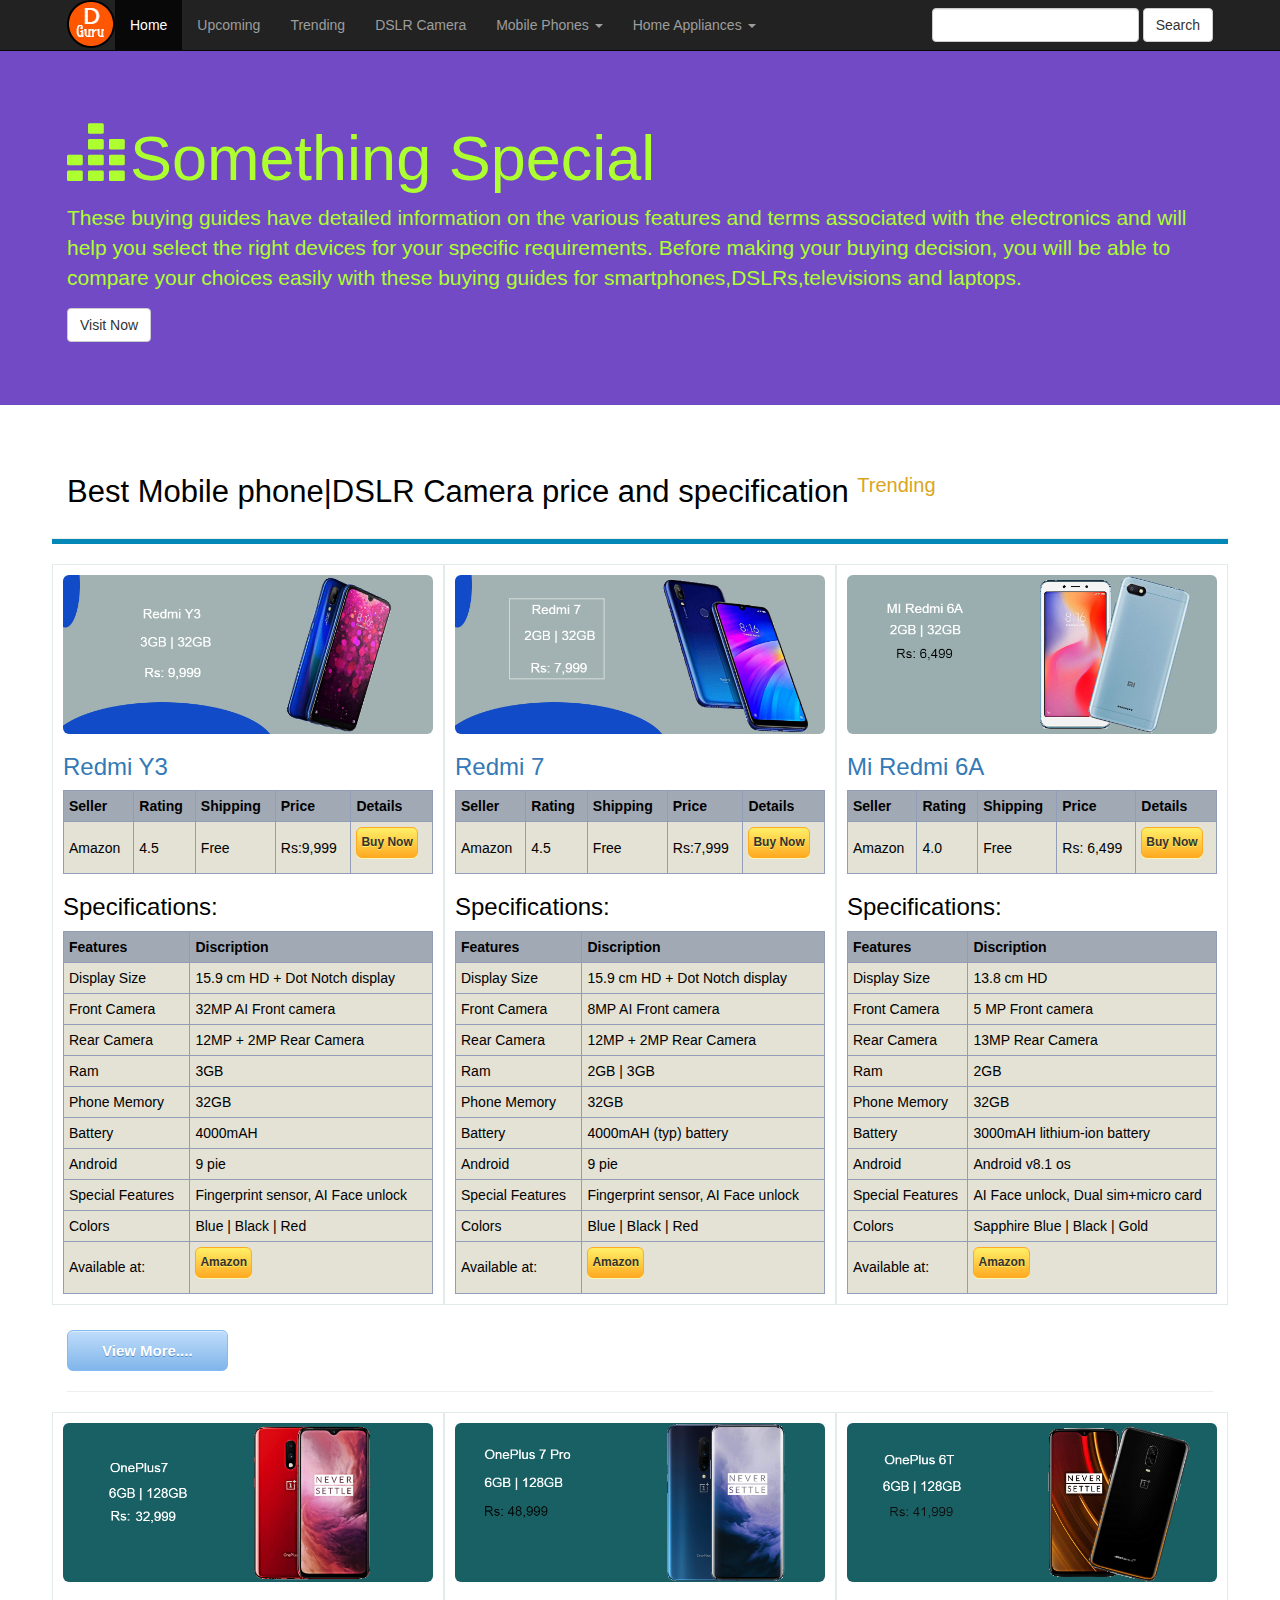
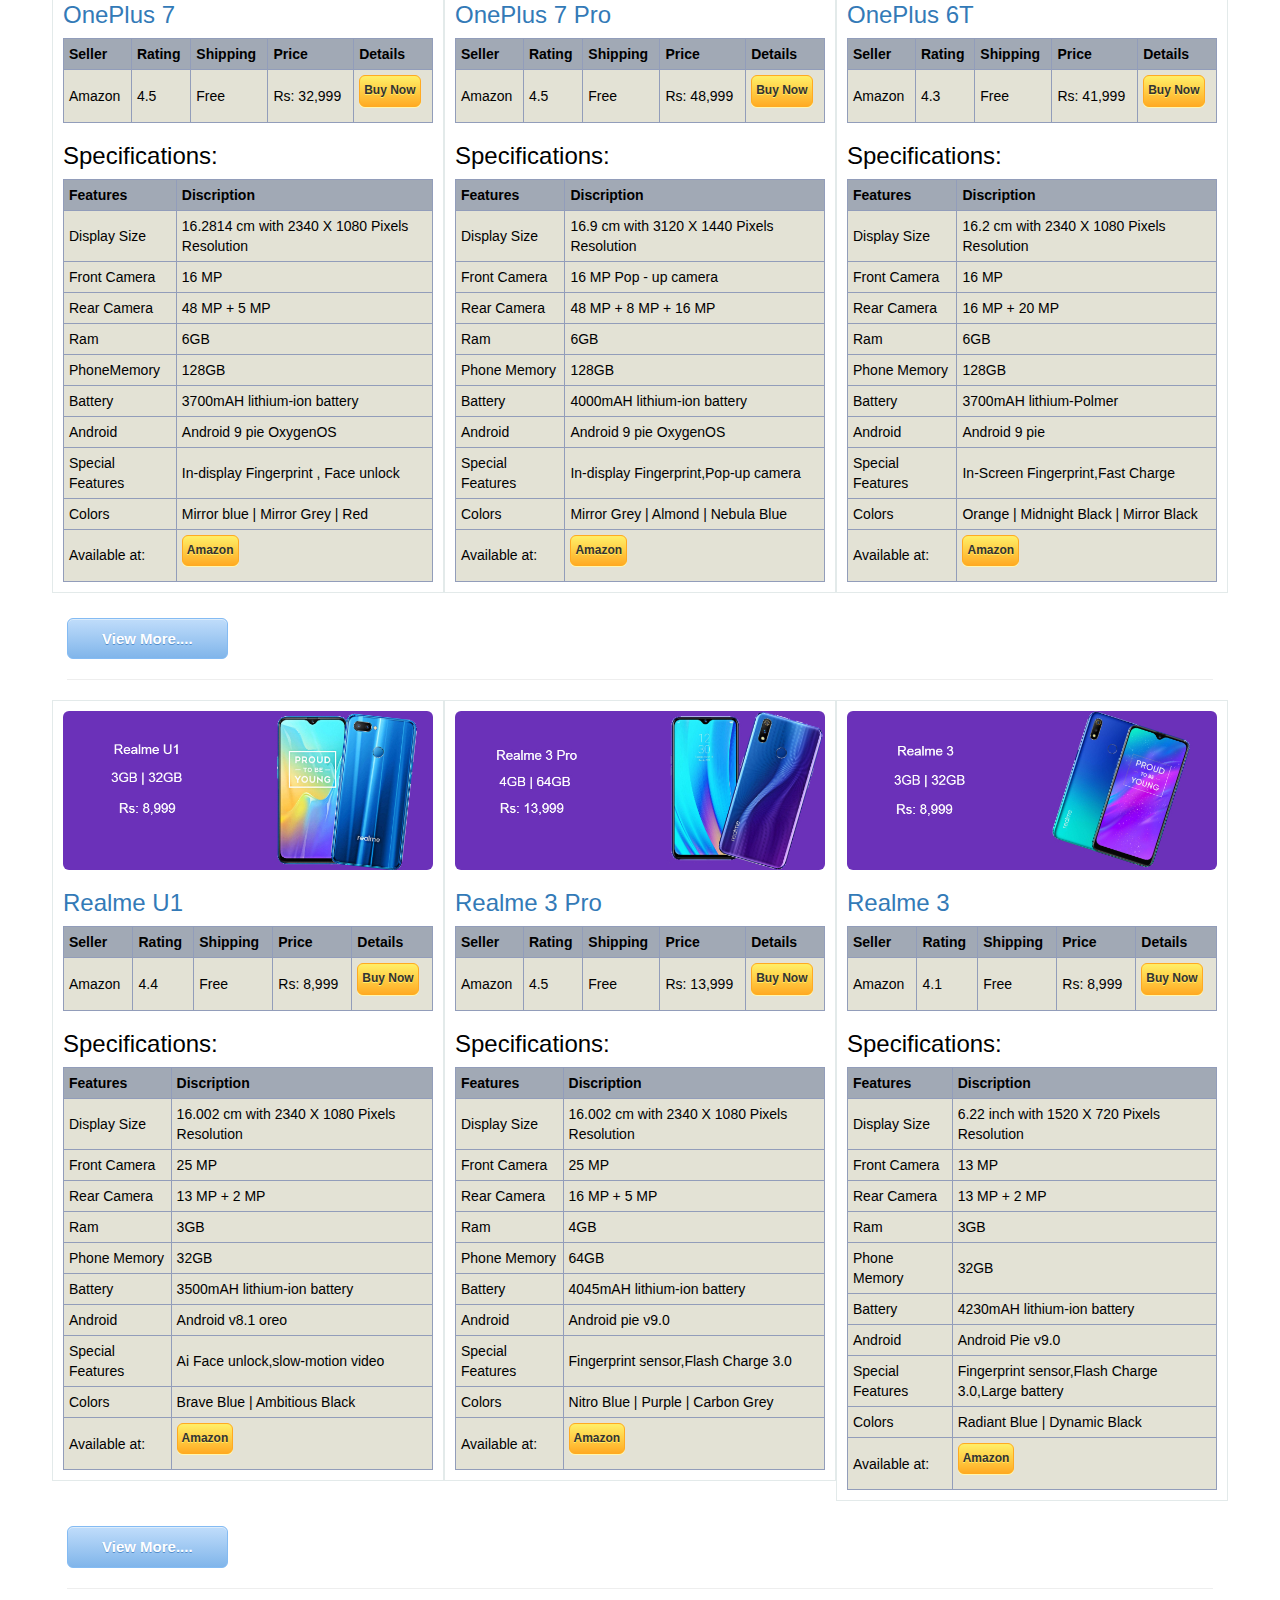
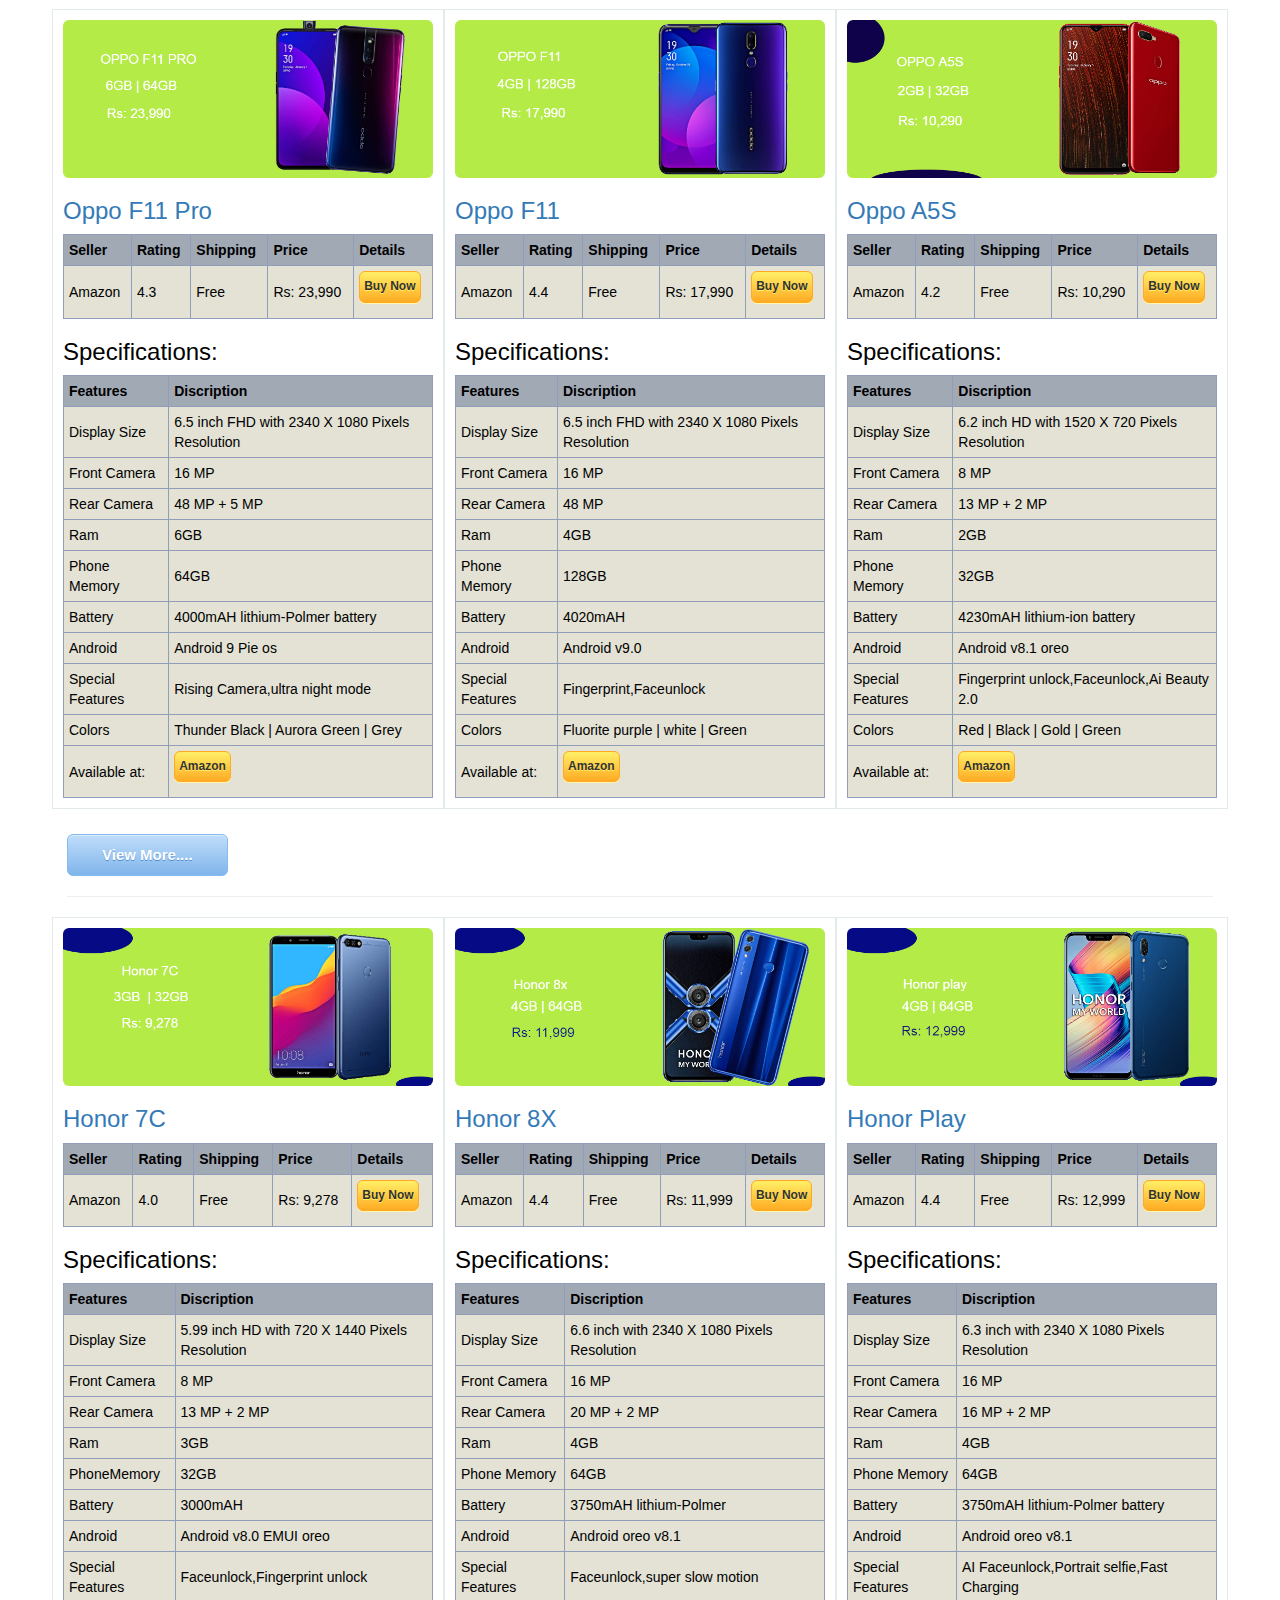
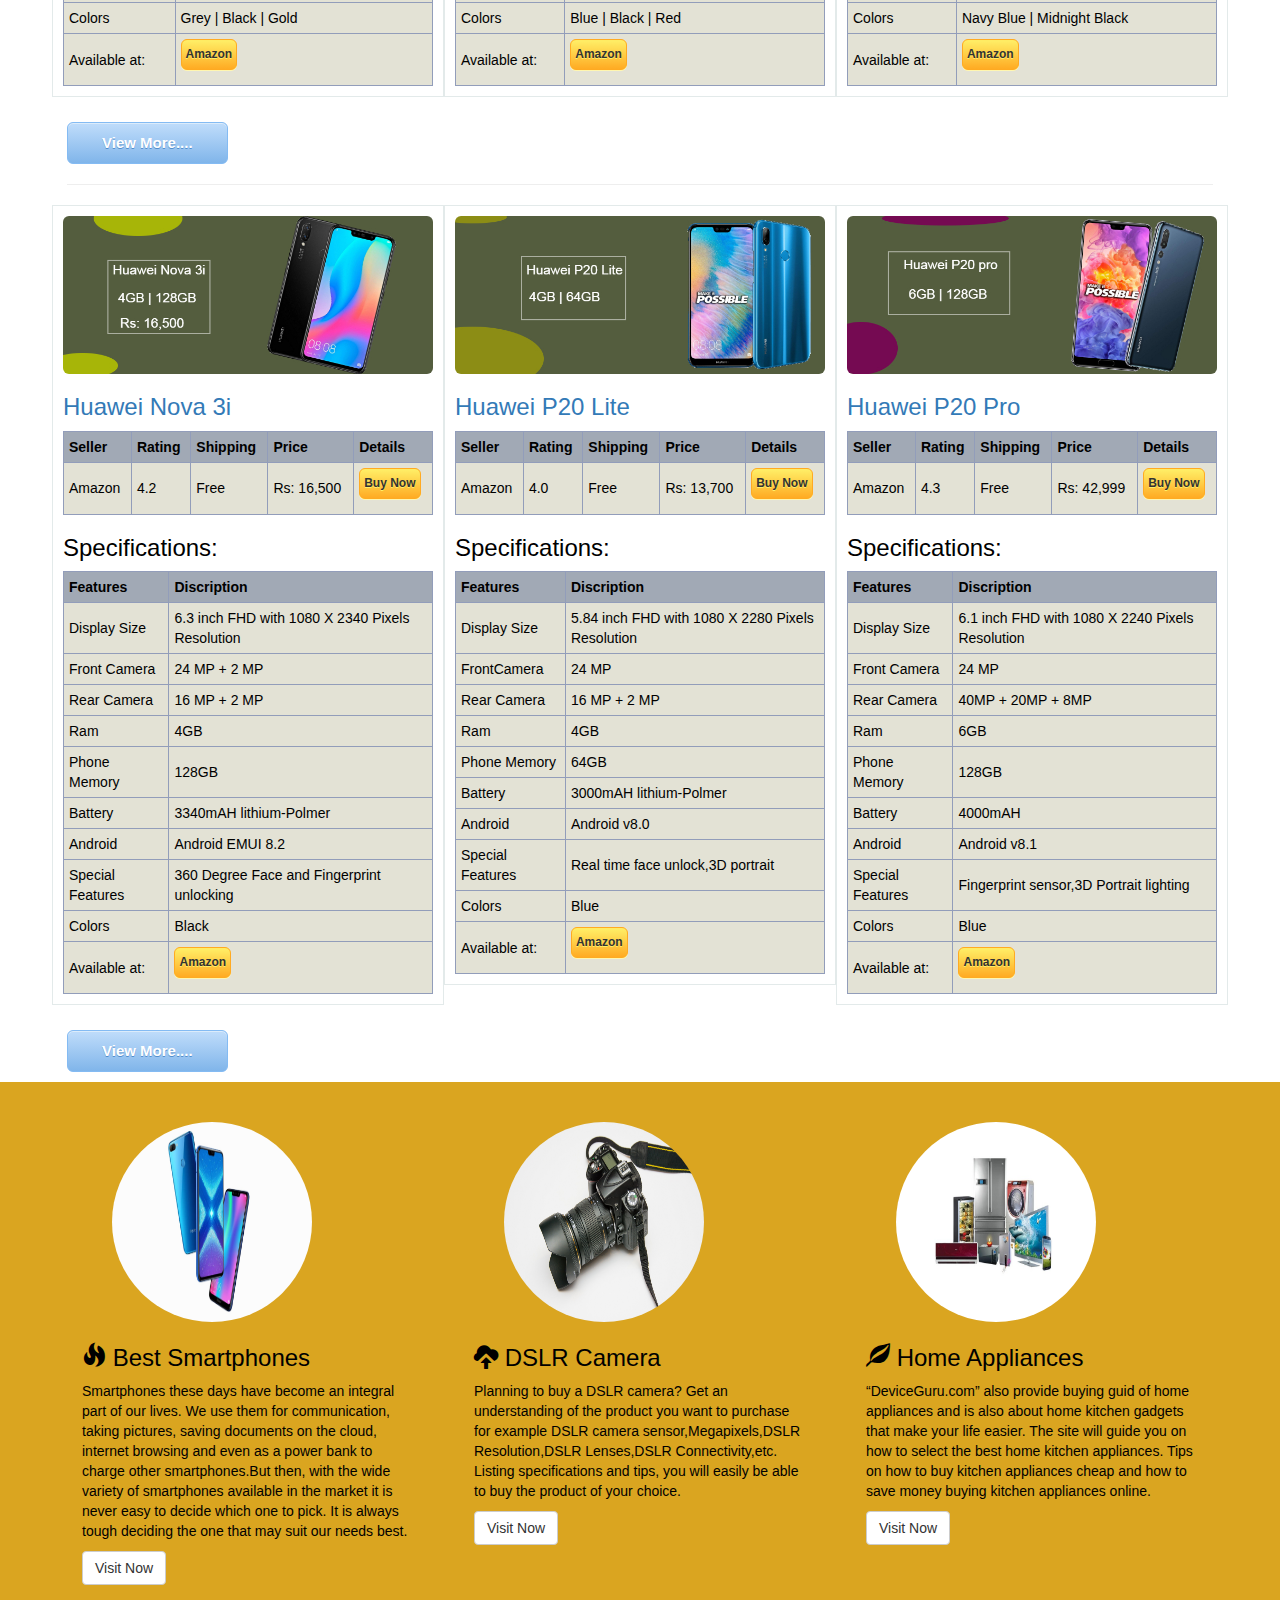
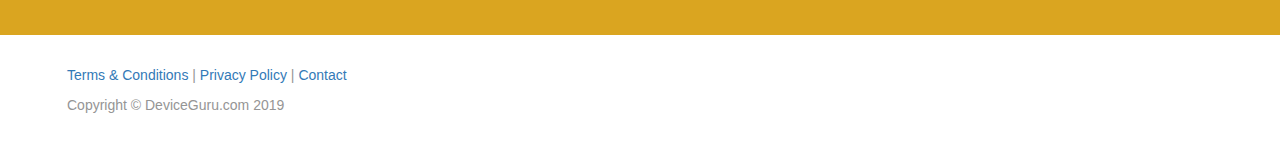
<file: index.html>
<!DOCTYPE html>
<!-- Template by Quackit.com -->
<html lang="en">
<head>
    <meta charset="utf-8">
    <meta http-equiv="X-UA-Compatible" content="IE=edge">
    <meta name="viewport" content="width=device-width, initial-scale=1.0">
    <!-- The above 3 meta tags *must* come first in the head; any other head content must come *after* these tags -->

    <title>Best Mobile phone|DSLR Camera|Home Appliances price and specification - DeviceGuru.in</title>
	<!--meta discription -->
	<meta name="description" content="Buy best mobile phone|DSLR Camera|Home Appliances after comparing 
									  their price and specification - DeviceGuru.in.">
	
	<!--keywords discription -->
	<meta name="keywords" content="best mobile phone,DSLR Camera,Home Appliances,xiaomi redmi,
								   redmi,oneplus,realme,oppo,honor,huawei">
    <!-- Bootstrap Core CSS -->
    <link href="css/bootstrap.min.css" rel="stylesheet">

    <!-- Custom CSS: You can use this stylesheet to override any Bootstrap styles and/or apply your own styles -->
    <link href="css/custom.css" rel="stylesheet">
	
	<!--Favicon -->
	<link  rel="shortcut icon" href="images/favicon.jpg">

    <!-- HTML5 Shim and Respond.js IE8 support of HTML5 elements and media queries -->
    <!-- WARNING: Respond.js doesn't work if you view the page via file:// -->
    <!--[if lt IE 9]>
        <script src="https://oss.maxcdn.com/libs/html5shiv/3.7.0/html5shiv.js"></script>
        <script src="https://oss.maxcdn.com/libs/respond.js/1.4.2/respond.min.js"></script>
    <![endif]-->

</head>

<body>

    <!-- Navigation -->
    <nav class="navbar navbar-inverse navbar-fixed-top" role="navigation">
        <div class="container">
            <!-- Logo and responsive toggle -->
            <div class="navbar-header">
                <button type="button" class="navbar-toggle" data-toggle="collapse" data-target="#navbar">
                    <span class="sr-only">Toggle navigation</span>
                    <span class="icon-bar"></span>
                    <span class="icon-bar"></span>
                    <span class="icon-bar"></span>
                </button>
                <a class="" href="index.html">
                	<img class="img-responsive logo" src="images/favicon.jpg" alt="">	
                </a>
            </div>
            <!-- Navbar links -->
            <div class="collapse navbar-collapse" id="navbar">
                <ul class="nav navbar-nav">
                    <li class="active">
                        <a href="index.html">Home</a>
                    </li>
                    <li>
                        <a href="upcoming.html">Upcoming</a>
                    </li>
                    <li>
                        <a href="trending.html">Trending</a>
                    </li>
					<li>
                        <a href="dslr.html">DSLR Camera</a>
                    </li>
					<li class="dropdown">
						<a href="#" class="dropdown-toggle" data-toggle="dropdown" role="button" aria-haspopup="true" aria-expanded="false">Mobile Phones <span class="caret"></span></a>
						<ul class="dropdown-menu" aria-labelledby="about-us">
							<li><a href="phones/redmi.html">Xiaomi Redmi</a></li>
							<li><a href="phones/oneplus.html">One Plus</a></li>
							<li><a href="phones/realme.html">Realme</a></li>
							<li><a href="phones/oppo.html">Oppo</a></li>
							<li><a href="phones/honor.html">Honor</a></li>
							<li><a href="phones/huawei.html">Huawei</a></li>
						</ul>
					</li>
					<li class="dropdown">
						<a href="#" class="dropdown-toggle" data-toggle="dropdown" role="button" aria-haspopup="true" aria-expanded="false">Home Appliances <span class="caret"></span></a>
						<ul class="dropdown-menu" aria-labelledby="about-us">
							<li><a href="homeappliances/airconditioner.html">Air Conditioner</a></li>
							<li><a href="homeappliances/washingmachine.html">Washing Machine</a></li>
							<li><a href="homeappliances/refrigerator.html">Refrigerator</a></li>
							<li><a href="homeappliances/television.html">Television</a></li>
						</ul>
					</li>
                </ul>

				<!-- Search -->
				<form class="navbar-form navbar-right" role="search">
					<div class="form-group">
						<input type="text" class="form-control">
					</div>
					<button type="submit" class="btn btn-default">Search</button>
				</form>

            </div>
            <!-- /.navbar-collapse -->
        </div>
        <!-- /.container -->
    </nav>

	<div class="jumbotron feature">
		<div class="container">
			<h1><span class="glyphicon glyphicon-equalizer"></span>Something Special</h1>
			<p>These buying guides have detailed information on the various features and terms associated 
				with the electronics and will help you select the right devices for your specific requirements.
				Before making your buying decision, you will be able to compare your choices easily with these
				buying guides for smartphones,DSLRs,televisions and laptops.</p>
			<p><a class="btn btn-default" href="trending.html">Visit Now</a></p>
		</div>
	</div>

    <!-- Content -->
    <div class="container">

        <!-- Heading -->
        <div class="row">
            <div class="col-lg-12">
                <h1 class="page-header">Best Mobile phone|DSLR Camera price and specification
                    <span class="blink"><sup>Trending</sup><span>
                </h1>
            </div>
			<hr class="hr-one">
        </div>
        <!-- /.row -->

        <!-- Feature Row -->
        <div class="row">
            <article class="col-md-4 article-intro border-simple">
                <a href="https://www.amazon.in/Redmi-Y3-Elegant-Blue-Storage/dp/B07QS3VR4T/ref=sr_1_1_sspa?
				crid=PHD3B5BGNNB7&keywords=redmi+y3&qid=1564311209&s=gateway&sprefix=redmi
				%2Caps%2C310&sr=8-1-spons&psc=1&spLa=ZW5jcnlwdGVkUXVhbGlmaWVyPUEyUzFNSEU4Q0NTN0VEJmVuY3J5c
				HRlZElkPUEwMzc2Njk3MzZEVVZCR0EzVDI0OCZlbmNyeXB0ZWRBZElkPUExMDAzMDA0MUJKT0s5V
				1VFUFJJSSZ3aWRnZXROYW1lPXNwX2F0ZiZhY3Rpb249Y2xpY2tSZWRpcmVjdCZkb05vdExvZ0NsaWNrPXRydWU=">
                    <img class="img-responsive img-rounded" src="images/redmi/redmiy3.jpg" alt="RedmiY3">
                </a>
                <h3>
                    <a href="https://www.amazon.in/Redmi-Y3-Elegant-Blue-Storage/dp/B07QS3VR4T/ref=sr_1_1_sspa?
				crid=PHD3B5BGNNB7&keywords=redmi+y3&qid=1564311209&s=gateway&sprefix=redmi
				%2Caps%2C310&sr=8-1-spons&psc=1&spLa=ZW5jcnlwdGVkUXVhbGlmaWVyPUEyUzFNSEU4Q0NTN0VEJmVuY3J5c
				HRlZElkPUEwMzc2Njk3MzZEVVZCR0EzVDI0OCZlbmNyeXB0ZWRBZElkPUExMDAzMDA0MUJKT0s5V
				1VFUFJJSSZ3aWRnZXROYW1lPXNwX2F0ZiZhY3Rpb249Y2xpY2tSZWRpcmVjdCZkb05vdExvZ0NsaWNrPXRydWU=">Redmi Y3</a>
                </h3>
                <table class="GeneratedTable">
				  <thead>
					<tr>
					  <th>Seller</th>
					  <th>Rating</th>
					  <th>Shipping</th>
					  <th>Price</th>
					  <th>Details</th>
					</tr>
				  </thead>
				  <tbody>
					<tr>
					  <td>Amazon</td>
					  <td>4.5</td>
					  <td>Free</td>
					  <td>Rs:9,999</td>
					  <td><p><a class="linkButton" href="https://www.amazon.in/Redmi-Y3-Elegant-Blue-Storage/dp/B07QS3VR4T/ref=sr_1_1_sspa?
				crid=PHD3B5BGNNB7&keywords=redmi+y3&qid=1564311209&s=gateway&sprefix=redmi
				%2Caps%2C310&sr=8-1-spons&psc=1&spLa=ZW5jcnlwdGVkUXVhbGlmaWVyPUEyUzFNSEU4Q0NTN0VEJmVuY3J5c
				HRlZElkPUEwMzc2Njk3MzZEVVZCR0EzVDI0OCZlbmNyeXB0ZWRBZElkPUExMDAzMDA0MUJKT0s5V
				1VFUFJJSSZ3aWRnZXROYW1lPXNwX2F0ZiZhY3Rpb249Y2xpY2tSZWRpcmVjdCZkb05vdExvZ0NsaWNrPXRydWU=">Buy Now</a></p></td>
					</tr>
				  </tbody>
				</table>
				<h3>Specifications:</h3>
				<table class="GeneratedTable">
				  <thead>
					<tr>
					  <th>Features</th>
					  <th>Discription</th>
					</tr>
				  </thead>
				  <tbody>
					<tr>
					  <td>Display Size</td>
					  <td>15.9 cm HD + Dot Notch display</td>
					</tr>
					<tr>
					  <td>Front Camera</td>
					  <td>32MP AI Front camera </td>
					</tr>
					<tr>
					  <td>Rear Camera</td>
					  <td>12MP + 2MP Rear Camera</td>
					</tr>
					<tr>
					  <td>Ram</td>
					  <td>3GB</td>
					</tr>
					<tr>
					  <td>Phone Memory</td>
					  <td>32GB</td>
					</tr>
					<tr>
					  <td>Battery</td>
					  <td>4000mAH</td>
					</tr>
					<tr>
					  <td>Android</td>
					  <td>9 pie</td>
					</tr>
					<tr>
					  <td>Special Features</td>
					  <td>Fingerprint sensor, AI Face unlock</td>
					</tr>
					<tr>
					  <td>Colors</td>
					  <td>Blue | Black | Red</td>
					</tr>
					<tr>
					  <td>Available at:</td>
					  <td>
					  <p><a class="linkButton" href="https://www.amazon.in/Redmi-Y3-Elegant-Blue-Storage/dp/B07QS3VR4T/ref=sr_1_1_sspa?
				crid=PHD3B5BGNNB7&keywords=redmi+y3&qid=1564311209&s=gateway&sprefix=redmi
				%2Caps%2C310&sr=8-1-spons&psc=1&spLa=ZW5jcnlwdGVkUXVhbGlmaWVyPUEyUzFNSEU4Q0NTN0VEJmVuY3J5c
				HRlZElkPUEwMzc2Njk3MzZEVVZCR0EzVDI0OCZlbmNyeXB0ZWRBZElkPUExMDAzMDA0MUJKT0s5V
				1VFUFJJSSZ3aWRnZXROYW1lPXNwX2F0ZiZhY3Rpb249Y2xpY2tSZWRpcmVjdCZkb05vdExvZ0NsaWNrPXRydWU=">Amazon</a></p>
					  </td>
					</tr>
				  </tbody>
				</table>
				
				
            </article>
            <article class="col-md-4 article-intro border-simple">
                <a href="#">
                    <img class="img-responsive img-rounded" src="images/redmi/redmi7.jpg" alt="Redmi7">
                </a>
                <h3>
                    <a href="#">Redmi 7</a>
                </h3>
                
				<table class="GeneratedTable">
				  <thead>
					<tr>
					  <th>Seller</th>
					  <th>Rating</th>
					  <th>Shipping</th>
					  <th>Price</th>
					  <th>Details</th>
					</tr>
				  </thead>
				  <tbody>
					<tr>
					  <td>Amazon</td>
					  <td>4.5</td>
					  <td>Free</td>
					  <td>Rs:7,999</td>
					  <td><p><a class="linkButton" href="#">Buy Now</a></p></td>
					</tr>
				  </tbody>
				</table>
				<h3>Specifications:</h3>

				<table class="GeneratedTable">
				  <thead>
					<tr>
					  <th>Features</th>
					  <th>Discription</th>
					</tr>
				  </thead>
				  <tbody>
					<tr>
					  <td>Display Size</td>
					  <td>15.9 cm HD + Dot Notch display</td>
					</tr>
					<tr>
					  <td>Front Camera</td>
					  <td>8MP AI Front camera </td>
					</tr>
					<tr>
					  <td>Rear Camera</td>
					  <td>12MP + 2MP Rear Camera</td>
					</tr>
					<tr>
					  <td>Ram</td>
					  <td>2GB | 3GB</td>
					</tr>
					<tr>
					  <td>Phone Memory</td>
					  <td>32GB</td>
					</tr>
					<tr>
					  <td>Battery</td>
					  <td>4000mAH (typ) battery</td>
					</tr>
					<tr>
					  <td>Android</td>
					  <td>9 pie</td>
					</tr>
					<tr>
					  <td>Special Features</td>
					  <td>Fingerprint sensor, AI Face unlock</td>
					</tr>
					<tr>
					  <td>Colors</td>
					  <td> Blue | Black | Red</td>
					</tr>
					<tr>
					  <td>Available at:</td>
					  <td><p><a class="linkButton" href="#">Amazon</a></p></td>
					</tr>
				  </tbody>
				</table>
				
            </article>

            <article class="col-md-4 article-intro border-simple">
                <a href="#">
                    <img class="img-responsive img-rounded" src="images/redmi/miredmi6a.jpg" alt="Redmi6A">
                </a>
                <h3>
                    <a href="#">Mi Redmi 6A</a>
                </h3>
                
				<table class="GeneratedTable">
				  <thead>
					<tr>
					  <th>Seller</th>
					  <th>Rating</th>
					  <th>Shipping</th>
					  <th>Price</th>
					  <th>Details</th>
					</tr>
				  </thead>
				  <tbody>
					<tr>
					  <td>Amazon</td>
					  <td>4.0</td>
					  <td>Free</td>
					  <td>Rs: 6,499</td>
					  <td><p><a class="linkButton" href="#">Buy Now</a></p></td>
					</tr>
				  </tbody>
				</table>
				<h3>Specifications:</h3>

				<table class="GeneratedTable">
				  <thead>
					<tr>
					  <th>Features</th>
					  <th>Discription</th>
					</tr>
				  </thead>
				  <tbody>
					<tr>
					  <td>Display Size</td>
					  <td>13.8 cm HD</td>
					</tr>
					<tr>
					  <td>Front Camera</td>
					  <td>5 MP Front camera </td>
					</tr>
					<tr>
					  <td>Rear Camera</td>
					  <td>13MP Rear Camera</td>
					</tr>
					<tr>
					  <td>Ram</td>
					  <td>2GB</td>
					</tr>
					<tr>
					  <td>Phone Memory</td>
					  <td>32GB</td>
					</tr>
					<tr>
					  <td>Battery</td>
					  <td>3000mAH lithium-ion battery</td>
					</tr>
					<tr>
					  <td>Android</td>
					  <td>Android v8.1 os</td>
					</tr>
					<tr>
					  <td>Special Features</td>
					  <td>AI Face unlock, Dual sim+micro card</td>
					</tr>
					  <tr>
					  <td>Colors</td>
					  <td>Sapphire Blue | Black | Gold</td>
					</tr>
					<tr>
					  <td>Available at:</td>
					  <td><p><a class="linkButton" href="#">Amazon</a></p></td>
					</tr>
				  </tbody>
				</table>
				
            </article>
        </div>
        <!-- /.row -->
		<p><a class="nextButton" href="phones/redmi.html">View More....</a></p>
		<hr>
		<!-- Feature Row3 -->
        <div class="row">
            <article class="col-md-4 article-intro border-simple">
                <a href="#">
                    <img class="img-responsive img-rounded" src="images/oneplus/oneplus7red.jpg" alt="oneplus7">
                </a>
                <h3>
                    <a href="#">OnePlus 7</a>
                </h3>
                <table class="GeneratedTable">
				  <thead>
					<tr>
					  <th>Seller</th>
					  <th>Rating</th>
					  <th>Shipping</th>
					  <th>Price</th>
					  <th>Details</th>
					</tr>
				  </thead>
				  <tbody>
					<tr>
					  <td>Amazon</td>
					  <td>4.5</td>
					  <td>Free</td>
					  <td>Rs: 32,999</td>
					  <td><p><a class="linkButton" href="#">Buy Now</a></p></td>
					</tr>
				  </tbody>
				</table>
				<h3>Specifications:</h3>
				<table class="GeneratedTable">
				  <thead>
					<tr>
					  <th>Features</th>
					  <th>Discription</th>
					</tr>
				  </thead>
				  <tbody>
					<tr>
					  <td>Display Size</td>
					  <td>16.2814 cm with 2340 X 1080 Pixels Resolution</td>
					</tr>
					<tr>
					  <td>Front Camera</td>
					  <td>16 MP</td>
					</tr>
					<tr>
					  <td>Rear Camera</td>
					  <td>48 MP + 5 MP</td>
					</tr>
					<tr>
					  <td>Ram</td>
					  <td>6GB</td>
					</tr>
					<tr>
					  <td>PhoneMemory</td>
					  <td>128GB</td>
					</tr>
					<tr>
					  <td>Battery</td>
					  <td>3700mAH lithium-ion battery</td>
					</tr>
					<tr>
					  <td>Android</td>
					  <td>Android 9 pie OxygenOS</td>
					</tr>
					<tr>
					  <td>Special Features</td>
					  <td>In-display Fingerprint , Face unlock</td>
					</tr>
					<tr>
					  <td>Colors</td>
					  <td>Mirror blue | Mirror Grey | Red</td>
					</tr>
					<tr>
					  <td>Available at:</td>
					  <td>
					  <p><a class="linkButton" href="#">Amazon</a></p>
					  </td>
					</tr>
				  </tbody>
				</table>
				
				
            </article>
            <article class="col-md-4 article-intro border-simple">
                <a href="#">
                    <img class="img-responsive img-rounded" src="images/oneplus/oneplus7pro.jpg" alt="oneplus7pro">
                </a>
                <h3>
                    <a href="#">OnePlus 7 Pro</a>
                </h3>
                
				<table class="GeneratedTable">
				  <thead>
					<tr>
					  <th>Seller</th>
					  <th>Rating</th>
					  <th>Shipping</th>
					  <th>Price</th>
					  <th>Details</th>
					</tr>
				  </thead>
				  <tbody>
					<tr>
					  <td>Amazon</td>
					  <td>4.5</td>
					  <td>Free</td>
					  <td>Rs: 48,999</td>
					  <td><p><a class="linkButton" href="#">Buy Now</a></p></td>
					</tr>
				  </tbody>
				</table>
				<h3>Specifications:</h3>

				<table class="GeneratedTable">
				  <thead>
					<tr>
					  <th>Features</th>
					  <th>Discription</th>
					</tr>
				  </thead>
				  <tbody>
					<tr>
					  <td>Display Size</td>
					  <td>16.9 cm with 3120 X 1440 Pixels Resolution</td>
					</tr>
					<tr>
					  <td>Front Camera</td>
					  <td> 16 MP Pop - up camera</td>
					</tr>
					<tr>
					  <td>Rear Camera</td>
					  <td>48 MP + 8 MP + 16 MP</td>
					</tr>
					<tr>
					  <td>Ram</td>
					  <td>6GB</td>
					</tr>
					<tr>
					  <td>Phone Memory</td>
					  <td>128GB</td>
					</tr>
					<tr>
					  <td>Battery</td>
					  <td>4000mAH lithium-ion battery</td>
					</tr>
					<tr>
					  <td>Android</td>
					  <td>Android 9 pie OxygenOS</td>
					</tr>
					<tr>
					  <td>Special Features</td>
					  <td>In-display Fingerprint,Pop-up camera</td>
					</tr>
					<tr>
					  <td>Colors</td>
					  <td>Mirror Grey | Almond | Nebula Blue</td>
					</tr>
					<tr>
					  <td>Available at:</td>
					  <td><p><a class="linkButton" href="#">Amazon</a></p></td>
					</tr>
				  </tbody>
				</table>
				
            </article>

            <article class="col-md-4 article-intro border-simple">
                <a href="#">
                    <img class="img-responsive img-rounded" src="images/oneplus/oneplus6t.jpg" alt="oneplus6T">
                </a>
                <h3>
                    <a href="#">OnePlus 6T</a>
                </h3>
                
				<table class="GeneratedTable">
				  <thead>
					<tr>
					  <th>Seller</th>
					  <th>Rating</th>
					  <th>Shipping</th>
					  <th>Price</th>
					  <th>Details</th>
					</tr>
				  </thead>
				  <tbody>
					<tr>
					  <td>Amazon</td>
					  <td>4.3</td>
					  <td>Free</td>
					  <td>Rs: 41,999</td>
					  <td><p><a class="linkButton" href="#">Buy Now</a></p></td>
					</tr>
				  </tbody>
				</table>
				<h3>Specifications:</h3>

				<table class="GeneratedTable">
				  <thead>
					<tr>
					  <th>Features</th>
					  <th>Discription</th>
					</tr>
				  </thead>
				  <tbody>
					<tr>
					  <td>Display Size</td>
					  <td>16.2 cm with 2340 X 1080 Pixels Resolution</td>
					</tr>
					<tr>
					  <td>Front Camera</td>
					  <td>16 MP</td>
					</tr>
					<tr>
					  <td>Rear Camera</td>
					  <td>16 MP + 20 MP</td>
					</tr>
					<tr>
					  <td>Ram</td>
					  <td>6GB</td>
					</tr>
					<tr>
					  <td>Phone Memory</td>
					  <td>128GB</td>
					</tr>
					<tr>
					  <td>Battery</td>
					  <td>3700mAH lithium-Polmer</td>
					</tr>
					<tr>
					  <td>Android</td>
					  <td>Android 9 pie </td>
					</tr>
					<tr>
					  <td>Special Features</td>
					  <td>In-Screen Fingerprint,Fast Charge</td>
					</tr>
					  <tr>
					  <td>Colors</td>
					  <td>Orange | Midnight Black | Mirror Black</td>
					</tr>
					<tr>
					  <td>Available at:</td>
					  <td><p><a class="linkButton" href="#">Amazon</a></p></td>
					</tr>
				  </tbody>
				</table>
				
            </article>
        </div>
        <!-- /.row 2 -->
		<p><a class="nextButton" href="phones/oneplus.html">View More....</a></p>
		<hr>
		<!-- Feature Row3 -->
        <div class="row">
            <article class="col-md-4 article-intro border-simple">
                <a href="#">
                    <img class="img-responsive img-rounded" src="images/realme/realmeu1.jpg" alt="RealmeU1">
                </a>
                <h3>
                    <a href="#">Realme U1</a>
                </h3>
                <table class="GeneratedTable">
				  <thead>
					<tr>
					  <th>Seller</th>
					  <th>Rating</th>
					  <th>Shipping</th>
					  <th>Price</th>
					  <th>Details</th>
					</tr>
				  </thead>
				  <tbody>
					<tr>
					  <td>Amazon</td>
					  <td>4.4</td>
					  <td>Free</td>
					  <td>Rs: 8,999</td>
					  <td><p><a class="linkButton" href="#">Buy Now</a></p></td>
					</tr>
				  </tbody>
				</table>
				<h3>Specifications:</h3>
				<table class="GeneratedTable">
				  <thead>
					<tr>
					  <th>Features</th>
					  <th>Discription</th>
					</tr>
				  </thead>
				  <tbody>
					<tr>
					  <td>Display Size</td>
					  <td>16.002 cm with 2340 X 1080 Pixels Resolution</td>
					</tr>
					<tr>
					  <td>Front Camera</td>
					  <td>25 MP</td>
					</tr>
					<tr>
					  <td>Rear Camera</td>
					  <td>13 MP + 2 MP</td>
					</tr>
					<tr>
					  <td>Ram</td>
					  <td>3GB</td>
					</tr>
					<tr>
					  <td>Phone Memory</td>
					  <td>32GB</td>
					</tr>
					<tr>
					  <td>Battery</td>
					  <td>3500mAH lithium-ion battery</td>
					</tr>
					<tr>
					  <td>Android</td>
					  <td>Android v8.1 oreo</td>
					</tr>
					<tr>
					  <td>Special Features</td>
					  <td>Ai Face unlock,slow-motion video</td>
					</tr>
					<tr>
					  <td>Colors</td>
					  <td>Brave Blue | Ambitious Black</td>
					</tr>
					<tr>
					  <td>Available at:</td>
					  <td>
					  <p><a class="linkButton" href="#">Amazon</a></p>
					  </td>
					</tr>
				  </tbody>
				</table>
				
				
            </article>
            <article class="col-md-4 article-intro border-simple">
                <a href="#">
                    <img class="img-responsive img-rounded" src="images/realme/realme3pro.jpg" alt="Realme3Pro">
                </a>
                <h3>
                    <a href="#">Realme 3 Pro</a>
                </h3>
                
				<table class="GeneratedTable">
				  <thead>
					<tr>
					  <th>Seller</th>
					  <th>Rating</th>
					  <th>Shipping</th>
					  <th>Price</th>
					  <th>Details</th>
					</tr>
				  </thead>
				  <tbody>
					<tr>
					  <td>Amazon</td>
					  <td>4.5</td>
					  <td>Free</td>
					  <td>Rs: 13,999</td>
					  <td><p><a class="linkButton" href="#">Buy Now</a></p></td>
					</tr>
				  </tbody>
				</table>
				<h3>Specifications:</h3>

				<table class="GeneratedTable">
				  <thead>
					<tr>
					  <th>Features</th>
					  <th>Discription</th>
					</tr>
				  </thead>
				  <tbody>
					<tr>
					  <td>Display Size</td>
					  <td>16.002 cm with 2340 X 1080 Pixels Resolution</td>
					</tr>
					<tr>
					  <td>Front Camera</td>
					  <td>25 MP</td>
					</tr>
					<tr>
					  <td>Rear Camera</td>
					  <td>16 MP + 5 MP</td>
					</tr>
					<tr>
					  <td>Ram</td>
					  <td>4GB</td>
					</tr>
					<tr>
					  <td>Phone Memory</td>
					  <td>64GB</td>
					</tr>
					<tr>
					  <td>Battery</td>
					  <td>4045mAH lithium-ion battery</td>
					</tr>
					<tr>
					  <td>Android</td>
					  <td>Android pie v9.0</td>
					</tr>
					<tr>
					  <td>Special Features</td>
					  <td>Fingerprint sensor,Flash Charge 3.0</td>
					</tr>
					<tr>
					  <td>Colors</td>
					  <td>Nitro Blue | Purple | Carbon Grey</td>
					</tr>
					<tr>
					  <td>Available at:</td>
					  <td><p><a class="linkButton" href="#">Amazon</a></p></td>
					</tr>
				  </tbody>
				</table>
				
            </article>

            <article class="col-md-4 article-intro border-simple">
                <a href="#">
                    <img class="img-responsive img-rounded" src="images/realme/realme3.jpg" alt="Realme3 ">
                </a>
                <h3>
                    <a href="#">Realme 3</a>
                </h3>
                
				<table class="GeneratedTable">
				  <thead>
					<tr>
					  <th>Seller</th>
					  <th>Rating</th>
					  <th>Shipping</th>
					  <th>Price</th>
					  <th>Details</th>
					</tr>
				  </thead>
				  <tbody>
					<tr>
					  <td>Amazon</td>
					  <td>4.1</td>
					  <td>Free</td>
					  <td>Rs: 8,999</td>
					  <td><p><a class="linkButton" href="#">Buy Now</a></p></td>
					</tr>
				  </tbody>
				</table>
				<h3>Specifications:</h3>

				<table class="GeneratedTable">
				  <thead>
					<tr>
					  <th>Features</th>
					  <th>Discription</th>
					</tr>
				  </thead>
				  <tbody>
					<tr>
					  <td>Display Size</td>
					  <td>6.22 inch with 1520 X 720 Pixels Resolution</td>
					</tr>
					<tr>
					  <td>Front Camera</td>
					  <td>13 MP</td>
					</tr>
					<tr>
					  <td>Rear Camera</td>
					  <td>13 MP + 2 MP</td>
					</tr>
					<tr>
					  <td>Ram</td>
					  <td>3GB</td>
					</tr>
					<tr>
					  <td>Phone Memory</td>
					  <td>32GB</td>
					</tr>
					<tr>
					  <td>Battery</td>
					  <td>4230mAH lithium-ion battery</td>
					</tr>
					<tr>
					  <td>Android</td>
					  <td>Android Pie v9.0</td>
					</tr>
					<tr>
					  <td>Special Features</td>
					  <td>Fingerprint sensor,Flash Charge 3.0,Large battery</td>
					</tr>
					  <tr>
					  <td>Colors</td>
					  <td>Radiant Blue | Dynamic Black</td>
					</tr>
					<tr>
					  <td>Available at:</td>
					  <td><p><a class="linkButton" href="phones/realme.html">Amazon</a></p></td>
					</tr>
				  </tbody>
				</table>
				
            </article>
        </div>
        <!-- /.row 3 -->
		<p><a class="nextButton" href="phones/realme.html">View More....</a></p>
		<hr>
		<!-- Feature Row4 -->
        <div class="row">
            <article class="col-md-4 article-intro border-simple">
                <a href="#">
                    <img class="img-responsive img-rounded" src="images/oppo/oppof11pro.jpg" alt="OppoF11pro">
                </a>
                <h3>
                    <a href="#">Oppo F11 Pro</a>
                </h3>
                <table class="GeneratedTable">
				  <thead>
					<tr>
					  <th>Seller</th>
					  <th>Rating</th>
					  <th>Shipping</th>
					  <th>Price</th>
					  <th>Details</th>
					</tr>
				  </thead>
				  <tbody>
					<tr>
					  <td>Amazon</td>
					  <td>4.3</td>
					  <td>Free</td>
					  <td>Rs: 23,990</td>
					  <td><p><a class="linkButton" href="#">Buy Now</a></p></td>
					</tr>
				  </tbody>
				</table>
				<h3>Specifications:</h3>
				<table class="GeneratedTable">
				  <thead>
					<tr>
					  <th>Features</th>
					  <th>Discription</th>
					</tr>
				  </thead>
				  <tbody>
					<tr>
					  <td>Display Size</td>
					  <td>6.5 inch FHD with 2340 X 1080 Pixels Resolution</td>
					</tr>
					<tr>
					  <td>Front Camera</td>
					  <td>16 MP</td>
					</tr>
					<tr>
					  <td>Rear Camera</td>
					  <td>48 MP + 5 MP</td>
					</tr>
					<tr>
					  <td>Ram</td>
					  <td>6GB</td>
					</tr>
					<tr>
					  <td>Phone Memory</td>
					  <td>64GB</td>
					</tr>
					<tr>
					  <td>Battery</td>
					  <td>4000mAH lithium-Polmer battery</td>
					</tr>
					<tr>
					  <td>Android</td>
					  <td>Android 9 Pie os</td>
					</tr>
					<tr>
					  <td>Special Features</td>
					  <td>Rising Camera,ultra night mode</td>
					</tr>
					<tr>
					  <td>Colors</td>
					  <td>Thunder Black | Aurora Green |  Grey</td>
					</tr>
					<tr>
					  <td>Available at:</td>
					  <td>
					  <p><a class="linkButton" href="#">Amazon</a></p>
					  </td>
					</tr>
				  </tbody>
				</table>
				
				
            </article>
            <article class="col-md-4 article-intro border-simple">
                <a href="#">
                    <img class="img-responsive img-rounded" src="images/oppo/oppof11.jpg" alt="OppoF11">
                </a>
                <h3>
                    <a href="#">Oppo F11</a>
                </h3>
                
				<table class="GeneratedTable">
				  <thead>
					<tr>
					  <th>Seller</th>
					  <th>Rating</th>
					  <th>Shipping</th>
					  <th>Price</th>
					  <th>Details</th>
					</tr>
				  </thead>
				  <tbody>
					<tr>
					  <td>Amazon</td>
					  <td>4.4</td>
					  <td>Free</td>
					  <td>Rs: 17,990</td>
					  <td><p><a class="linkButton" href="#">Buy Now</a></p></td>
					</tr>
				  </tbody>
				</table>
				<h3>Specifications:</h3>

				<table class="GeneratedTable">
				  <thead>
					<tr>
					  <th>Features</th>
					  <th>Discription</th>
					</tr>
				  </thead>
				  <tbody>
					<tr>
					  <td>Display Size</td>
					  <td>6.5 inch FHD with 2340 X 1080 Pixels Resolution</td>
					</tr>
					<tr>
					  <td>Front Camera</td>
					  <td>16 MP</td>
					</tr>
					<tr>
					  <td>Rear Camera</td>
					  <td>48 MP</td>
					</tr>
					<tr>
					  <td>Ram</td>
					  <td>4GB</td>
					</tr>
					<tr>
					  <td>Phone Memory</td>
					  <td>128GB</td>
					</tr>
					<tr>
					  <td>Battery</td>
					  <td>4020mAH</td>
					</tr>
					<tr>
					  <td>Android</td>
					  <td>Android v9.0</td>
					</tr>
					<tr>
					  <td>Special Features</td>
					  <td>Fingerprint,Faceunlock</td>
					</tr>
					<tr>
					  <td>Colors</td>
					  <td>Fluorite purple | white | Green</td>
					</tr>
					<tr>
					  <td>Available at:</td>
					  <td><p><a class="linkButton" href="#">Amazon</a></p></td>
					</tr>
				  </tbody>
				</table>
				
            </article>

            <article class="col-md-4 article-intro border-simple">
                <a href="#">
                    <img class="img-responsive img-rounded" src="images/oppo/oppoa5s.jpg" alt="OppoA5S">
                </a>
                <h3>
                    <a href="#">Oppo A5S</a>
                </h3>
                
				<table class="GeneratedTable">
				  <thead>
					<tr>
					  <th>Seller</th>
					  <th>Rating</th>
					  <th>Shipping</th>
					  <th>Price</th>
					  <th>Details</th>
					</tr>
				  </thead>
				  <tbody>
					<tr>
					  <td>Amazon</td>
					  <td>4.2</td>
					  <td>Free</td>
					  <td>Rs: 10,290</td>
					  <td><p><a class="linkButton" href="#">Buy Now</a></p></td>
					</tr>
				  </tbody>
				</table>
				<h3>Specifications:</h3>

				<table class="GeneratedTable">
				  <thead>
					<tr>
					  <th>Features</th>
					  <th>Discription</th>
					</tr>
				  </thead>
				  <tbody>
					<tr>
					  <td>Display Size</td>
					  <td>6.2 inch HD with 1520 X 720 Pixels Resolution</td>
					</tr>
					<tr>
					  <td>Front Camera</td>
					  <td>8 MP</td>
					</tr>
					<tr>
					  <td>Rear Camera</td>
					  <td>13 MP + 2 MP</td>
					</tr>
					<tr>
					  <td>Ram</td>
					  <td>2GB</td>
					</tr>
					<tr>
					  <td>Phone Memory</td>
					  <td>32GB</td>
					</tr>
					<tr>
					  <td>Battery</td>
					  <td>4230mAH lithium-ion battery</td>
					</tr>
					<tr>
					  <td>Android</td>
					  <td>Android v8.1 oreo</td>
					</tr>
					<tr>
					  <td>Special Features</td>
					  <td>Fingerprint unlock,Faceunlock,Ai Beauty 2.0</td>
					</tr>
					  <tr>
					  <td>Colors</td>
					  <td>Red | Black | Gold | Green</td>
					</tr>
					<tr>
					  <td>Available at:</td>
					  <td><p><a class="linkButton" href="phones/oppo.html">Amazon</a></p></td>
					</tr>
				  </tbody>
				</table>
				
            </article>
        </div>
        <!-- /.row 4 -->
		<p><a class="nextButton" href="phones/oppo.html">View More....</a></p>
		<hr>
		<!-- Feature Row5 -->
        <div class="row">
            <article class="col-md-4 article-intro border-simple">
                <a href="#">
                    <img class="img-responsive img-rounded" src="images/honor/honor7c.jpg" alt="Honor7c">
                </a>
                <h3>
                    <a href="#">Honor 7C</a>
                </h3>
                <table class="GeneratedTable">
				  <thead>
					<tr>
					  <th>Seller</th>
					  <th>Rating</th>
					  <th>Shipping</th>
					  <th>Price</th>
					  <th>Details</th>
					</tr>
				  </thead>
				  <tbody>
					<tr>
					  <td>Amazon</td>
					  <td>4.0</td>
					  <td>Free</td>
					  <td>Rs: 9,278</td>
					  <td><p><a class="linkButton" href="#">Buy Now</a></p></td>
					</tr>
				  </tbody>
				</table>
				<h3>Specifications:</h3>
				<table class="GeneratedTable">
				  <thead>
					<tr>
					  <th>Features</th>
					  <th>Discription</th>
					</tr>
				  </thead>
				  <tbody>
					<tr>
					  <td>Display Size</td>
					  <td>5.99 inch HD with 720 X 1440 Pixels Resolution</td>
					</tr>
					<tr>
					  <td>Front Camera</td>
					  <td>8 MP</td>
					</tr>
					<tr>
					  <td>Rear Camera</td>
					  <td>13 MP + 2 MP</td>
					</tr>
					<tr>
					  <td>Ram</td>
					  <td>3GB</td>
					</tr>
					<tr>
					  <td>PhoneMemory</td>
					  <td>32GB</td>
					</tr>
					<tr>
					  <td>Battery</td>
					  <td>3000mAH</td>
					</tr>
					<tr>
					  <td>Android</td>
					  <td>Android v8.0 EMUI oreo</td>
					</tr>
					<tr>
					  <td>Special Features</td>
					  <td>Faceunlock,Fingerprint unlock</td>
					</tr>
					<tr>
					  <td>Colors</td>
					  <td>Grey | Black | Gold</td>
					</tr>
					<tr>
					  <td>Available at:</td>
					  <td>
					  <p><a class="linkButton" href="#">Amazon</a></p>
					  </td>
					</tr>
				  </tbody>
				</table>
				
				
            </article>
            <article class="col-md-4 article-intro border-simple">
                <a href="#">
                    <img class="img-responsive img-rounded" src="images/honor/honor8x.jpg" alt="Honor8x">
                </a>
                <h3>
                    <a href="#">Honor 8X</a>
                </h3>
                
				<table class="GeneratedTable">
				  <thead>
					<tr>
					  <th>Seller</th>
					  <th>Rating</th>
					  <th>Shipping</th>
					  <th>Price</th>
					  <th>Details</th>
					</tr>
				  </thead>
				  <tbody>
					<tr>
					  <td>Amazon</td>
					  <td>4.4</td>
					  <td>Free</td>
					  <td>Rs: 11,999</td>
					  <td><p><a class="linkButton" href="#">Buy Now</a></p></td>
					</tr>
				  </tbody>
				</table>
				<h3>Specifications:</h3>

				<table class="GeneratedTable">
				  <thead>
					<tr>
					  <th>Features</th>
					  <th>Discription</th>
					</tr>
				  </thead>
				  <tbody>
					<tr>
					  <td>Display Size</td>
					  <td>6.6 inch with 2340 X 1080 Pixels Resolution</td>
					</tr>
					<tr>
					  <td>Front Camera</td>
					  <td>16 MP</td>
					</tr>
					<tr>
					  <td>Rear Camera</td>
					  <td>20 MP + 2 MP</td>
					</tr>
					<tr>
					  <td>Ram</td>
					  <td>4GB</td>
					</tr>
					<tr>
					  <td>Phone Memory</td>
					  <td>64GB</td>
					</tr>
					<tr>
					  <td>Battery</td>
					  <td>3750mAH lithium-Polmer </td>
					</tr>
					<tr>
					  <td>Android</td>
					  <td>Android oreo v8.1</td>
					</tr>
					<tr>
					  <td>Special Features</td>
					  <td>Faceunlock,super slow motion</td>
					</tr>
					<tr>
					  <td>Colors</td>
					  <td>Blue | Black | Red</td>
					</tr>
					<tr>
					  <td>Available at:</td>
					  <td><p><a class="linkButton" href="#">Amazon</a></p></td>
					</tr>
				  </tbody>
				</table>
				
            </article>

            <article class="col-md-4 article-intro border-simple">
                <a href="#">
                    <img class="img-responsive img-rounded" src="images/honor/honorplay.jpg" alt="HonorPlay">
                </a>
                <h3>
                    <a href="#">Honor Play</a>
                </h3>
                
				<table class="GeneratedTable">
				  <thead>
					<tr>
					  <th>Seller</th>
					  <th>Rating</th>
					  <th>Shipping</th>
					  <th>Price</th>
					  <th>Details</th>
					</tr>
				  </thead>
				  <tbody>
					<tr>
					  <td>Amazon</td>
					  <td>4.4</td>
					  <td>Free</td>
					  <td>Rs: 12,999</td>
					  <td><p><a class="linkButton" href="#">Buy Now</a></p></td>
					</tr>
				  </tbody>
				</table>
				<h3>Specifications:</h3>

				<table class="GeneratedTable">
				  <thead>
					<tr>
					  <th>Features</th>
					  <th>Discription</th>
					</tr>
				  </thead>
				  <tbody>
					<tr>
					  <td>Display Size</td>
					  <td>6.3 inch with 2340 X 1080 Pixels Resolution</td>
					</tr>
					<tr>
					  <td>Front Camera</td>
					  <td>16 MP</td>
					</tr>
					<tr>
					  <td>Rear Camera</td>
					  <td>16 MP + 2 MP</td>
					</tr>
					<tr>
					  <td>Ram</td>
					  <td>4GB</td>
					</tr>
					<tr>
					  <td>Phone Memory</td>
					  <td>64GB</td>
					</tr>
					<tr>
					  <td>Battery</td>
					  <td>3750mAH lithium-Polmer battery</td>
					</tr>
					<tr>
					  <td>Android</td>
					  <td>Android oreo v8.1</td>
					</tr>
					<tr>
					  <td>Special Features</td>
					  <td>AI Faceunlock,Portrait selfie,Fast Charging</td>
					</tr>
					  <tr>
					  <td>Colors</td>
					  <td>Navy Blue | Midnight Black</td>
					</tr>
					<tr>
					  <td>Available at:</td>
					  <td><p><a class="linkButton" href="phones/honor.html">Amazon</a></p></td>
					</tr>
				  </tbody>
				</table>
				
            </article>
        </div>
        <!-- /.row 5 -->
		<p><a class="nextButton" href="phones/honor.html">View More....</a></p>
		<hr>
		<!-- Feature Row6 -->
        <div class="row">
            <article class="col-md-4 article-intro border-simple">
                <a href="#">
                    <img class="img-responsive img-rounded" src="images/huawei/huaweinova3i.jpg" alt="HuaweiNova3i">
                </a>
                <h3>
                    <a href="#">Huawei Nova 3i</a>
                </h3>
                <table class="GeneratedTable">
				  <thead>
					<tr>
					  <th>Seller</th>
					  <th>Rating</th>
					  <th>Shipping</th>
					  <th>Price</th>
					  <th>Details</th>
					</tr>
				  </thead>
				  <tbody>
					<tr>
					  <td>Amazon</td>
					  <td>4.2</td>
					  <td>Free</td>
					  <td>Rs: 16,500</td>
					  <td><p><a class="linkButton" href="#">Buy Now</a></p></td>
					</tr>
				  </tbody>
				</table>
				<h3>Specifications:</h3>
				<table class="GeneratedTable">
				  <thead>
					<tr>
					  <th>Features</th>
					  <th>Discription</th>
					</tr>
				  </thead>
				  <tbody>
					<tr>
					  <td>Display Size</td>
					  <td>6.3 inch FHD with 1080 X 2340 Pixels Resolution</td>
					</tr>
					<tr>
					  <td>Front Camera</td>
					  <td>24 MP + 2 MP</td>
					</tr>
					<tr>
					  <td>Rear Camera</td>
					  <td>16 MP + 2 MP</td>
					</tr>
					<tr>
					  <td>Ram</td>
					  <td>4GB</td>
					</tr>
					<tr>
					  <td>Phone Memory</td>
					  <td>128GB</td>
					</tr>
					<tr>
					  <td>Battery</td>
					  <td>3340mAH lithium-Polmer</td>
					</tr>
					<tr>
					  <td>Android</td>
					  <td>Android EMUI 8.2</td>
					</tr>
					<tr>
					  <td>Special Features</td>
					  <td>360 Degree Face and Fingerprint unlocking</td>
					</tr>
					<tr>
					  <td>Colors</td>
					  <td>Black</td>
					</tr>
					<tr>
					  <td>Available at:</td>
					  <td>
					  <p><a class="linkButton" href="#">Amazon</a></p>
					  </td>
					</tr>
				  </tbody>
				</table>
				
				
            </article>
            <article class="col-md-4 article-intro border-simple">
                <a href="#">
                    <img class="img-responsive img-rounded" src="images/huawei/huaweip20lite.jpg" alt="HuaweiP20Lite">
                </a>
                <h3>
                    <a href="#">Huawei P20 Lite</a>
                </h3>
                
				<table class="GeneratedTable">
				  <thead>
					<tr>
					  <th>Seller</th>
					  <th>Rating</th>
					  <th>Shipping</th>
					  <th>Price</th>
					  <th>Details</th>
					</tr>
				  </thead>
				  <tbody>
					<tr>
					  <td>Amazon</td>
					  <td>4.0</td>
					  <td>Free</td>
					  <td>Rs: 13,700</td>
					  <td><p><a class="linkButton" href="#">Buy Now</a></p></td>
					</tr>
				  </tbody>
				</table>
				<h3>Specifications:</h3>

				<table class="GeneratedTable">
				  <thead>
					<tr>
					  <th>Features</th>
					  <th>Discription</th>
					</tr>
				  </thead>
				  <tbody>
					<tr>
					  <td>Display Size</td>
					  <td>5.84 inch FHD with 1080 X 2280 Pixels Resolution</td>
					</tr>
					<tr>
					  <td>FrontCamera</td>
					  <td>24 MP</td>
					</tr>
					<tr>
					  <td>Rear Camera</td>
					  <td>16 MP + 2 MP</td>
					</tr>
					<tr>
					  <td>Ram</td>
					  <td>4GB</td>
					</tr>
					<tr>
					  <td>Phone Memory</td>
					  <td>64GB</td>
					</tr>
					<tr>
					  <td>Battery</td>
					  <td>3000mAH lithium-Polmer</td>
					</tr>
					<tr>
					  <td>Android</td>
					  <td>Android v8.0</td>
					</tr>
					<tr>
					  <td>Special Features</td>
					  <td>Real time face unlock,3D portrait</td>
					</tr>
					<tr>
					  <td>Colors</td>
					  <td>Blue</td>
					</tr>
					<tr>
					  <td>Available at:</td>
					  <td><p><a class="linkButton" href="#">Amazon</a></p></td>
					</tr>
				  </tbody>
				</table>
				
            </article>

            <article class="col-md-4 article-intro border-simple">
                <a href="#">
                    <img class="img-responsive img-rounded" src="images/huawei/huaweip20pro.jpg" alt="HuaweiP20Pro">
                </a>
                <h3>
                    <a href="#">Huawei P20 Pro</a>
                </h3>
                
				<table class="GeneratedTable">
				  <thead>
					<tr>
					  <th>Seller</th>
					  <th>Rating</th>
					  <th>Shipping</th>
					  <th>Price</th>
					  <th>Details</th>
					</tr>
				  </thead>
				  <tbody>
					<tr>
					  <td>Amazon</td>
					  <td>4.3</td>
					  <td>Free</td>
					  <td>Rs: 42,999</td>
					  <td><p><a class="linkButton" href="#">Buy Now</a></p></td>
					</tr>
				  </tbody>
				</table>
				<h3>Specifications:</h3>

				<table class="GeneratedTable">
				  <thead>
					<tr>
					  <th>Features</th>
					  <th>Discription</th>
					</tr>
				  </thead>
				  <tbody>
					<tr>
					  <td>Display Size</td>
					  <td>6.1 inch FHD with 1080 X 2240 Pixels Resolution</td>
					</tr>
					<tr>
					  <td>Front Camera</td>
					  <td>24 MP </td>
					</tr>
					<tr>
					  <td>Rear Camera</td>
					  <td>40MP + 20MP + 8MP</td>
					</tr>
					<tr>
					  <td>Ram</td>
					  <td>6GB</td>
					</tr>
					<tr>
					  <td>Phone Memory</td>
					  <td>128GB</td>
					</tr>
					<tr>
					  <td>Battery</td>
					  <td>4000mAH</td>
					</tr>
					<tr>
					  <td>Android</td>
					  <td>Android v8.1</td>
					</tr>
					<tr>
					  <td>Special Features</td>
					  <td>Fingerprint sensor,3D Portrait lighting</td>
					</tr>
					  <tr>
					  <td>Colors</td>
					  <td>Blue</td>
					</tr>
					<tr>
					  <td>Available at:</td>
					  <td><p><a class="linkButton" href="#">Amazon</a></p></td>
					</tr>
				  </tbody>
				</table>
				
            </article>
        </div>
        <!-- /.row 6 -->
		<p><a class="nextButton" href="phones/huawei.html">View More....</a></p>
    </div>
    <!-- /.container -->
	
	
	<footer>
		<div class="footer-blurb">
			<div class="container">
				<div class="row">
					<div class="col-sm-4 footer-blurb-item">
						<span class="roundimg"><img src="images/b.jpg" alt="Img"></span>
						<h3><span class="glyphicon glyphicon-fire"></span> Best Smartphones</h3>
						<p>Smartphones these days have become an integral part of our lives. We use them for communication, taking pictures, saving documents on the cloud, internet browsing and even as a power bank to charge other smartphones.But then, with the wide variety of smartphones available in the market it is never easy to decide which one to pick. It is always tough deciding the one that may suit our needs best.</p>
						<p><a class="btn btn-default" href="trending.html">Visit Now</a></p>
					</div>
					<div class="col-sm-4 footer-blurb-item">
						<span class="roundimg"><img src="images/a.jpg" alt="Img"></span>
						<h3><span class="glyphicon glyphicon-cloud-upload"></span> DSLR Camera</h3>
						<p>Planning to buy a DSLR camera? Get an understanding of the product you want to purchase for example DSLR camera sensor,Megapixels,DSLR Resolution,DSLR Lenses,DSLR Connectivity,etc. Listing specifications and tips, you will easily be able to buy the product of your choice.</p>
						<p><a class="btn btn-default" href="dslr.html">Visit Now</a></p>
					</div>
					<div class="col-sm-4 footer-blurb-item">
						<span class="roundimg"><img src="images/c.jpg" alt="Img"></span>
						<h3><span class="glyphicon glyphicon-leaf"></span> Home Appliances</h3>
						<p>“DeviceGuru.com” also provide buying guid of home appliances and is also about home kitchen gadgets that make your life easier. The site will guide you on how to select the best home kitchen appliances. Tips on how to buy kitchen appliances cheap and how to save money buying kitchen appliances online.</p>
						<p><a class="btn btn-default" href="homeappliances/washingmachine.html">Visit Now</a></p>
					</div>

				</div>
				<!-- /.row -->	
			</div>
        </div>
        
        <div class="small-print">
        	<div class="container">
        		<p><a href="#">Terms &amp; Conditions</a> | <a href="#">Privacy Policy</a> | <a href="#">Contact</a></p>
        		<p>Copyright &copy; DeviceGuru.com 2019 </p>
        	</div>
        </div>
	</footer>

	
    <!-- jQuery -->
    <script src="js/jquery-1.11.3.min.js"></script>

    <!-- Bootstrap Core JavaScript -->
    <script src="js/bootstrap.min.js"></script>
	
	<!-- IE10 viewport bug workaround -->
	<script src="js/ie10-viewport-bug-workaround.js"></script>
	
	<!-- Placeholder Images -->
	<script src="js/holder.min.js"></script>
	
</body>

</html>
</file>
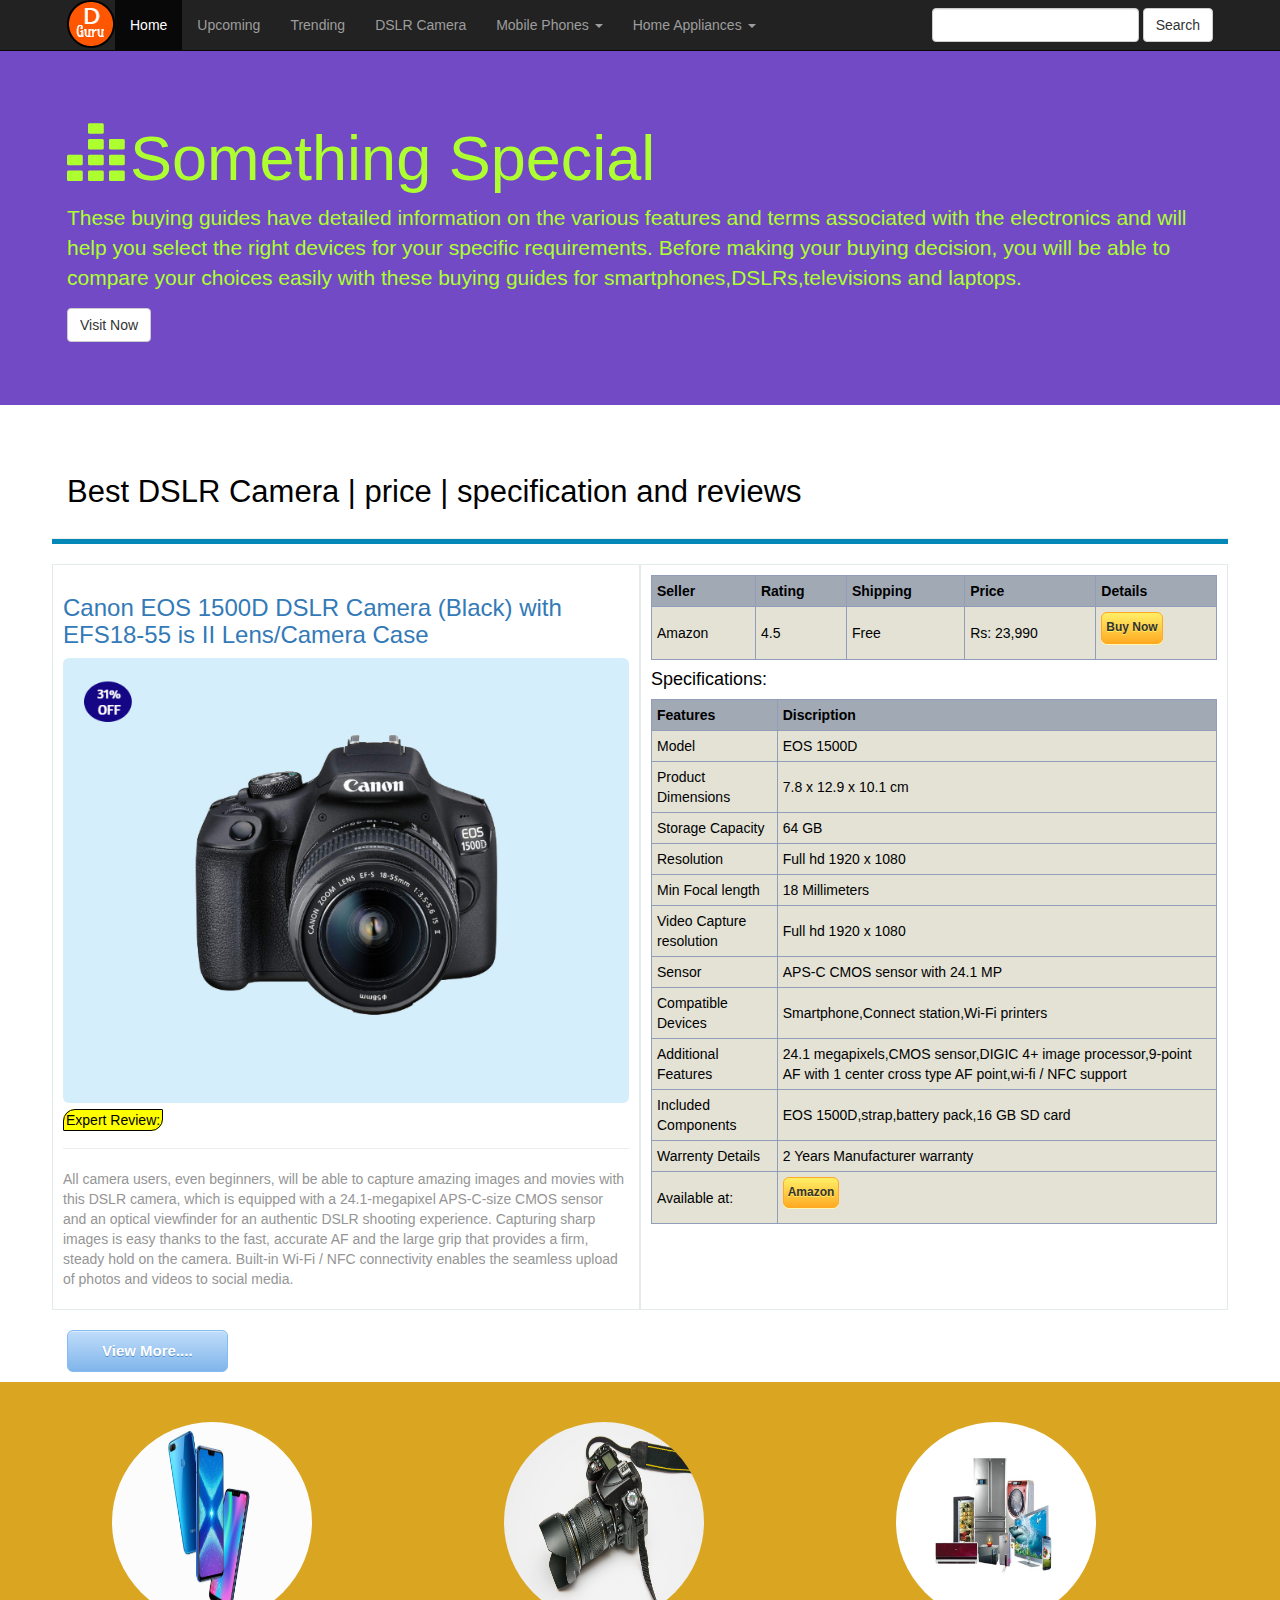
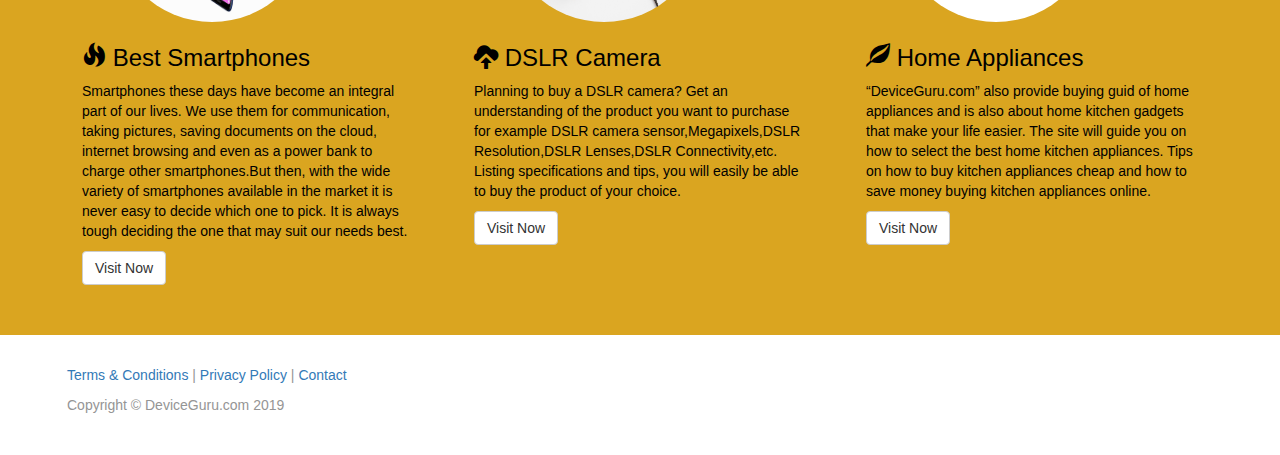
<file: dslr.html>
<!DOCTYPE html>
<!-- Template by Quackit.com -->
<html lang="en">
<head>
    <meta charset="utf-8">
    <meta http-equiv="X-UA-Compatible" content="IE=edge">
    <meta name="viewport" content="width=device-width, initial-scale=1">
    <!-- The above 3 meta tags *must* come first in the head; any other head content must come *after* these tags -->

    <title>Buy DSLR Camera - Best DSLR Camera price and specification - DeviceGuru.in</title>
	<!--meta discription -->
	<meta name="description" content="DeviceGuru helps you to discover best DSLR Camera including their price and  
									  specification.">
	
	<!--keywords discription -->
	<meta name="keywords" content="best DSLR Camera,DSLR Camera">

    <!-- Bootstrap Core CSS -->
    <link href="css/bootstrap.min.css" rel="stylesheet">

    <!-- Custom CSS: You can use this stylesheet to override any Bootstrap styles and/or apply your own styles -->
    <link href="css/custom.css" rel="stylesheet">
	
	<!--Favicon -->
	<link  rel="shortcut icon" href="images/favicon.jpg">

    <!-- HTML5 Shim and Respond.js IE8 support of HTML5 elements and media queries -->
    <!-- WARNING: Respond.js doesn't work if you view the page via file:// -->
    <!--[if lt IE 9]>
        <script src="https://oss.maxcdn.com/libs/html5shiv/3.7.0/html5shiv.js"></script>
        <script src="https://oss.maxcdn.com/libs/respond.js/1.4.2/respond.min.js"></script>
    <![endif]-->

</head>

<body>

    <!-- Navigation -->
    <nav class="navbar navbar-inverse navbar-fixed-top" role="navigation">
        <div class="container">
            <!-- Logo and responsive toggle -->
            <div class="navbar-header">
                <button type="button" class="navbar-toggle" data-toggle="collapse" data-target="#navbar">
                    <span class="sr-only">Toggle navigation</span>
                    <span class="icon-bar"></span>
                    <span class="icon-bar"></span>
                    <span class="icon-bar"></span>
                </button>
                <a class="" href="index.html">
                	<img class="img-responsive logo" src="images/favicon.jpg" alt="">	
                </a>
            </div>
            <!-- Navbar links -->
            <div class="collapse navbar-collapse" id="navbar">
                <ul class="nav navbar-nav">
                    <li class="active">
                        <a href="index.html">Home</a>
                    </li>
                    <li>
                        <a href="upcoming.html">Upcoming</a>
                    </li>
                    <li>
                        <a href="trending.html">Trending</a>
                    </li>
					<li>
                        <a href="dslr.html">DSLR Camera</a>
                    </li>
					<li class="dropdown">
						<a href="#" class="dropdown-toggle" data-toggle="dropdown" role="button" aria-haspopup="true" aria-expanded="false">Mobile Phones <span class="caret"></span></a>
						<ul class="dropdown-menu" aria-labelledby="about-us">
							<li><a href="phones/redmi.html">Xiaomi Redmi</a></li>
							<li><a href="phones/oneplus.html">One Plus</a></li>
							<li><a href="phones/realme.html">Realme</a></li>
							<li><a href="phones/oppo.html">Oppo</a></li>
							<li><a href="phones/honor.html">Honor</a></li>
							<li><a href="phones/huawei.html">Huawei</a></li>
						</ul>
					</li>
					<li class="dropdown">
						<a href="#" class="dropdown-toggle" data-toggle="dropdown" role="button" aria-haspopup="true" aria-expanded="false">Home Appliances <span class="caret"></span></a>
						<ul class="dropdown-menu" aria-labelledby="about-us">
							<li><a href="homeappliances/airconditioner.html">Air Conditioner</a></li>
							<li><a href="homeappliances/washingmachine.html">Washing Machine</a></li>
							<li><a href="homeappliances/refrigerator.html">Refrigerator</a></li>
							<li><a href="homeappliances/television.html">Television</a></li>
						</ul>
					</li>
                </ul>

				<!-- Search -->
				<form class="navbar-form navbar-right" role="search">
					<div class="form-group">
						<input type="text" class="form-control">
					</div>
					<button type="submit" class="btn btn-default">Search</button>
				</form>

            </div>
            <!-- /.navbar-collapse -->
        </div>
        <!-- /.container -->
    </nav>

	<div class="jumbotron feature">
		<div class="container">
			<h1><span class="glyphicon glyphicon-equalizer"></span>Something Special</h1>
			<p>These buying guides have detailed information on the various features and terms associated 
				with the electronics and will help you select the right devices for your specific requirements.
				Before making your buying decision, you will be able to compare your choices easily with these
				buying guides for smartphones,DSLRs,televisions and laptops.</p>
			<p><a class="btn btn-default" href="trending.html">Visit Now</a></p>
		</div>
	</div>

    <!-- Content -->
    <div class="container">

        <!-- Heading -->
        <div class="row">
            <div class="col-lg-12">
                <h1 class="page-header">Best DSLR Camera | price | specification and reviews    
                </h1>
            </div>
			<hr class="hr-one">
        </div>
        <!-- /.row -->

        <!-- Feature Row and new-row start here -->
		<div class="row new-row">
			<div class="new-column-camera border-simple ">
				<h3>
					<a href="#">Canon EOS 1500D DSLR Camera (Black) with EFS18-55 is II Lens/Camera Case</a>
				</h3>
				<a href="#">
                    <img class="img-responsive img-rounded" src="images/camera/CanonEOS1500D.jpg" alt="CanonEOS1500DDSLRCamera">
				</a>
				<h5><span class="noticetext">Expert Review:</span></h5>
					<hr>
					<p>All camera users, even beginners, will be able to capture amazing
				   images and movies with this DSLR camera, which is equipped with a 
				   24.1-megapixel APS-C-size CMOS sensor and an optical viewfinder for
				   an authentic DSLR shooting experience. Capturing sharp images is easy
				   thanks to the fast, accurate AF and the large grip that provides a firm,
				   steady hold on the camera. Built-in Wi-Fi / NFC connectivity enables the
				   seamless upload of photos and videos to social media.</p>
			</div>
			<div class="new-column-camera border-simple">
				<table class="GeneratedTable-two">
					<thead>
						<tr>
						  <th>Seller</th>
						  <th>Rating</th>
						  <th>Shipping</th>
						  <th>Price</th>
						  <th>Details</th>
						</tr>
					</thead>
					<tbody>
						<tr>
						  <td>Amazon</td>
						  <td>4.5</td>
						  <td>Free</td>
						  <td>Rs: 23,990</td>
						  <td><p><a class="linkButton" href="#">Buy Now</a></p></td>
						</tr>
					</tbody>
					</table>
					<h4>Specifications:</h4>
					<table class="GeneratedTable-two">
					  <thead>
						<tr>
						  <th>Features</th>
						  <th>Discription</th>
						</tr>
					  </thead>
					  <tbody>
						<tr>
						  <td>Model</td>
						  <td>EOS 1500D</td>
						</tr>
						<tr>
						  <td>Product Dimensions</td>
						  <td>7.8 x 12.9 x 10.1 cm </td>
						</tr>
						<tr>
						  <td>Storage Capacity</td>
						  <td>64 GB </td>
						</tr>
						<tr>
						  <td>Resolution</td>
						  <td>Full hd 1920 x 1080</td>
						</tr>
						<tr>
						  <td>Min Focal length</td>
						  <td> 18 Millimeters</td>
						</tr>
						<tr>
						  <td>Video Capture resolution</td>
						  <td>Full hd 1920 x 1080</td>
						</tr>
						<tr>
						  <td>Sensor</td>
						  <td>APS-C CMOS sensor with 24.1 MP</td>
						</tr>
						<tr>
						  <td>Compatible Devices</td>
						  <td>Smartphone,Connect station,Wi-Fi printers</td>
						</tr>
						<tr>
						  <td>Additional Features</td>
						  <td>24.1 megapixels,CMOS sensor,DIGIC 4+ image processor,9-point AF with 1 center
						      cross type AF point,wi-fi / NFC support</td>
						</tr>
						<tr>
						  <td>Included Components</td>
						  <td>EOS 1500D,strap,battery pack,16 GB SD card</td>
						</tr>
						<tr>
						  <td>Warrenty Details</td>
						  <td>2 Years Manufacturer warranty</td>
						</tr>
						<tr>
						  <td>Available at:</td>
						  <td>
						  <p><a class="linkButton" href="#">Amazon</a></p>
						  </td>
						</tr>
					  </tbody>
					</table>
				</div>
			</div>
			<br>
			<!-- /.Row and new-row end here -->

			<p><a class="nextButton" href="#">View More....</a></p>
    </div>
    <!-- /.container -->
	
	
	<footer>
		<div class="footer-blurb">
			<div class="container">
				<div class="row">
					<div class="col-sm-4 footer-blurb-item">
						<span class="roundimg"><img src="images/b.jpg" alt="Img"></span>
						<h3><span class="glyphicon glyphicon-fire"></span> Best Smartphones</h3>
						<p>Smartphones these days have become an integral part of our lives. We use them for communication, taking pictures, saving documents on the cloud, internet browsing and even as a power bank to charge other smartphones.But then, with the wide variety of smartphones available in the market it is never easy to decide which one to pick. It is always tough deciding the one that may suit our needs best.</p>
						<p><a class="btn btn-default" href="trending.html">Visit Now</a></p>
					</div>
					<div class="col-sm-4 footer-blurb-item">
						<span class="roundimg"><img src="images/a.jpg" alt="Img"></span>
						<h3><span class="glyphicon glyphicon-cloud-upload"></span> DSLR Camera</h3>
						<p>Planning to buy a DSLR camera? Get an understanding of the product you want to purchase for example DSLR camera sensor,Megapixels,DSLR Resolution,DSLR Lenses,DSLR Connectivity,etc. Listing specifications and tips, you will easily be able to buy the product of your choice.</p>
						<p><a class="btn btn-default" href="dslr.html">Visit Now</a></p>
					</div>
					<div class="col-sm-4 footer-blurb-item">
						<span class="roundimg"><img src="images/c.jpg" alt="Img"></span>
						<h3><span class="glyphicon glyphicon-leaf"></span> Home Appliances</h3>
						<p>“DeviceGuru.com” also provide buying guid of home appliances and is also about home kitchen gadgets that make your life easier. The site will guide you on how to select the best home kitchen appliances. Tips on how to buy kitchen appliances cheap and how to save money buying kitchen appliances online.</p>
						<p><a class="btn btn-default" href="homeappliances/washingmachine.html">Visit Now</a></p>
					</div>

				</div>
				<!-- /.row -->	
			</div>
        </div>
        
        <div class="small-print">
        	<div class="container">
        		<p><a href="#">Terms &amp; Conditions</a> | <a href="#">Privacy Policy</a> | <a href="#">Contact</a></p>
        		<p>Copyright &copy; DeviceGuru.com 2019 </p>
        	</div>
        </div>
	</footer>

	
    <!-- jQuery -->
    <script src="js/jquery-1.11.3.min.js"></script>

    <!-- Bootstrap Core JavaScript -->
    <script src="js/bootstrap.min.js"></script>
	
	<!-- IE10 viewport bug workaround -->
	<script src="js/ie10-viewport-bug-workaround.js"></script>
	
	<!-- Placeholder Images -->
	<script src="js/holder.min.js"></script>
	
</body>

</html>
</file>
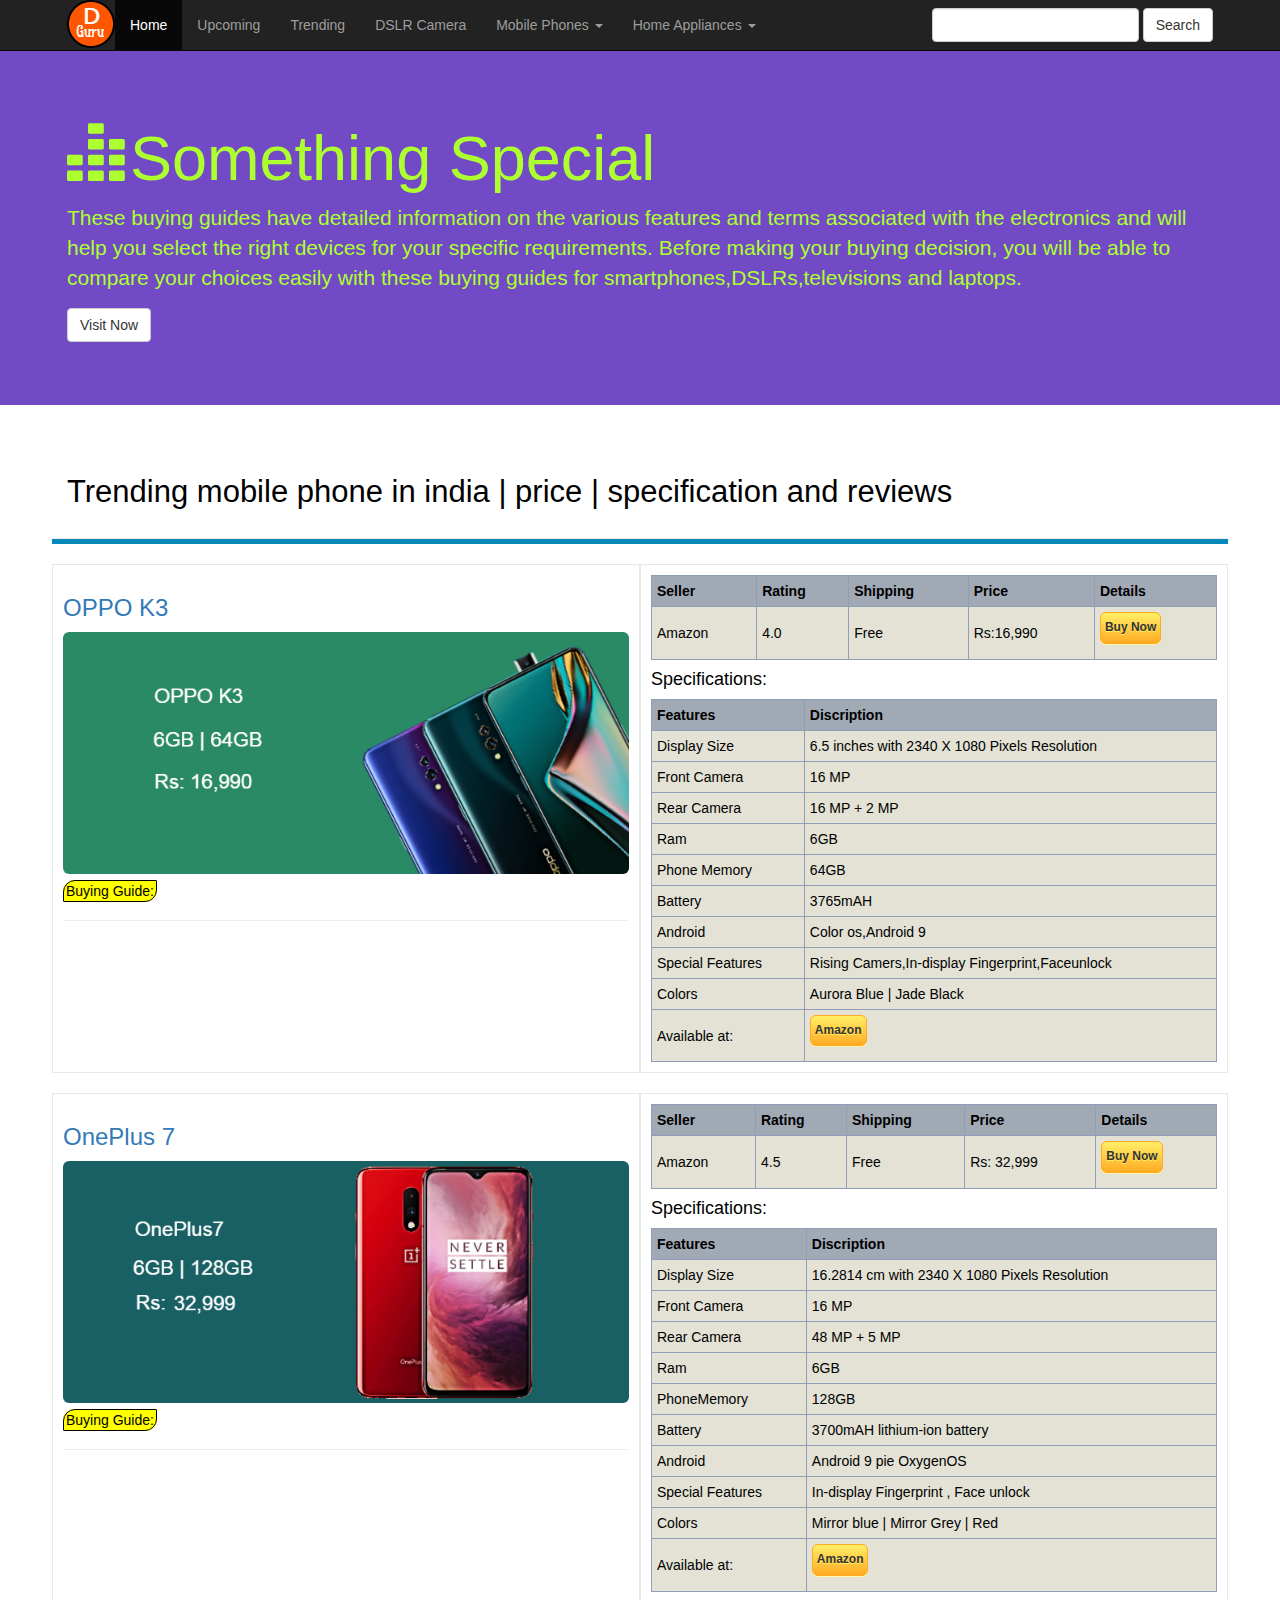
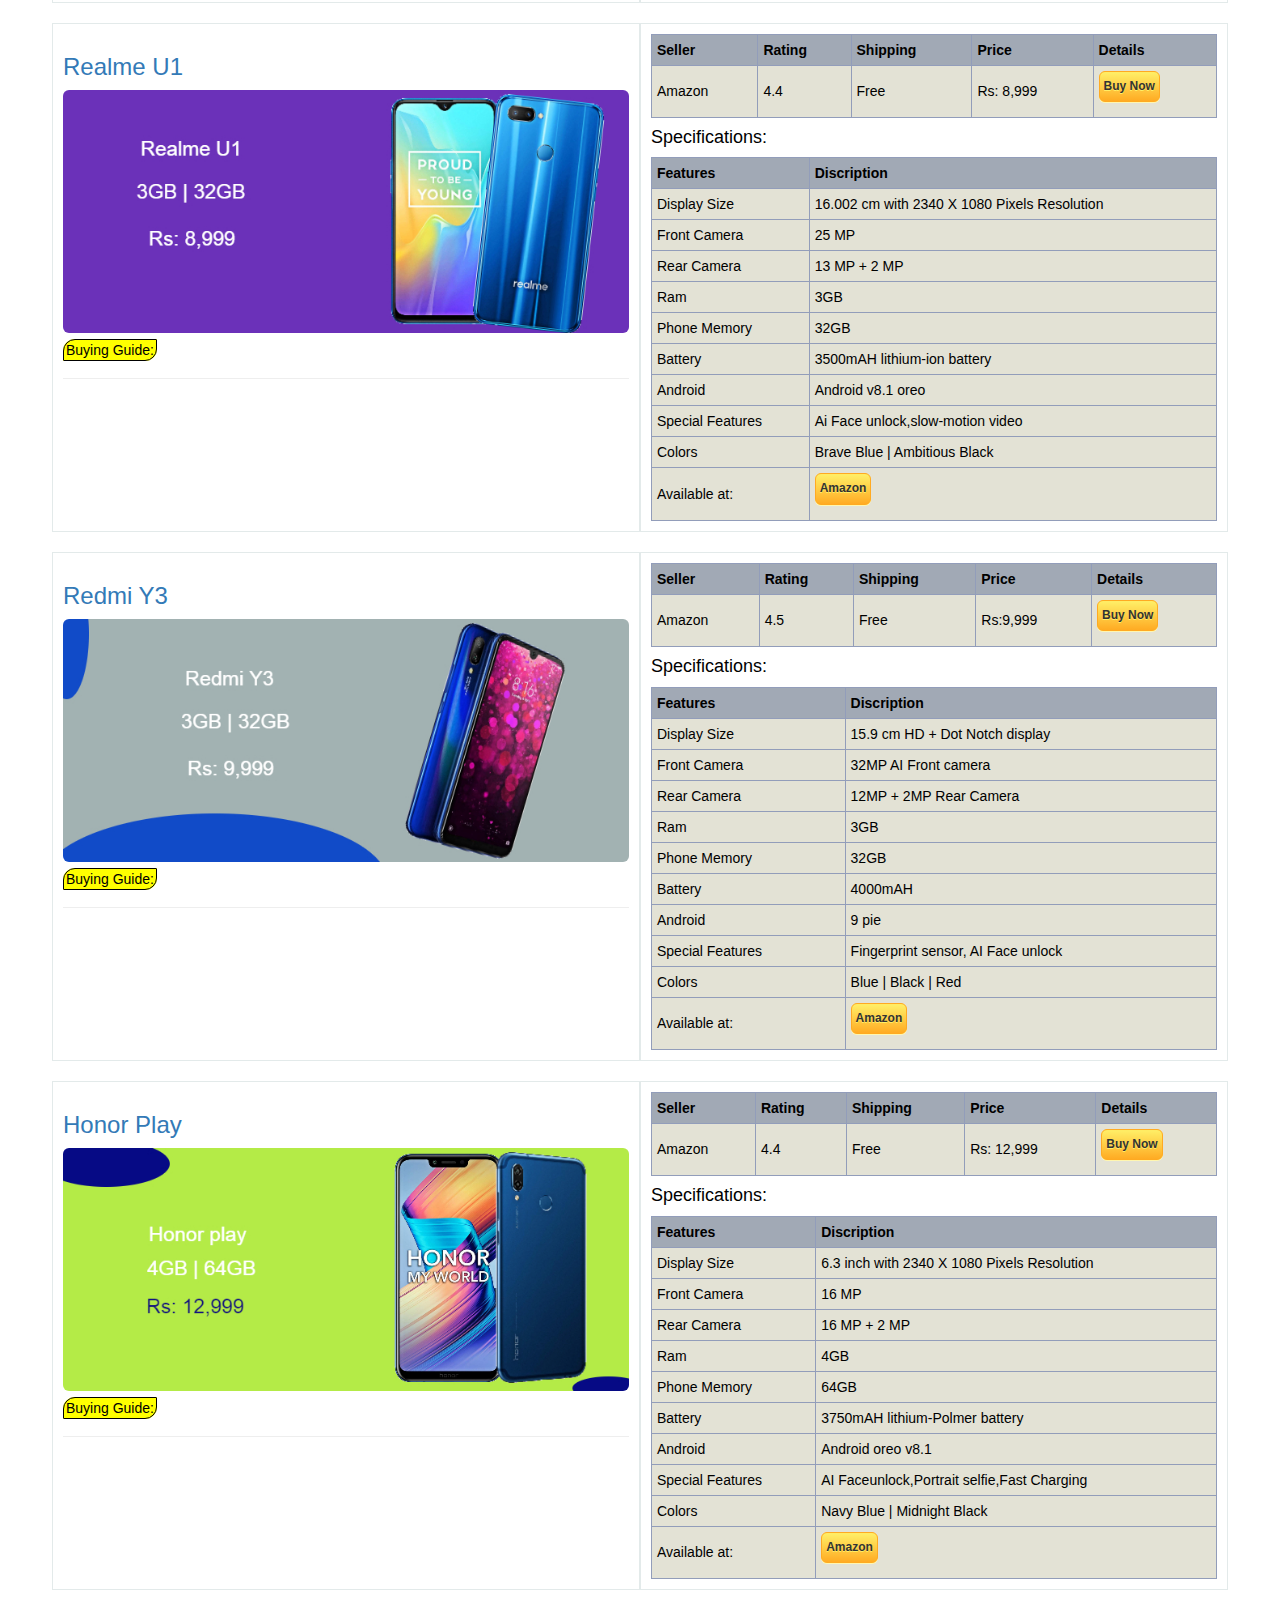
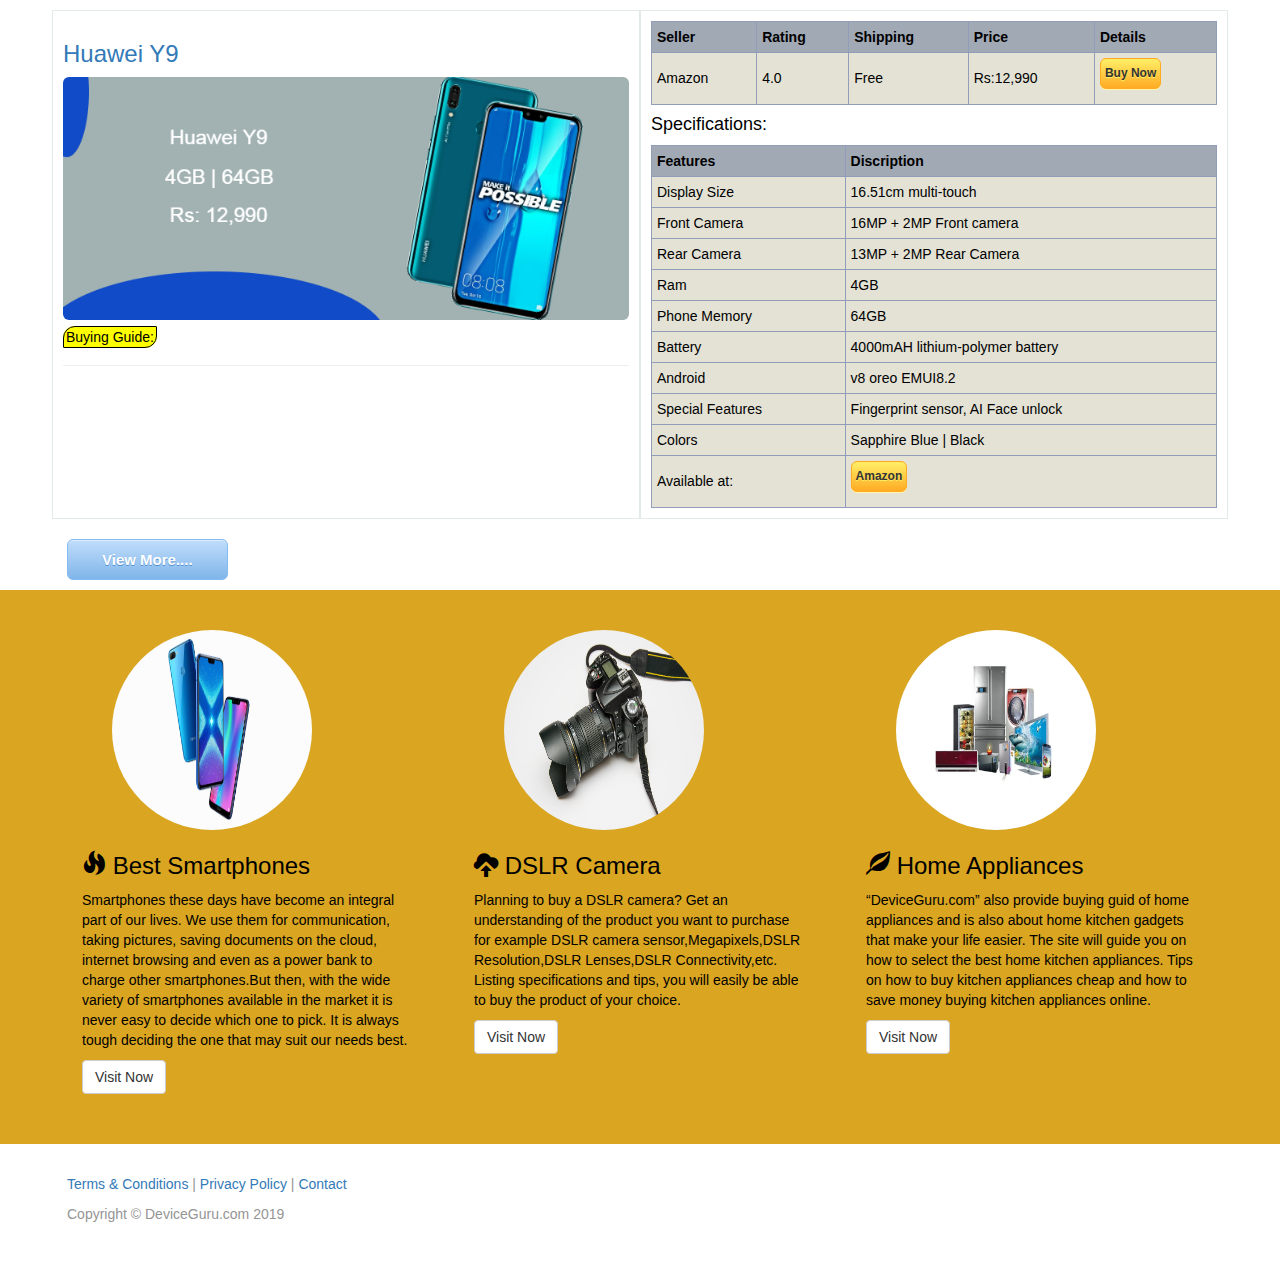
<file: trending.html>
<!DOCTYPE html>
<!-- Template by Quackit.com -->
<html lang="en">
<head>
    <meta charset="utf-8">
    <meta http-equiv="X-UA-Compatible" content="IE=edge">
    <meta name="viewport" content="width=device-width, initial-scale=1">
    <!-- The above 3 meta tags *must* come first in the head; any other head content must come *after* these tags -->

    <title>Trending mobile phone in india | price | specification and reviews</title>
	
	<!--meta discription -->
	<meta name="description" content="Find trending mobile phone,xiaomi redmi,redmi,oneplus,realme,oppo,honor,
									  huawei including price,specification and reviews - DeviceGuru.in.">
	
	<!--keywords discription -->
	<meta name="keywords" content="trending mobile phone,best trending mobile,trending mobile,trending xiaomi redmi,
								  trending redmi,trending oneplus,trending realme,trending oppo,trending honor,trending huawei">

    <!-- Bootstrap Core CSS -->
    <link href="css/bootstrap.min.css" rel="stylesheet">

    <!-- Custom CSS: You can use this stylesheet to override any Bootstrap styles and/or apply your own styles -->
    <link href="css/custom.css" rel="stylesheet">

	<!--Favicon -->
	<link  rel="shortcut icon" href="images/favicon.jpg">
    <!-- HTML5 Shim and Respond.js IE8 support of HTML5 elements and media queries -->
    <!-- WARNING: Respond.js doesn't work if you view the page via file:// -->
    <!--[if lt IE 9]>
        <script src="https://oss.maxcdn.com/libs/html5shiv/3.7.0/html5shiv.js"></script>
        <script src="https://oss.maxcdn.com/libs/respond.js/1.4.2/respond.min.js"></script>
    <![endif]-->

</head>

<body>

    <!-- Navigation -->
    <nav class="navbar navbar-inverse navbar-fixed-top" role="navigation">
        <div class="container">
            <!-- Logo and responsive toggle -->
            <div class="navbar-header">
                <button type="button" class="navbar-toggle" data-toggle="collapse" data-target="#navbar">
                    <span class="sr-only">Toggle navigation</span>
                    <span class="icon-bar"></span>
                    <span class="icon-bar"></span>
                    <span class="icon-bar"></span>
                </button>
                <a class="" href="index.html">
                	<img class="img-responsive logo" src="images/favicon.jpg" alt="">	
                </a>
            </div>
            <!-- Navbar links -->
            <div class="collapse navbar-collapse" id="navbar">
                <ul class="nav navbar-nav">
                    <li class="active">
                        <a href="index.html">Home</a>
                    </li>
                    <li>
                        <a href="upcoming.html">Upcoming</a>
                    </li>
                    <li>
                        <a href="trending.html">Trending</a>
                    </li>
					<li>
                        <a href="dslr.html">DSLR Camera</a>
                    </li>
					<li class="dropdown">
						<a href="#" class="dropdown-toggle" data-toggle="dropdown" role="button" aria-haspopup="true" aria-expanded="false">Mobile Phones <span class="caret"></span></a>
						<ul class="dropdown-menu" aria-labelledby="about-us">
							<li><a href="phones/redmi.html">Xiaomi Redmi</a></li>
							<li><a href="phones/oneplus.html">One Plus</a></li>
							<li><a href="phones/realme.html">Realme</a></li>
							<li><a href="phones/oppo.html">Oppo</a></li>
							<li><a href="phones/honor.html">Honor</a></li>
							<li><a href="phones/huawei.html">Huawei</a></li>
						</ul>
					</li>
					<li class="dropdown">
						<a href="#" class="dropdown-toggle" data-toggle="dropdown" role="button" aria-haspopup="true" aria-expanded="false">Home Appliances <span class="caret"></span></a>
						<ul class="dropdown-menu" aria-labelledby="about-us">
							<li><a href="homeappliances/airconditioner.html">Air Conditioner</a></li>
							<li><a href="homeappliances/washingmachine.html">Washing Machine</a></li>
							<li><a href="homeappliances/refrigerator.html">Refrigerator</a></li>
							<li><a href="homeappliances/television.html">Television</a></li>
						</ul>
					</li>
                </ul>

				<!-- Search -->
				<form class="navbar-form navbar-right" role="search">
					<div class="form-group">
						<input type="text" class="form-control">
					</div>
					<button type="submit" class="btn btn-default">Search</button>
				</form>

            </div>
            <!-- /.navbar-collapse -->
        </div>
        <!-- /.container -->
    </nav>

	<div class="jumbotron feature">
		<div class="container">
			<h1><span class="glyphicon glyphicon-equalizer"></span>Something Special</h1>
			<p>These buying guides have detailed information on the various features and terms associated 
				with the electronics and will help you select the right devices for your specific requirements.
				Before making your buying decision, you will be able to compare your choices easily with these
				buying guides for smartphones,DSLRs,televisions and laptops.</p>
			<p><a class="btn btn-default" href="trending.html">Visit Now</a></p>
		</div>
	</div>

    <!-- Content -->
    <div class="container">

        <!-- Heading -->
        <div class="row">
            <div class="col-lg-12">
                <h1 class="page-header">Trending mobile phone in india | price | specification and reviews
                    
                </h1>
            </div>
			<hr class="hr-one">
        </div>
        <!-- /.row -->

        <!-- Feature Row and new-row start here -->
		<div class="row new-row">
			<div class="new-column border-simple ">
				<h3>
					<a href="#">OPPO K3</a>
				</h3>
				<a href="#">
                    <img class="img-responsive img-rounded" src="images/oppo/oppok3.jpg" alt="OppoK3">
				</a>
				<h5><span class="noticetext">Buying Guide:</span></h5>
				<hr>
			</div>
			<div class="new-column border-simple">
				<table class="GeneratedTable-two">
					<thead>
						<tr>
						  <th>Seller</th>
						  <th>Rating</th>
						  <th>Shipping</th>
						  <th>Price</th>
						  <th>Details</th>
						</tr>
					</thead>
					<tbody>
						<tr>
						  <td>Amazon</td>
						  <td>4.0</td>
						  <td>Free</td>
						  <td>Rs:16,990</td>
						  <td><p><a class="linkButton" href="#">Buy Now</a></p></td>
						</tr>
					</tbody>
					</table>
					<h4>Specifications:</h4>
					<table class="GeneratedTable-two">
					  <thead>
						<tr>
						  <th>Features</th>
						  <th>Discription</th>
						</tr>
					  </thead>
					  <tbody>
						<tr>
						  <td>Display Size</td>
						  <td>6.5 inches with 2340 X 1080 Pixels Resolution</td>
						</tr>
						<tr>
						  <td>Front Camera</td>
						  <td>16 MP</td>
						</tr>
						<tr>
						  <td>Rear Camera</td>
						  <td>16 MP + 2 MP</td>
						</tr>
						<tr>
						  <td>Ram</td>
						  <td>6GB</td>
						</tr>
						<tr>
						  <td>Phone Memory</td>
						  <td>64GB</td>
						</tr>
						<tr>
						  <td>Battery</td>
						  <td>3765mAH</td>
						</tr>
						<tr>
						  <td>Android</td>
						  <td>Color os,Android 9</td>
						</tr>
						<tr>
						  <td>Special Features</td>
						  <td>Rising Camers,In-display Fingerprint,Faceunlock</td>
						</tr>
						<tr>
						  <td>Colors</td>
						  <td>Aurora Blue | Jade Black</td>
						</tr>
						<tr>
						  <td>Available at:</td>
						  <td>
						  <p><a class="linkButton" href="#">Amazon</a></p>
						  </td>
						</tr>
					  </tbody>
					</table>
				</div>
			</div>
			<br>
			<!-- /.Row and new-row end here -->
			<!-- Feature Row and new-row start here -->
			<div class="row new-row">
				<div class="new-column border-simple">
					<h3>
						<a href="#">OnePlus 7</a>
					</h3>
					<a href="#">
                    <img class="img-responsive img-rounded" src="images/oneplus/oneplus7red.jpg" alt="OnePlus7">
					</a>
					<h5><span class="noticetext">Buying Guide:</span></h5>
					<hr>
				</div>
				<div class="new-column border-simple">
					<table class="GeneratedTable-two">
					  <thead>
						<tr>
						  <th>Seller</th>
						  <th>Rating</th>
						  <th>Shipping</th>
						  <th>Price</th>
						  <th>Details</th>
						</tr>
					  </thead>
					  <tbody>
						<tr>
						  <td>Amazon</td>
					      <td>4.5</td>
					      <td>Free</td>
					      <td>Rs: 32,999</td>
						  <td><p><a class="linkButton" href="#">Buy Now</a></p></td>
						</tr>
					  </tbody>
					</table>
					<h4>Specifications:</h4>
					<table class="GeneratedTable-two">
					  <thead>
						<tr>
						  <th>Features</th>
						  <th>Discription</th>
						</tr>
					  </thead>
					  <tbody>
					<tr>
					  <td>Display Size</td>
					  <td>16.2814 cm with 2340 X 1080 Pixels Resolution</td>
					</tr>
					<tr>
					  <td>Front Camera</td>
					  <td>16 MP</td>
					</tr>
					<tr>
					  <td>Rear Camera</td>
					  <td>48 MP + 5 MP</td>
					</tr>
					<tr>
					  <td>Ram</td>
					  <td>6GB</td>
					</tr>
					<tr>
					  <td>PhoneMemory</td>
					  <td>128GB</td>
					</tr>
					<tr>
					  <td>Battery</td>
					  <td>3700mAH lithium-ion battery</td>
					</tr>
					<tr>
					  <td>Android</td>
					  <td>Android 9 pie OxygenOS</td>
					</tr>
					<tr>
					  <td>Special Features</td>
					  <td>In-display Fingerprint , Face unlock</td>
					</tr>
					<tr>
					  <td>Colors</td>
					  <td>Mirror blue | Mirror Grey | Red</td>
					</tr>
					<tr>
					  <td>Available at:</td>
					  <td>
					  <p><a class="linkButton" href="#">Amazon</a></p>
					  </td>
					</tr>
				  </tbody>
					</table>
				</div>
			</div>
			<!-- /.Row and new-row end here -->
			<br>
			<!-- Feature Row and new-row start here -->
			<div class="row new-row">
				<div class="new-column border-simple">
					<h3>
						<a href="#">Realme U1</a>
					</h3>
					<a href="#">
                    <img class="img-responsive img-rounded" src="images/realme/realmeu1.jpg" alt="RealmeU1">
					</a>
					<h5><span class="noticetext">Buying Guide:</span></h5>
					<hr>
				</div>
				<div class="new-column border-simple">
					<table class="GeneratedTable-two">
					  <thead>
						<tr>
						  <th>Seller</th>
						  <th>Rating</th>
						  <th>Shipping</th>
						  <th>Price</th>
						  <th>Details</th>
						</tr>
					  </thead>
					  <tbody>
						<tr>
						  <td>Amazon</td>
						  <td>4.4</td>
						  <td>Free</td>
						  <td>Rs: 8,999</td>
						  <td><p><a class="linkButton" href="#">Buy Now</a></p></td>
						</tr>
					  </tbody>
					</table>
					<h4>Specifications:</h4>
					<table class="GeneratedTable-two">
					  <thead>
						<tr>
						  <th>Features</th>
						  <th>Discription</th>
						</tr>
					  </thead>
					  <tbody>
					<tr>
					  <td>Display Size</td>
					  <td>16.002 cm with 2340 X 1080 Pixels Resolution</td>
					</tr>
					<tr>
					  <td>Front Camera</td>
					  <td>25 MP</td>
					</tr>
					<tr>
					  <td>Rear Camera</td>
					  <td>13 MP + 2 MP</td>
					</tr>
					<tr>
					  <td>Ram</td>
					  <td>3GB</td>
					</tr>
					<tr>
					  <td>Phone Memory</td>
					  <td>32GB</td>
					</tr>
					<tr>
					  <td>Battery</td>
					  <td>3500mAH lithium-ion battery</td>
					</tr>
					<tr>
					  <td>Android</td>
					  <td>Android v8.1 oreo</td>
					</tr>
					<tr>
					  <td>Special Features</td>
					  <td>Ai Face unlock,slow-motion video</td>
					</tr>
					<tr>
					  <td>Colors</td>
					  <td>Brave Blue | Ambitious Black</td>
					</tr>
					<tr>
					  <td>Available at:</td>
					  <td>
					  <p><a class="linkButton" href="#">Amazon</a></p>
					  </td>
					</tr>
				  </tbody>
					</table>
				</div>
			</div>
			<!-- /.Row and new-row end here -->
			<br>
			<!-- Feature Row and new-row start here -->
			<div class="row new-row">
				<div class="new-column border-simple">
					<h3>
						<a href="#">Redmi Y3</a>
					</h3>
					<a href="#">
                    <img class="img-responsive img-rounded" src="images/redmi/redmiy3.jpg" alt="RedmiY3">
					</a>
					<h5><span class="noticetext">Buying Guide:</span></h5>
					<hr>
				</div>
				<div class="new-column border-simple">
					<table class="GeneratedTable-two">
					  <thead>
						<tr>
						  <th>Seller</th>
						  <th>Rating</th>
						  <th>Shipping</th>
						  <th>Price</th>
						  <th>Details</th>
						</tr>
					  </thead>
					  <tbody>
						<tr>
						  <td>Amazon</td>
						  <td>4.5</td>
						  <td>Free</td>
						  <td>Rs:9,999</td>
						  <td><p><a class="linkButton" href="#">Buy Now</a></p></td>
						</tr>
					  </tbody>
					</table>
					<h4>Specifications:</h4>
					<table class="GeneratedTable-two">
					  <thead>
						<tr>
						  <th>Features</th>
						  <th>Discription</th>
						</tr>
					  </thead>
					  <tbody>
					<tr>
					  <td>Display Size</td>
					  <td>15.9 cm HD + Dot Notch display</td>
					</tr>
					<tr>
					  <td>Front Camera</td>
					  <td>32MP AI Front camera </td>
					</tr>
					<tr>
					  <td>Rear Camera</td>
					  <td>12MP + 2MP Rear Camera</td>
					</tr>
					<tr>
					  <td>Ram</td>
					  <td>3GB</td>
					</tr>
					<tr>
					  <td>Phone Memory</td>
					  <td>32GB</td>
					</tr>
					<tr>
					  <td>Battery</td>
					  <td>4000mAH</td>
					</tr>
					<tr>
					  <td>Android</td>
					  <td>9 pie</td>
					</tr>
					<tr>
					  <td>Special Features</td>
					  <td>Fingerprint sensor, AI Face unlock</td>
					</tr>
					<tr>
					  <td>Colors</td>
					  <td>Blue | Black | Red</td>
					</tr>
					<tr>
					  <td>Available at:</td>
					  <td>
					  <p><a class="linkButton" href="#">Amazon</a></p>
					  </td>
					</tr>
				  </tbody>
					</table>
				</div>
			</div>
			<!-- /.Row and new-row end here -->
			<br>
			<!-- Feature Row and new-row start here -->
			<div class="row new-row">
				<div class="new-column border-simple">
					<h3>
						<a href="#">Honor Play</a>
					</h3>
					<a href="#">
                    <img class="img-responsive img-rounded" src="images/honor/honorplay.jpg" alt="HonorPlay">
					</a>
					<h5><span class="noticetext">Buying Guide:</span></h5>
					<hr>
				</div>
				<div class="new-column border-simple">
					<table class="GeneratedTable-two">
					  <thead>
						<tr>
						  <th>Seller</th>
						  <th>Rating</th>
						  <th>Shipping</th>
						  <th>Price</th>
						  <th>Details</th>
						</tr>
					  </thead>
					  <tbody>
						<tr>
						  <td>Amazon</td>
						  <td>4.4</td>
						  <td>Free</td>
						  <td>Rs: 12,999</td>
						  <td><p><a class="linkButton" href="#">Buy Now</a></p></td>
						</tr>
					  </tbody>
					</table>
					<h4>Specifications:</h4>
					<table class="GeneratedTable-two">
					  <thead>
						<tr>
						  <th>Features</th>
						  <th>Discription</th>
						</tr>
					  </thead>
					  <tbody>
					<tr>
					  <td>Display Size</td>
					  <td>6.3 inch with 2340 X 1080 Pixels Resolution</td>
					</tr>
					<tr>
					  <td>Front Camera</td>
					  <td>16 MP</td>
					</tr>
					<tr>
					  <td>Rear Camera</td>
					  <td>16 MP + 2 MP</td>
					</tr>
					<tr>
					  <td>Ram</td>
					  <td>4GB</td>
					</tr>
					<tr>
					  <td>Phone Memory</td>
					  <td>64GB</td>
					</tr>
					<tr>
					  <td>Battery</td>
					  <td>3750mAH lithium-Polmer battery</td>
					</tr>
					<tr>
					  <td>Android</td>
					  <td>Android oreo v8.1</td>
					</tr>
					<tr>
					  <td>Special Features</td>
					  <td>AI Faceunlock,Portrait selfie,Fast Charging</td>
					</tr>
					  <tr>
					  <td>Colors</td>
					  <td>Navy Blue | Midnight Black</td>
					</tr>
					<tr>
					  <td>Available at:</td>
					  <td><p><a class="linkButton" href="phones/honor.html">Amazon</a></p></td>
					</tr>
				  </tbody>
					</table>
				</div>
			</div>
			<!-- /.Row and new-row end here -->
			<br>
			<!-- Feature Row and new-row start here -->
			<div class="row new-row">
				<div class="new-column border-simple">
					<h3>
						<a href="#">Huawei Y9</a>
					</h3>
					<a href="#">
                    <img class="img-responsive img-rounded" src="images/huawei/huaweiy9.jpg" alt="HuaweiY9">
					</a>
					<h5><span class="noticetext">Buying Guide:</span></h5>
					<hr>
				</div>
				<div class="new-column border-simple">
					<table class="GeneratedTable-two">
					  <thead>
						<tr>
						  <th>Seller</th>
						  <th>Rating</th>
						  <th>Shipping</th>
						  <th>Price</th>
						  <th>Details</th>
						</tr>
					  </thead>
					  <tbody>
						<tr>
						  <td>Amazon</td>
						  <td>4.0</td>
						  <td>Free</td>
						  <td>Rs:12,990</td>
						  <td><p><a class="linkButton" href="#">Buy Now</a></p></td>
						</tr>
					  </tbody>
					</table>
					<h4>Specifications:</h4>
					<table class="GeneratedTable-two">
					  <thead>
						<tr>
						  <th>Features</th>
						  <th>Discription</th>
						</tr>
					  </thead>
					  <tbody>
					<tr>
					  <td>Display Size</td>
					  <td>16.51cm multi-touch</td>
					</tr>
					<tr>
					  <td>Front Camera</td>
					  <td>16MP + 2MP Front camera </td>
					</tr>
					<tr>
					  <td>Rear Camera</td>
					  <td>13MP + 2MP Rear Camera</td>
					</tr>
					<tr>
					  <td>Ram</td>
					  <td>4GB</td>
					</tr>
					<tr>
					  <td>Phone Memory</td>
					  <td>64GB</td>
					</tr>
					<tr>
					  <td>Battery</td>
					  <td>4000mAH lithium-polymer battery</td>
					</tr>
					<tr>
					  <td>Android</td>
					  <td>v8 oreo EMUI8.2</td>
					</tr>
					<tr>
					  <td>Special Features</td>
					  <td>Fingerprint sensor, AI Face unlock</td>
					</tr>
					  <tr>
					  <td>Colors</td>
					  <td>Sapphire Blue | Black</td>
					</tr>
					<tr>
					  <td>Available at:</td>
					  <td><p><a class="linkButton" href="#">Amazon</a></p></td>
					</tr>
				  </tbody>
					</table>
				</div>
			</div>
			<!-- /.Row and new-row end here -->
			<br>
			<p><a class="nextButton" href="#">View More....</a></p>
    </div>
    <!-- /.container -->
	
	
	<footer>
		<div class="footer-blurb">
			<div class="container">
				<div class="row">
					<div class="col-sm-4 footer-blurb-item">
						<span class="roundimg"><img src="images/b.jpg" alt="Img"></span>
						<h3><span class="glyphicon glyphicon-fire"></span> Best Smartphones</h3>
						<p>Smartphones these days have become an integral part of our lives. We use them for communication, taking pictures, saving documents on the cloud, internet browsing and even as a power bank to charge other smartphones.But then, with the wide variety of smartphones available in the market it is never easy to decide which one to pick. It is always tough deciding the one that may suit our needs best.</p>
						<p><a class="btn btn-default" href="trending.html">Visit Now</a></p>
					</div>
					<div class="col-sm-4 footer-blurb-item">
						<span class="roundimg"><img src="images/a.jpg" alt="Img"></span>
						<h3><span class="glyphicon glyphicon-cloud-upload"></span> DSLR Camera</h3>
						<p>Planning to buy a DSLR camera? Get an understanding of the product you want to purchase for example DSLR camera sensor,Megapixels,DSLR Resolution,DSLR Lenses,DSLR Connectivity,etc. Listing specifications and tips, you will easily be able to buy the product of your choice.</p>
						<p><a class="btn btn-default" href="dslr.html">Visit Now</a></p>
					</div>
					<div class="col-sm-4 footer-blurb-item">
						<span class="roundimg"><img src="images/c.jpg" alt="Img"></span>
						<h3><span class="glyphicon glyphicon-leaf"></span> Home Appliances</h3>
						<p>“DeviceGuru.com” also provide buying guid of home appliances and is also about home kitchen gadgets that make your life easier. The site will guide you on how to select the best home kitchen appliances. Tips on how to buy kitchen appliances cheap and how to save money buying kitchen appliances online.</p>
						<p><a class="btn btn-default" href="homeappliances/washingmachine.html">Visit Now</a></p>
					</div>

				</div>
				<!-- /.row -->	
			</div>
        </div>
        
        <div class="small-print">
        	<div class="container">
        		<p><a href="#">Terms &amp; Conditions</a> | <a href="#">Privacy Policy</a> | <a href="#">Contact</a></p>
        		<p>Copyright &copy; DeviceGuru.com 2019 </p>
        	</div>
        </div>
	</footer>

	
    <!-- jQuery -->
    <script src="js/jquery-1.11.3.min.js"></script>

    <!-- Bootstrap Core JavaScript -->
    <script src="js/bootstrap.min.js"></script>
	
	<!-- IE10 viewport bug workaround -->
	<script src="js/ie10-viewport-bug-workaround.js"></script>
	
	<!-- Placeholder Images -->
	<script src="js/holder.min.js"></script>
	
</body>

</html>
</file>
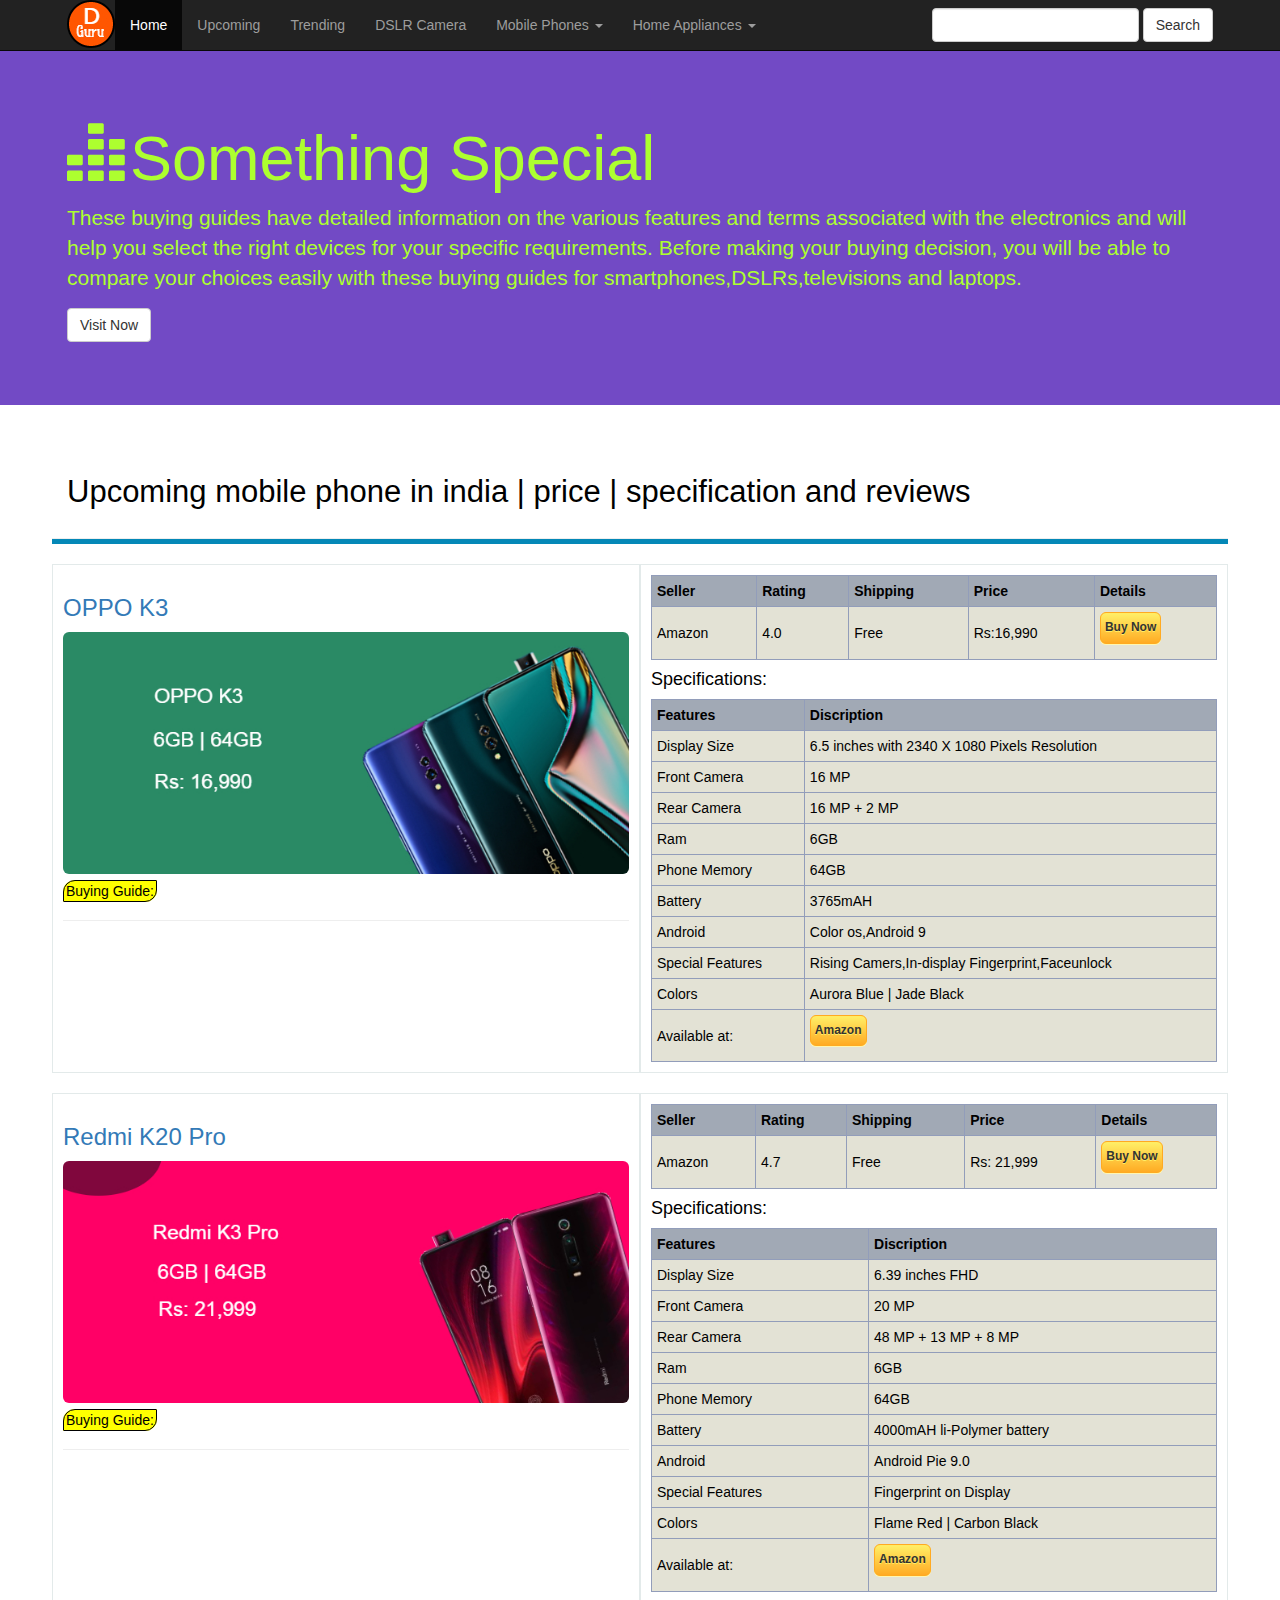
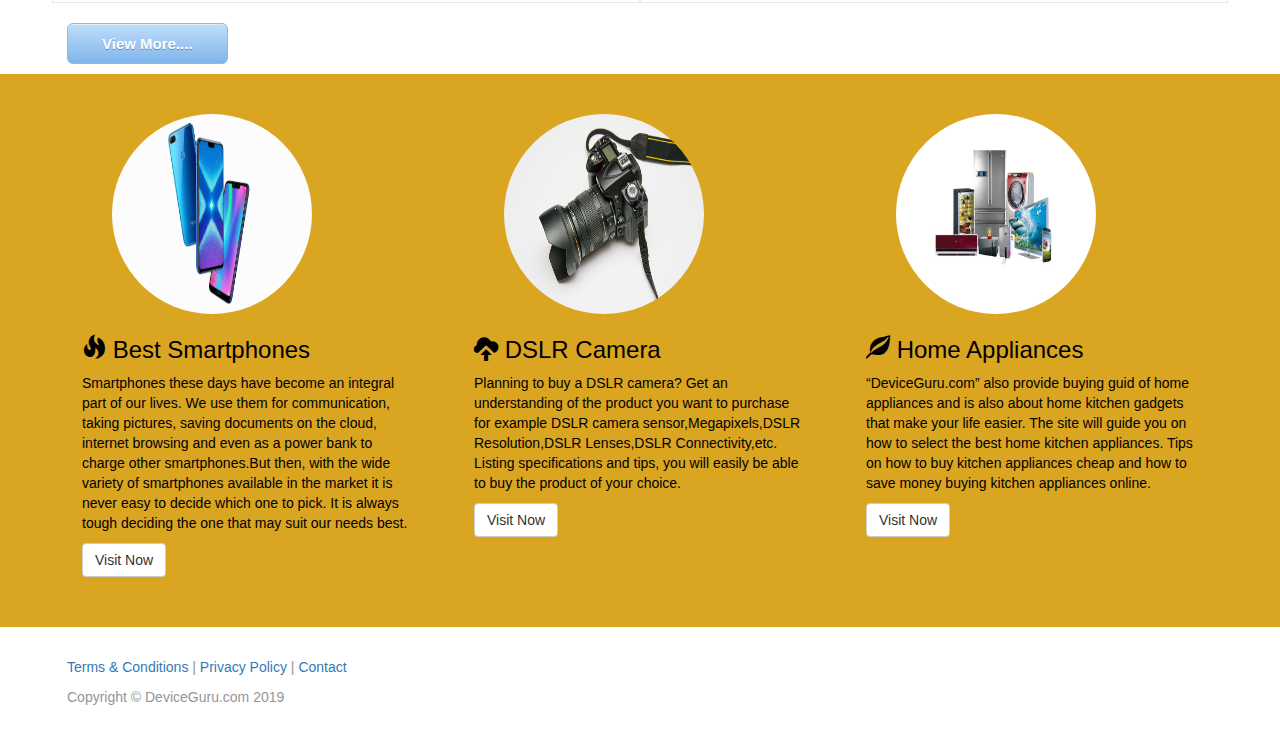
<file: upcoming.html>
<!DOCTYPE html>
<!-- Template by Quackit.com -->
<html lang="en">
<head>
    <meta charset="utf-8">
    <meta http-equiv="X-UA-Compatible" content="IE=edge">
    <meta name="viewport" content="width=device-width, initial-scale=1">
    <!-- The above 3 meta tags *must* come first in the head; any other head content must come *after* these tags -->

    <title>Upcoming mobile phone in india | price | specification and reviews</title>
	
	<!--meta discription -->
	<meta name="description" content="Find upcoming mobile phone,xiaomi redmi,redmi,oneplus,realme,oppo,honor,
									  huawei including price,specification,reviews and launching date - DeviceGuru.in.">
	
	<!--keywords discription -->
	<meta name="keywords" content="upcoming mobile phone,best upcoming mobile,upcoming mobile,upcoming xiaomi redmi,
								  upcoming redmi,upcoming oneplus,upcoming realme,upcoming oppo,upcoming honor,upcoming huawei">
    <!-- Bootstrap Core CSS -->
    <link href="css/bootstrap.min.css" rel="stylesheet">

    <!-- Custom CSS: You can use this stylesheet to override any Bootstrap styles and/or apply your own styles -->
    <link href="css/custom.css" rel="stylesheet">
	
	<!--Favicon -->
	<link  rel="shortcut icon" href="images/favicon.jpg">

    <!-- HTML5 Shim and Respond.js IE8 support of HTML5 elements and media queries -->
    <!-- WARNING: Respond.js doesn't work if you view the page via file:// -->
    <!--[if lt IE 9]>
        <script src="https://oss.maxcdn.com/libs/html5shiv/3.7.0/html5shiv.js"></script>
        <script src="https://oss.maxcdn.com/libs/respond.js/1.4.2/respond.min.js"></script>
    <![endif]-->

</head>

<body>
   <!-- Navigation -->
    <nav class="navbar navbar-inverse navbar-fixed-top" role="navigation">
        <div class="container">
            <!-- Logo and responsive toggle -->
            <div class="navbar-header">
                <button type="button" class="navbar-toggle" data-toggle="collapse" data-target="#navbar">
                    <span class="sr-only">Toggle navigation</span>
                    <span class="icon-bar"></span>
                    <span class="icon-bar"></span>
                    <span class="icon-bar"></span>
                </button>
                <a class="" href="index.html">
                	<img class="img-responsive logo" src="images/favicon.jpg" alt="">	
                </a>
            </div>
            <!-- Navbar links -->
            <div class="collapse navbar-collapse" id="navbar">
                <ul class="nav navbar-nav">
                    <li class="active">
                        <a href="index.html">Home</a>
                    </li>
                    <li>
                        <a href="upcoming.html">Upcoming</a>
                    </li>
                    <li>
                        <a href="trending.html">Trending</a>
                    </li>
					<li>
                        <a href="dslr.html">DSLR Camera</a>
                    </li>
					<li class="dropdown">
						<a href="#" class="dropdown-toggle" data-toggle="dropdown" role="button" aria-haspopup="true" aria-expanded="false">Mobile Phones <span class="caret"></span></a>
						<ul class="dropdown-menu" aria-labelledby="about-us">
							<li><a href="phones/redmi.html">Xiaomi Redmi</a></li>
							<li><a href="phones/oneplus.html">One Plus</a></li>
							<li><a href="phones/realme.html">Realme</a></li>
							<li><a href="phones/oppo.html">Oppo</a></li>
							<li><a href="phones/honor.html">Honor</a></li>
							<li><a href="phones/huawei.html">Huawei</a></li>
						</ul>
					</li>
					<li class="dropdown">
						<a href="#" class="dropdown-toggle" data-toggle="dropdown" role="button" aria-haspopup="true" aria-expanded="false">Home Appliances <span class="caret"></span></a>
						<ul class="dropdown-menu" aria-labelledby="about-us">
							<li><a href="homeappliances/airconditioner.html">Air Conditioner</a></li>
							<li><a href="homeappliances/washingmachine.html">Washing Machine</a></li>
							<li><a href="homeappliances/refrigerator.html">Refrigerator</a></li>
							<li><a href="homeappliances/television.html">Television</a></li>
						</ul>
					</li>
                </ul>

				<!-- Search -->
				<form class="navbar-form navbar-right" role="search">
					<div class="form-group">
						<input type="text" class="form-control">
					</div>
					<button type="submit" class="btn btn-default">Search</button>
				</form>

            </div>
            <!-- /.navbar-collapse -->
        </div>
        <!-- /.container -->
    </nav>

	<div class="jumbotron feature">
		<div class="container">
			<h1><span class="glyphicon glyphicon-equalizer"></span>Something Special</h1>
			<p>These buying guides have detailed information on the various features and terms associated 
				with the electronics and will help you select the right devices for your specific requirements.
				Before making your buying decision, you will be able to compare your choices easily with these
				buying guides for smartphones,DSLRs,televisions and laptops.</p>
			<p><a class="btn btn-default" href="trending.html">Visit Now</a></p>
		</div>
	</div>

    <!-- Content -->
    <div class="container">
        <!-- Heading -->
        <div class="row">
            <div class="col-lg-12">
                <h1 class="page-header">Upcoming mobile phone in india | price | specification and reviews    
                </h1>
            </div>
			<hr class="hr-one">
        </div>
        <!-- /.row -->

        <!-- Feature Row and new-row start here -->
		<div class="row new-row">
			<div class="new-column border-simple ">
				<h3>
					<a href="#">OPPO K3</a>
				</h3>
				<a href="#">
                    <img class="img-responsive img-rounded" src="images/oppo/oppok3.jpg" alt="OppoK3">
				</a>
				<h5><span class="noticetext">Buying Guide:</span></h5>
				<hr>
			</div>
			<div class="new-column border-simple">
				<table class="GeneratedTable-two">
					<thead>
						<tr>
						  <th>Seller</th>
						  <th>Rating</th>
						  <th>Shipping</th>
						  <th>Price</th>
						  <th>Details</th>
						</tr>
					</thead>
					<tbody>
						<tr>
						  <td>Amazon</td>
						  <td>4.0</td>
						  <td>Free</td>
						  <td>Rs:16,990</td>
						  <td><p><a class="linkButton" href="#">Buy Now</a></p></td>
						</tr>
					</tbody>
					</table>
					<h4>Specifications:</h4>
					<table class="GeneratedTable-two">
					  <thead>
						<tr>
						  <th>Features</th>
						  <th>Discription</th>
						</tr>
					  </thead>
					  <tbody>
						<tr>
						  <td>Display Size</td>
						  <td>6.5 inches with 2340 X 1080 Pixels Resolution</td>
						</tr>
						<tr>
						  <td>Front Camera</td>
						  <td>16 MP</td>
						</tr>
						<tr>
						  <td>Rear Camera</td>
						  <td>16 MP + 2 MP</td>
						</tr>
						<tr>
						  <td>Ram</td>
						  <td>6GB</td>
						</tr>
						<tr>
						  <td>Phone Memory</td>
						  <td>64GB</td>
						</tr>
						<tr>
						  <td>Battery</td>
						  <td>3765mAH</td>
						</tr>
						<tr>
						  <td>Android</td>
						  <td>Color os,Android 9</td>
						</tr>
						<tr>
						  <td>Special Features</td>
						  <td>Rising Camers,In-display Fingerprint,Faceunlock</td>
						</tr>
						<tr>
						  <td>Colors</td>
						  <td>Aurora Blue | Jade Black</td>
						</tr>
						<tr>
						  <td>Available at:</td>
						  <td>
						  <p><a class="linkButton" href="#">Amazon</a></p>
						  </td>
						</tr>
					  </tbody>
					</table>
				</div>
			</div>
			<br>
			<!-- /.Row and new-row end here -->
			<!-- Feature Row and new-row start here -->
			<div class="row new-row">
				<div class="new-column border-simple">
					<h3>
						<a href="#">Redmi K20 Pro</a>
					</h3>
					<a href="#">
                    <img class="img-responsive img-rounded" src="images/redmi/redmik3pro.jpg" alt="RedmiK3Pro">
					</a>
					<h5><span class="noticetext">Buying Guide:</span></h5>
					<hr>
				</div>
				<div class="new-column border-simple">
					<table class="GeneratedTable-two">
					  <thead>
						<tr>
						  <th>Seller</th>
						  <th>Rating</th>
						  <th>Shipping</th>
						  <th>Price</th>
						  <th>Details</th>
						</tr>
					  </thead>
					  <tbody>
						<tr>
						  <td>Amazon</td>
						  <td>4.7</td>
						  <td>Free</td>
						  <td>Rs: 21,999</td>
						  <td><p><a class="linkButton" href="#">Buy Now</a></p></td>
						</tr>
					  </tbody>
					</table>
					<h4>Specifications:</h4>
					<table class="GeneratedTable-two">
					  <thead>
						<tr>
						  <th>Features</th>
						  <th>Discription</th>
						</tr>
					  </thead>
					  <tbody>
						<tr>
						  <td>Display Size</td>
						  <td>6.39 inches FHD</td>
						</tr>
						<tr>
						  <td>Front Camera</td>
						  <td>20 MP</td>
						</tr>
						<tr>
						  <td>Rear Camera</td>
						  <td>48 MP + 13 MP + 8 MP</td>
						</tr>
						<tr>
						  <td>Ram</td>
						  <td>6GB</td>
						</tr>
						<tr>
						  <td>Phone Memory</td>
						  <td>64GB</td>
						</tr>
						<tr>
						  <td>Battery</td>
						  <td>4000mAH li-Polymer battery</td>
						</tr>
						<tr>
						  <td>Android</td>
						  <td>Android Pie 9.0</td>
						</tr>
						<tr>
						  <td>Special Features</td>
						  <td>Fingerprint on Display</td>
						</tr>
						<tr>
						  <td>Colors</td>
						  <td>Flame Red | Carbon Black</td>
						</tr>
						<tr>
						  <td>Available at:</td>
						  <td>
						  <p><a class="linkButton" href="#">Amazon</a></p>
						  </td>
						</tr>
					  </tbody>
					</table>
				</div>
			</div>
			<!-- /.Row and new-row end here -->
			<br>
			<p><a class="nextButton" href="#">View More....</a></p>
	</div>
    <!-- /.container -->
	
	
	<footer>
		<div class="footer-blurb">
			<div class="container">
				<div class="row">
					<div class="col-sm-4 footer-blurb-item">
						<span class="roundimg"><img src="images/b.jpg" alt="Img"></span>
						<h3><span class="glyphicon glyphicon-fire"></span> Best Smartphones</h3>
						<p>Smartphones these days have become an integral part of our lives. We use them for communication, taking pictures, saving documents on the cloud, internet browsing and even as a power bank to charge other smartphones.But then, with the wide variety of smartphones available in the market it is never easy to decide which one to pick. It is always tough deciding the one that may suit our needs best.</p>
						<p><a class="btn btn-default" href="trending.html">Visit Now</a></p>
					</div>
					<div class="col-sm-4 footer-blurb-item">
						<span class="roundimg"><img src="images/a.jpg" alt="Img"></span>
						<h3><span class="glyphicon glyphicon-cloud-upload"></span> DSLR Camera</h3>
						<p>Planning to buy a DSLR camera? Get an understanding of the product you want to purchase for example DSLR camera sensor,Megapixels,DSLR Resolution,DSLR Lenses,DSLR Connectivity,etc. Listing specifications and tips, you will easily be able to buy the product of your choice.</p>
						<p><a class="btn btn-default" href="dslr.html">Visit Now</a></p>
					</div>
					<div class="col-sm-4 footer-blurb-item">
						<span class="roundimg"><img src="images/c.jpg" alt="Img"></span>
						<h3><span class="glyphicon glyphicon-leaf"></span> Home Appliances</h3>
						<p>“DeviceGuru.com” also provide buying guid of home appliances and is also about home kitchen gadgets that make your life easier. The site will guide you on how to select the best home kitchen appliances. Tips on how to buy kitchen appliances cheap and how to save money buying kitchen appliances online.</p>
						<p><a class="btn btn-default" href="homeappliances/washingmachine.html">Visit Now</a></p>
					</div>

				</div>
				<!-- /.row -->	
			</div>
        </div>
        
        <div class="small-print">
        	<div class="container">
        		<p><a href="#">Terms &amp; Conditions</a> | <a href="#">Privacy Policy</a> | <a href="#">Contact</a></p>
        		<p>Copyright &copy; DeviceGuru.com 2019 </p>
        	</div>
        </div>
	</footer>

	
    <!-- jQuery -->
    <script src="js/jquery-1.11.3.min.js"></script>

    <!-- Bootstrap Core JavaScript -->
    <script src="js/bootstrap.min.js"></script>
	
	<!-- IE10 viewport bug workaround -->
	<script src="js/ie10-viewport-bug-workaround.js"></script>
	
	<!-- Placeholder Images -->
	<script src="js/holder.min.js"></script>
	
</body>

</html>
</file>
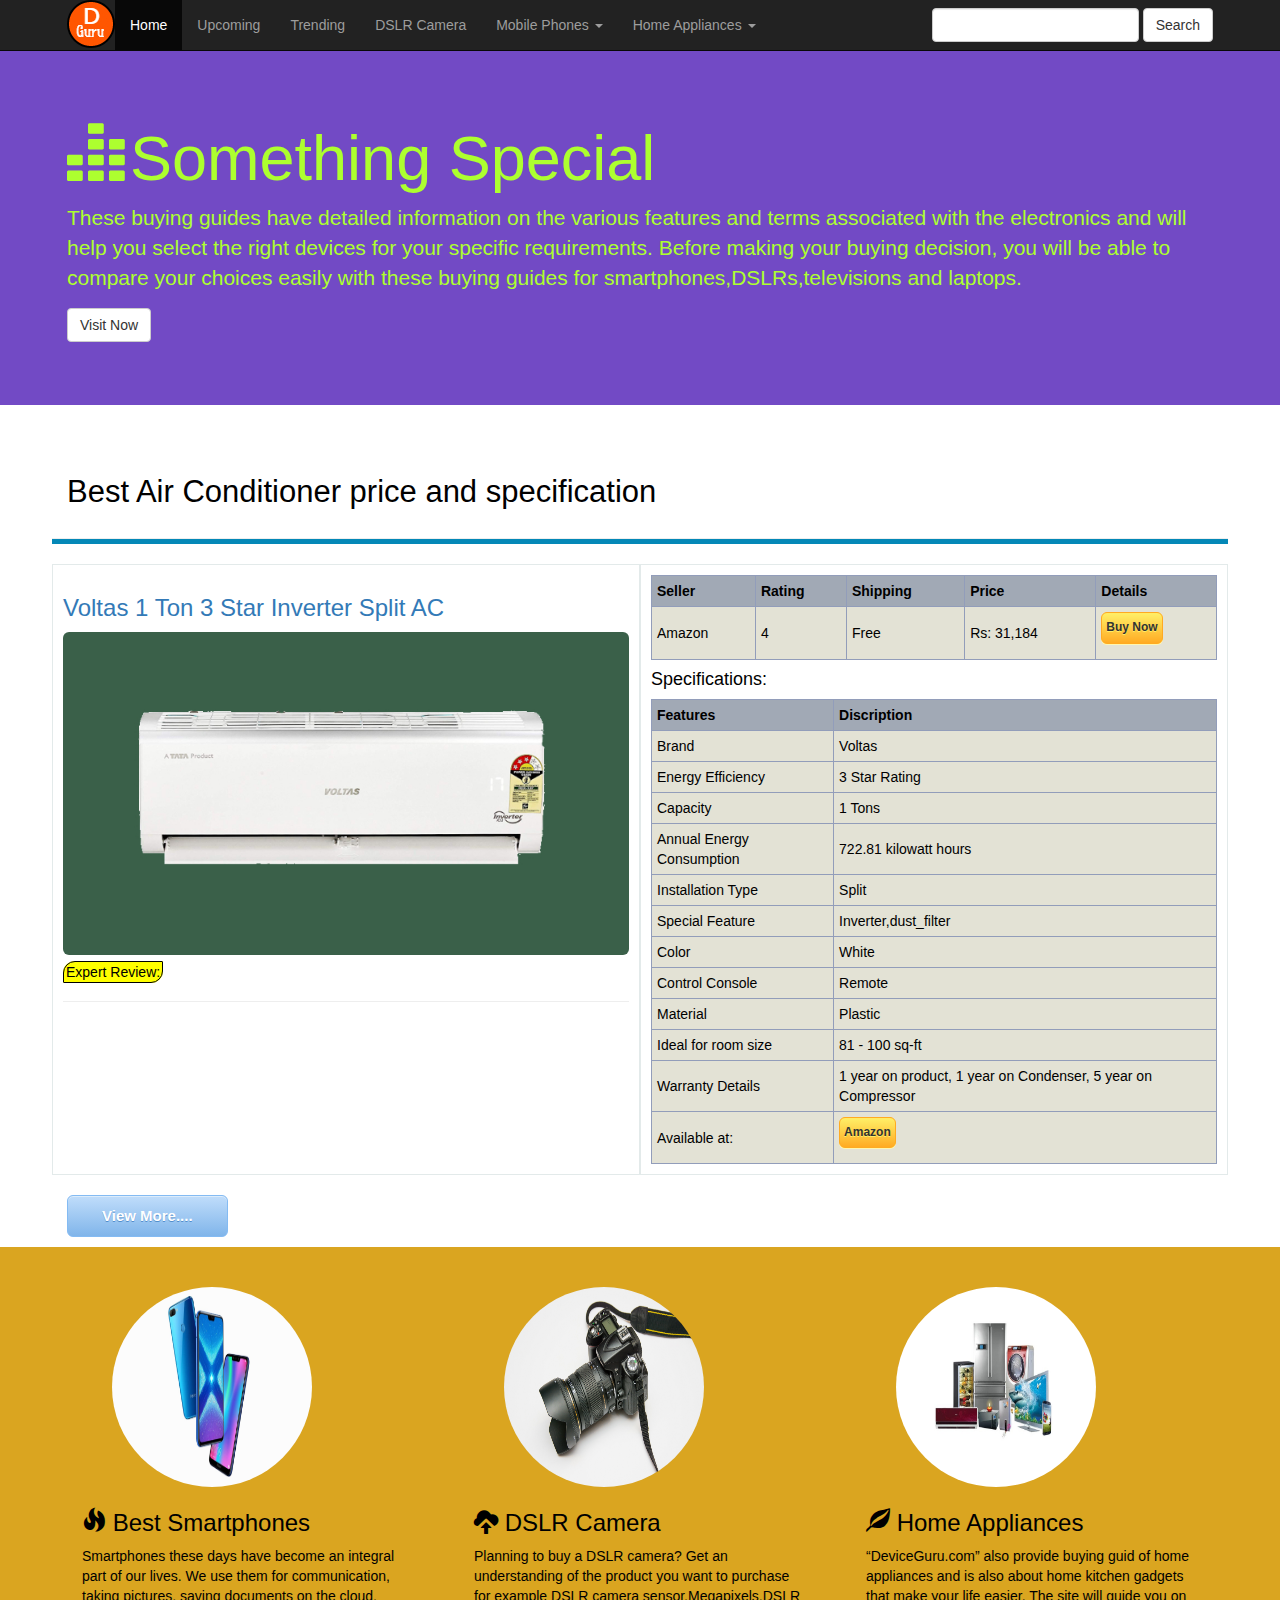
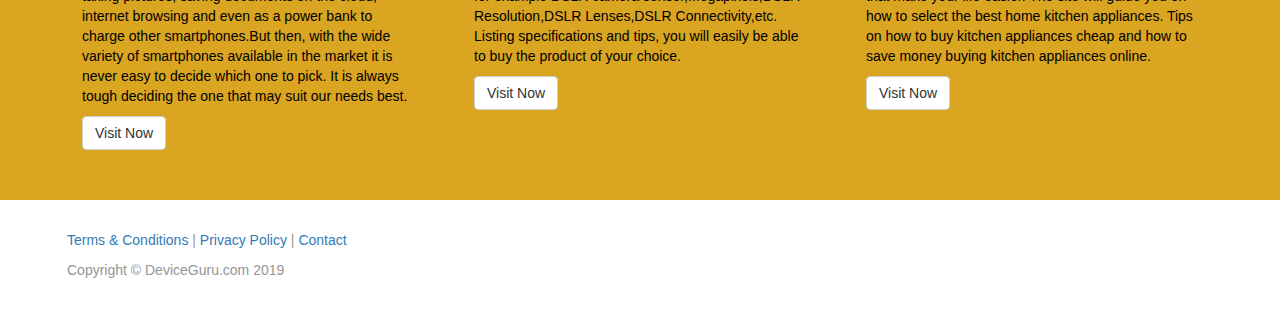
<file: homeappliances/airconditioner.html>
<!DOCTYPE html>
<!-- Template by Quackit.com -->
<html lang="en">
<head>
    <meta charset="utf-8">
    <meta http-equiv="X-UA-Compatible" content="IE=edge">
    <meta name="viewport" content="width=device-width, initial-scale=1">
    <!-- The above 3 meta tags *must* come first in the head; any other head content must come *after* these tags -->

    <title>Buy AC - Best Airconditioner price and specification - DeviceGuru.in</title>
	<!--meta discription -->
	<meta name="description" content="DeviceGuru helps you to discover best airconditioners including their price and  
									  specification.">
	
	<!--keywords discription -->
	<meta name="keywords" content="best airconditioner,smart airconditioner">

    <!-- Bootstrap Core CSS -->
    <link href="../css/bootstrap.min.css" rel="stylesheet">

    <!-- Custom CSS: You can use this stylesheet to override any Bootstrap styles and/or apply your own styles -->
    <link href="../css/custom.css" rel="stylesheet">
	
	<!--Favicon -->
	<link  rel="shortcut icon" href="../images/favicon.jpg">

    <!-- HTML5 Shim and Respond.js IE8 support of HTML5 elements and media queries -->
    <!-- WARNING: Respond.js doesn't work if you view the page via file:// -->
    <!--[if lt IE 9]>
        <script src="https://oss.maxcdn.com/libs/html5shiv/3.7.0/html5shiv.js"></script>
        <script src="https://oss.maxcdn.com/libs/respond.js/1.4.2/respond.min.js"></script>
    <![endif]-->

</head>

<body>

    <!-- Navigation -->
    <nav class="navbar navbar-inverse navbar-fixed-top" role="navigation">
        <div class="container">
            <!-- Logo and responsive toggle -->
            <div class="navbar-header">
                <button type="button" class="navbar-toggle" data-toggle="collapse" data-target="#navbar">
                    <span class="sr-only">Toggle navigation</span>
                    <span class="icon-bar"></span>
                    <span class="icon-bar"></span>
                    <span class="icon-bar"></span>
                </button>
                <a class="" href="index.html">
                	<img class="img-responsive logo" src="../images/favicon.jpg" alt="">	
                </a>
            </div>
            <!-- Navbar links -->
            <div class="collapse navbar-collapse" id="navbar">
                <ul class="nav navbar-nav">
                    <li class="active">
                        <a href="../index.html">Home</a>
                    </li>
                    <li>
                        <a href="../upcoming.html">Upcoming</a>
                    </li>
                    <li>
                        <a href="../trending.html">Trending</a>
                    </li>
					<li>
                        <a href="../dslr.html">DSLR Camera</a>
                    </li>
					<li class="dropdown">
						<a href="#" class="dropdown-toggle" data-toggle="dropdown" role="button" aria-haspopup="true" aria-expanded="false">Mobile Phones <span class="caret"></span></a>
						<ul class="dropdown-menu" aria-labelledby="about-us">
							<li><a href="../phones/redmi.html">Xiaomi Redmi</a></li>
							<li><a href="../phones/oneplus.html">One Plus</a></li>
							<li><a href="../phones/realme.html">Realme</a></li>
							<li><a href="../phones/oppo.html">Oppo</a></li>
							<li><a href="../phones/honor.html">Honor</a></li>
							<li><a href="../phones/huawei.html">Huawei</a></li>
						</ul>
					</li>
					<li class="dropdown">
						<a href="#" class="dropdown-toggle" data-toggle="dropdown" role="button" aria-haspopup="true" aria-expanded="false">Home Appliances <span class="caret"></span></a>
						<ul class="dropdown-menu" aria-labelledby="about-us">
							<li><a href="airconditioner.html">Air Conditioner</a></li>
							<li><a href="washingmachine.html">Washing Machine</a></li>
							<li><a href="refrigerator.html">Refrigerator</a></li>
							<li><a href="television.html">Television</a></li>
						</ul>
					</li>
                </ul>

				<!-- Search -->
				<form class="navbar-form navbar-right" role="search">
					<div class="form-group">
						<input type="text" class="form-control">
					</div>
					<button type="submit" class="btn btn-default">Search</button>
				</form>

            </div>
            <!-- /.navbar-collapse -->
        </div>
        <!-- /.container -->
    </nav>

	<div class="jumbotron feature">
		<div class="container">
			<h1><span class="glyphicon glyphicon-equalizer"></span>Something Special</h1>
			<p>These buying guides have detailed information on the various features and terms associated 
				with the electronics and will help you select the right devices for your specific requirements.
				Before making your buying decision, you will be able to compare your choices easily with these
				buying guides for smartphones,DSLRs,televisions and laptops.</p>
			<p><a class="btn btn-default" href="../trending.html">Visit Now</a></p>
		</div>
	</div>

    <!-- Content -->
    <div class="container">

        <!-- Heading -->
        <div class="row">
            <div class="col-lg-12">
                <h1 class="page-header">Best Air Conditioner price and specification    
                </h1>
            </div>
			<hr class="hr-one">
        </div>
        <!-- /.row -->

        <!-- Feature Row and new-row start here -->
		<div class="row new-row">
			<div class="new-column-AC border-simple ">
				<h3>
					<a href="#">Voltas 1 Ton 3 Star Inverter Split AC</a>
				</h3>
				<a href="#">
                    <img class="img-responsive img-rounded" src="../images/ac/voltas.jpg" alt="Voltas1Ton3StarInverterSplitAC">
				</a>
				<h5><span class="noticetext">Expert Review:</span></h5>
					<hr>
			</div>
			<div class="new-column-AC border-simple">
				<table class="GeneratedTable-two">
					<thead>
						<tr>
						  <th>Seller</th>
						  <th>Rating</th>
						  <th>Shipping</th>
						  <th>Price</th>
						  <th>Details</th>
						</tr>
					</thead>
					<tbody>
						<tr>
						  <td>Amazon</td>
						  <td>4</td>
						  <td>Free</td>
						  <td>Rs: 31,184</td>
						  <td><p><a class="linkButton" href="#">Buy Now</a></p></td>
						</tr>
					</tbody>
					</table>
					<h4>Specifications:</h4>
					<table class="GeneratedTable-two">
					  <thead>
						<tr>
						  <th>Features</th>
						  <th>Discription</th>
						</tr>
					  </thead>
					  <tbody>
						<tr>
						  <td>Brand</td>
						  <td>Voltas</td>
						</tr>
						<tr>
						  <td>Energy Efficiency</td>
						  <td>3 Star Rating </td>
						</tr>
						<tr>
						  <td>Capacity</td>
						  <td>1 Tons</td>
						</tr>
						<tr>
						  <td>Annual Energy Consumption</td>
						  <td>722.81 kilowatt hours</td>
						</tr>
						<tr>
						  <td>Installation Type</td>
						  <td>Split</td>
						</tr>
						<tr>
						  <td>Special Feature</td>
						  <td>Inverter,dust_filter</td>
						</tr>
						<tr>
						  <td>Color</td>
						  <td>White</td>
						</tr>
						<tr>
						  <td>Control Console</td>
						  <td>Remote</td>
						</tr>
						<tr>
						  <td>Material</td>
						  <td>Plastic</td>
						</tr>
						<tr>
						  <td>Ideal for room size</td>
						  <td>81 - 100 sq-ft</td>
						</tr>
						<tr>
						  <td>Warranty Details</td>
						  <td>1 year on product, 1 year on Condenser, 5 year on Compressor</td>
						</tr>
						<tr>
						  <td>Available at:</td>
						  <td>
						  <p><a class="linkButton" href="#">Amazon</a></p>
						  </td>
						</tr>
					  </tbody>
					</table>
				</div>
			</div>
			<br>
			<!-- /.Row and new-row end here -->
			<p><a class="nextButton" href="#">View More....</a></p>
    </div>
    <!-- /.container -->
	
	
	<footer>
		<div class="footer-blurb">
			<div class="container">
				<div class="row">
					<div class="col-sm-4 footer-blurb-item">
						<span class="roundimg"><img src="../images/b.jpg" alt="Img"></span>
						<h3><span class="glyphicon glyphicon-fire"></span> Best Smartphones</h3>
						<p>Smartphones these days have become an integral part of our lives. We use them for communication, taking pictures, saving documents on the cloud, internet browsing and even as a power bank to charge other smartphones.But then, with the wide variety of smartphones available in the market it is never easy to decide which one to pick. It is always tough deciding the one that may suit our needs best.</p>
						<p><a class="btn btn-default" href="../trending.html">Visit Now</a></p>
					</div>
					<div class="col-sm-4 footer-blurb-item">
						<span class="roundimg"><img src="../images/a.jpg" alt="Img"></span>
						<h3><span class="glyphicon glyphicon-cloud-upload"></span> DSLR Camera</h3>
						<p>Planning to buy a DSLR camera? Get an understanding of the product you want to purchase for example DSLR camera sensor,Megapixels,DSLR Resolution,DSLR Lenses,DSLR Connectivity,etc. Listing specifications and tips, you will easily be able to buy the product of your choice.</p>
						<p><a class="btn btn-default" href="../dslr.html">Visit Now</a></p>
					</div>
					<div class="col-sm-4 footer-blurb-item">
						<span class="roundimg"><img src="../images/c.jpg" alt="Img"></span>
						<h3><span class="glyphicon glyphicon-leaf"></span> Home Appliances</h3>
						<p>“DeviceGuru.com” also provide buying guid of home appliances and is also about home kitchen gadgets that make your life easier. The site will guide you on how to select the best home kitchen appliances. Tips on how to buy kitchen appliances cheap and how to save money buying kitchen appliances online.</p>
						<p><a class="btn btn-default" href="airconditioner.html">Visit Now</a></p>
					</div>

				</div>
				<!-- /.row -->	
			</div>
        </div>
        
        <div class="small-print">
        	<div class="container">
        		<p><a href="#">Terms &amp; Conditions</a> | <a href="#">Privacy Policy</a> | <a href="#">Contact</a></p>
        		<p>Copyright &copy; DeviceGuru.com 2019 </p>
        	</div>
        </div>
	</footer>

	
    <!-- jQuery -->
    <script src="../js/jquery-1.11.3.min.js"></script>

    <!-- Bootstrap Core JavaScript -->
    <script src="../js/bootstrap.min.js"></script>
	
	<!-- IE10 viewport bug workaround -->
	<script src="../js/ie10-viewport-bug-workaround.js"></script>
	
	<!-- Placeholder Images -->
	<script src="../js/holder.min.js"></script>
	
</body>

</html>
</file>
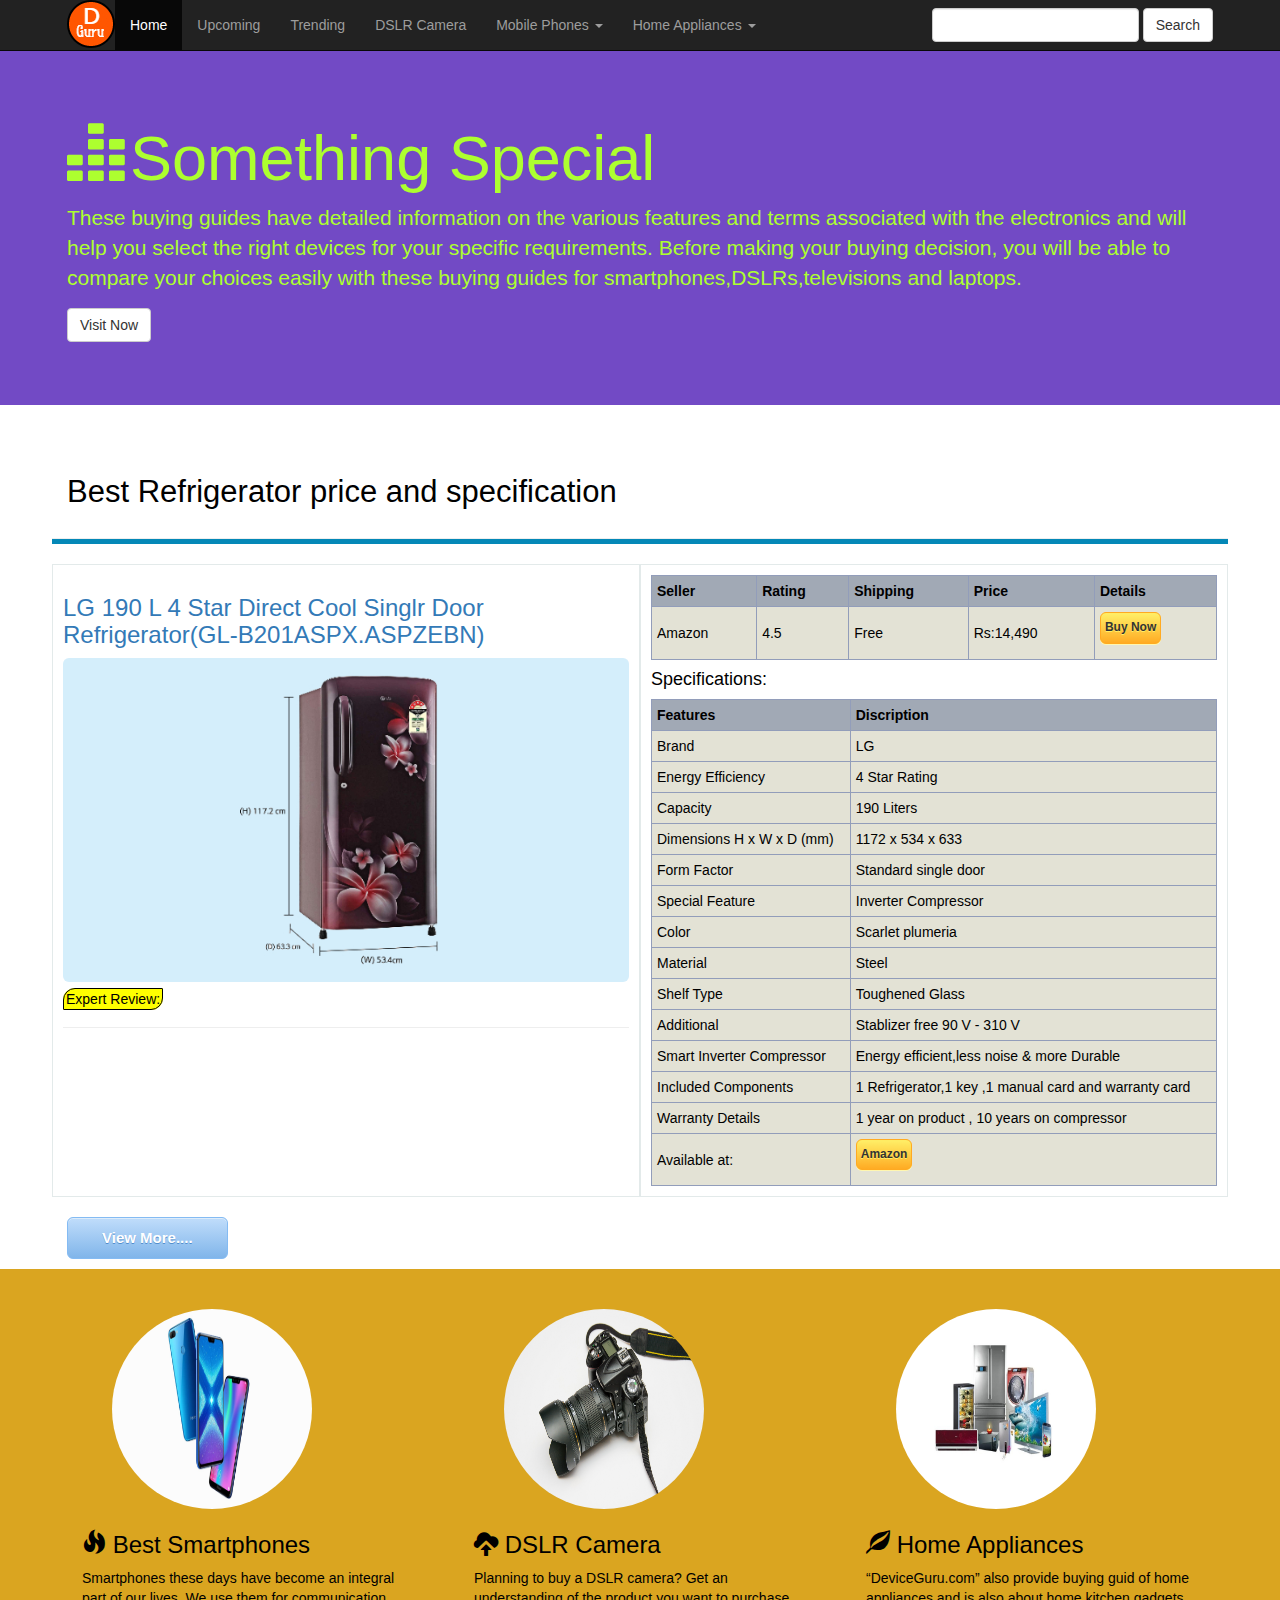
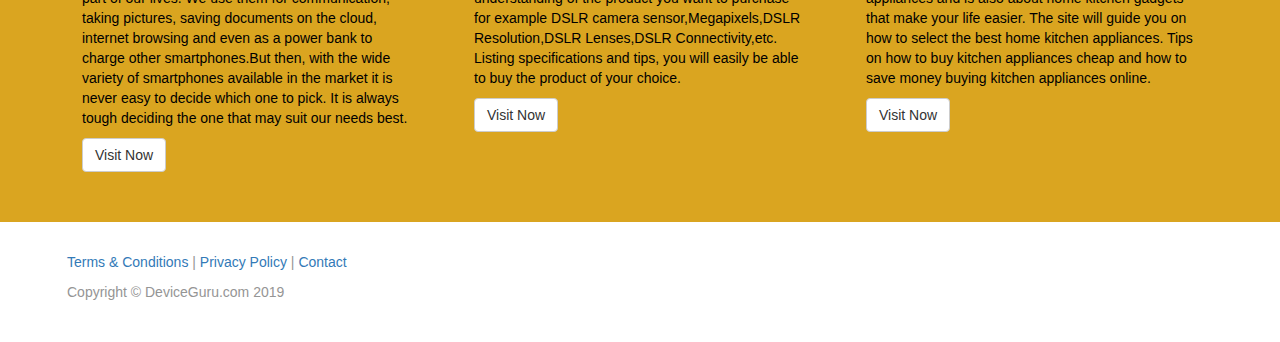
<file: homeappliances/refrigerator.html>
<!DOCTYPE html>
<!-- Template by Quackit.com -->
<html lang="en">
<head>
    <meta charset="utf-8">
    <meta http-equiv="X-UA-Compatible" content="IE=edge">
    <meta name="viewport" content="width=device-width, initial-scale=1">
    <!-- The above 3 meta tags *must* come first in the head; any other head content must come *after* these tags -->

    <title>Buy Refrigerator - Best affordable refrigerators price and specification - DeviceGuru.in</title>
	<!--meta discription -->
	<meta name="description" content="DeviceGuru helps you to discover best affordable refrigerators including their price and  
									  specification.">
	
	<!--keywords discription -->
	<meta name="keywords" content="best refrigerator,refrigerator">

    <!-- Bootstrap Core CSS -->
    <link href="../css/bootstrap.min.css" rel="stylesheet">

    <!-- Custom CSS: You can use this stylesheet to override any Bootstrap styles and/or apply your own styles -->
    <link href="../css/custom.css" rel="stylesheet">
	
	<!--Favicon -->
	<link  rel="shortcut icon" href="../images/favicon.jpg">

    <!-- HTML5 Shim and Respond.js IE8 support of HTML5 elements and media queries -->
    <!-- WARNING: Respond.js doesn't work if you view the page via file:// -->
    <!--[if lt IE 9]>
        <script src="https://oss.maxcdn.com/libs/html5shiv/3.7.0/html5shiv.js"></script>
        <script src="https://oss.maxcdn.com/libs/respond.js/1.4.2/respond.min.js"></script>
    <![endif]-->

</head>

<body>

    <!-- Navigation -->
    <nav class="navbar navbar-inverse navbar-fixed-top" role="navigation">
        <div class="container">
            <!-- Logo and responsive toggle -->
            <div class="navbar-header">
                <button type="button" class="navbar-toggle" data-toggle="collapse" data-target="#navbar">
                    <span class="sr-only">Toggle navigation</span>
                    <span class="icon-bar"></span>
                    <span class="icon-bar"></span>
                    <span class="icon-bar"></span>
                </button>
                <a class="" href="index.html">
                	<img class="img-responsive logo" src="../images/favicon.jpg" alt="">	
                </a>
            </div>
            <!-- Navbar links -->
            <div class="collapse navbar-collapse" id="navbar">
                <ul class="nav navbar-nav">
                    <li class="active">
                        <a href="../index.html">Home</a>
                    </li>
                    <li>
                        <a href="../upcoming.html">Upcoming</a>
                    </li>
                    <li>
                        <a href="../trending.html">Trending</a>
                    </li>
					<li>
                        <a href="../dslr.html">DSLR Camera</a>
                    </li>
					<li class="dropdown">
						<a href="#" class="dropdown-toggle" data-toggle="dropdown" role="button" aria-haspopup="true" aria-expanded="false">Mobile Phones <span class="caret"></span></a>
						<ul class="dropdown-menu" aria-labelledby="about-us">
							<li><a href="../phones/redmi.html">Xiaomi Redmi</a></li>
							<li><a href="../phones/oneplus.html">One Plus</a></li>
							<li><a href="../phones/realme.html">Realme</a></li>
							<li><a href="../phones/oppo.html">Oppo</a></li>
							<li><a href="../phones/honor.html">Honor</a></li>
							<li><a href="../phones/huawei.html">Huawei</a></li>
						</ul>
					</li>
					<li class="dropdown">
						<a href="#" class="dropdown-toggle" data-toggle="dropdown" role="button" aria-haspopup="true" aria-expanded="false">Home Appliances <span class="caret"></span></a>
						<ul class="dropdown-menu" aria-labelledby="about-us">
							<li><a href="airconditioner.html">Air Conditioner</a></li>
							<li><a href="washingmachine.html">Washing Machine</a></li>
							<li><a href="refrigerator.html">Refrigerator</a></li>
							<li><a href="television.html">Television</a></li>
						</ul>
					</li>
                </ul>

				<!-- Search -->
				<form class="navbar-form navbar-right" role="search">
					<div class="form-group">
						<input type="text" class="form-control">
					</div>
					<button type="submit" class="btn btn-default">Search</button>
				</form>

            </div>
            <!-- /.navbar-collapse -->
        </div>
        <!-- /.container -->
    </nav>

	<div class="jumbotron feature">
		<div class="container">
			<h1><span class="glyphicon glyphicon-equalizer"></span>Something Special</h1>
			<p>These buying guides have detailed information on the various features and terms associated 
				with the electronics and will help you select the right devices for your specific requirements.
				Before making your buying decision, you will be able to compare your choices easily with these
				buying guides for smartphones,DSLRs,televisions and laptops.</p>
			<p><a class="btn btn-default" href="../trending.html">Visit Now</a></p>
		</div>
	</div>

    <!-- Content -->
    <div class="container">

        <!-- Heading -->
        <div class="row">
            <div class="col-lg-12">
                <h1 class="page-header">Best Refrigerator price and specification    
                </h1>
            </div>
			<hr class="hr-one">
        </div>
        <!-- /.row -->

        <!-- Feature Row and new-row start here -->
		<div class="row new-row">
			<div class="new-column-refrigerator border-simple ">
				<h3>
					<a href="#">LG 190 L 4 Star Direct Cool Singlr Door Refrigerator(GL-B201ASPX.ASPZEBN)</a>
				</h3>
				<a href="#">
                    <img class="img-responsive img-rounded" src="../images/refrigerator/GL-B201ASPX.ASPZEBN.jpg" alt="LG190L4StarDirectCoolSinglrDoorRefrigerator(GL-B201ASPX.ASPZEBN)">
				</a>
				<h5><span class="noticetext">Expert Review:</span></h5>
					<hr>
			</div>
			<div class="new-column-refrigerator border-simple">
				<table class="GeneratedTable-two">
					<thead>
						<tr>
						  <th>Seller</th>
						  <th>Rating</th>
						  <th>Shipping</th>
						  <th>Price</th>
						  <th>Details</th>
						</tr>
					</thead>
					<tbody>
						<tr>
						  <td>Amazon</td>
						  <td>4.5</td>
						  <td>Free</td>
						  <td>Rs:14,490
						  </td>
						  <td><p><a class="linkButton" href="#">Buy Now</a></p></td>
						</tr>
					</tbody>
					</table>
					<h4>Specifications:</h4>
					<table class="GeneratedTable-two">
					  <thead>
						<tr>
						  <th>Features</th>
						  <th>Discription</th>
						</tr>
					  </thead>
					  <tbody>
						<tr>
						  <td>Brand</td>
						  <td>LG</td>
						</tr>
						<tr>
						  <td>Energy Efficiency</td>
						  <td>4 Star Rating </td>
						</tr>
						<tr>
						  <td>Capacity</td>
						  <td>190 Liters</td>
						</tr>
						<tr>
						  <td>Dimensions H x W x D (mm)</td>
						  <td>1172 x 534 x 633</td>
						</tr>
						<tr>
						  <td>Form Factor</td>
						  <td>Standard single door</td>
						</tr>
						<tr>
						  <td>Special Feature</td>
						  <td>Inverter Compressor</td>
						</tr>
						<tr>
						  <td>Color</td>
						  <td>Scarlet plumeria</td>
						</tr>
						<tr>
						  <td>Material</td>
						  <td>Steel</td>
						</tr>
						<tr>
						  <td>Shelf Type</td>
						  <td>Toughened Glass</td>
						</tr>
						<tr>
						  <td>Additional</td>
						  <td>Stablizer free 90 V - 310 V</td>
						</tr>
						<tr>
						  <td>Smart Inverter Compressor</td>
						  <td>Energy efficient,less noise & more Durable</td>
						</tr>
						<tr>
						  <td>Included Components</td>
						  <td>1 Refrigerator,1 key ,1 manual card and warranty card</td>
						</tr>
						<tr>
						  <td>Warranty Details</td>
						  <td>1 year on product , 10 years on compressor</td>
						</tr>
						<tr>
						  <td>Available at:</td>
						  <td>
						  <p><a class="linkButton" href="#">Amazon</a></p>
						  </td>
						</tr>
					  </tbody>
					</table>
				</div>
			</div>
			<br>
			<!-- /.Row and new-row end here -->
			<p><a class="nextButton" href="#">View More....</a></p>
    </div>
    <!-- /.container -->
	
	
	<footer>
		<div class="footer-blurb">
			<div class="container">
				<div class="row">
					<div class="col-sm-4 footer-blurb-item">
						<span class="roundimg"><img src="../images/b.jpg" alt="Img"></span>
						<h3><span class="glyphicon glyphicon-fire"></span> Best Smartphones</h3>
						<p>Smartphones these days have become an integral part of our lives. We use them for communication, taking pictures, saving documents on the cloud, internet browsing and even as a power bank to charge other smartphones.But then, with the wide variety of smartphones available in the market it is never easy to decide which one to pick. It is always tough deciding the one that may suit our needs best.</p>
						<p><a class="btn btn-default" href="../trending.html">Visit Now</a></p>
					</div>
					<div class="col-sm-4 footer-blurb-item">
						<span class="roundimg"><img src="../images/a.jpg" alt="Img"></span>
						<h3><span class="glyphicon glyphicon-cloud-upload"></span> DSLR Camera</h3>
						<p>Planning to buy a DSLR camera? Get an understanding of the product you want to purchase for example DSLR camera sensor,Megapixels,DSLR Resolution,DSLR Lenses,DSLR Connectivity,etc. Listing specifications and tips, you will easily be able to buy the product of your choice.</p>
						<p><a class="btn btn-default" href="../dslr.html">Visit Now</a></p>
					</div>
					<div class="col-sm-4 footer-blurb-item">
						<span class="roundimg"><img src="../images/c.jpg" alt="Img"></span>
						<h3><span class="glyphicon glyphicon-leaf"></span> Home Appliances</h3>
						<p>“DeviceGuru.com” also provide buying guid of home appliances and is also about home kitchen gadgets that make your life easier. The site will guide you on how to select the best home kitchen appliances. Tips on how to buy kitchen appliances cheap and how to save money buying kitchen appliances online.</p>
						<p><a class="btn btn-default" href="refrigerator.html">Visit Now</a></p>
					</div>

				</div>
				<!-- /.row -->	
			</div>
        </div>
        
        <div class="small-print">
        	<div class="container">
        		<p><a href="#">Terms &amp; Conditions</a> | <a href="#">Privacy Policy</a> | <a href="#">Contact</a></p>
        		<p>Copyright &copy; DeviceGuru.com 2019 </p>
        	</div>
        </div>
	</footer>

	
    <!-- jQuery -->
    <script src="../js/jquery-1.11.3.min.js"></script>

    <!-- Bootstrap Core JavaScript -->
    <script src="../js/bootstrap.min.js"></script>
	
	<!-- IE10 viewport bug workaround -->
	<script src="../js/ie10-viewport-bug-workaround.js"></script>
	
	<!-- Placeholder Images -->
	<script src="../js/holder.min.js"></script>
	
</body>

</html>
</file>
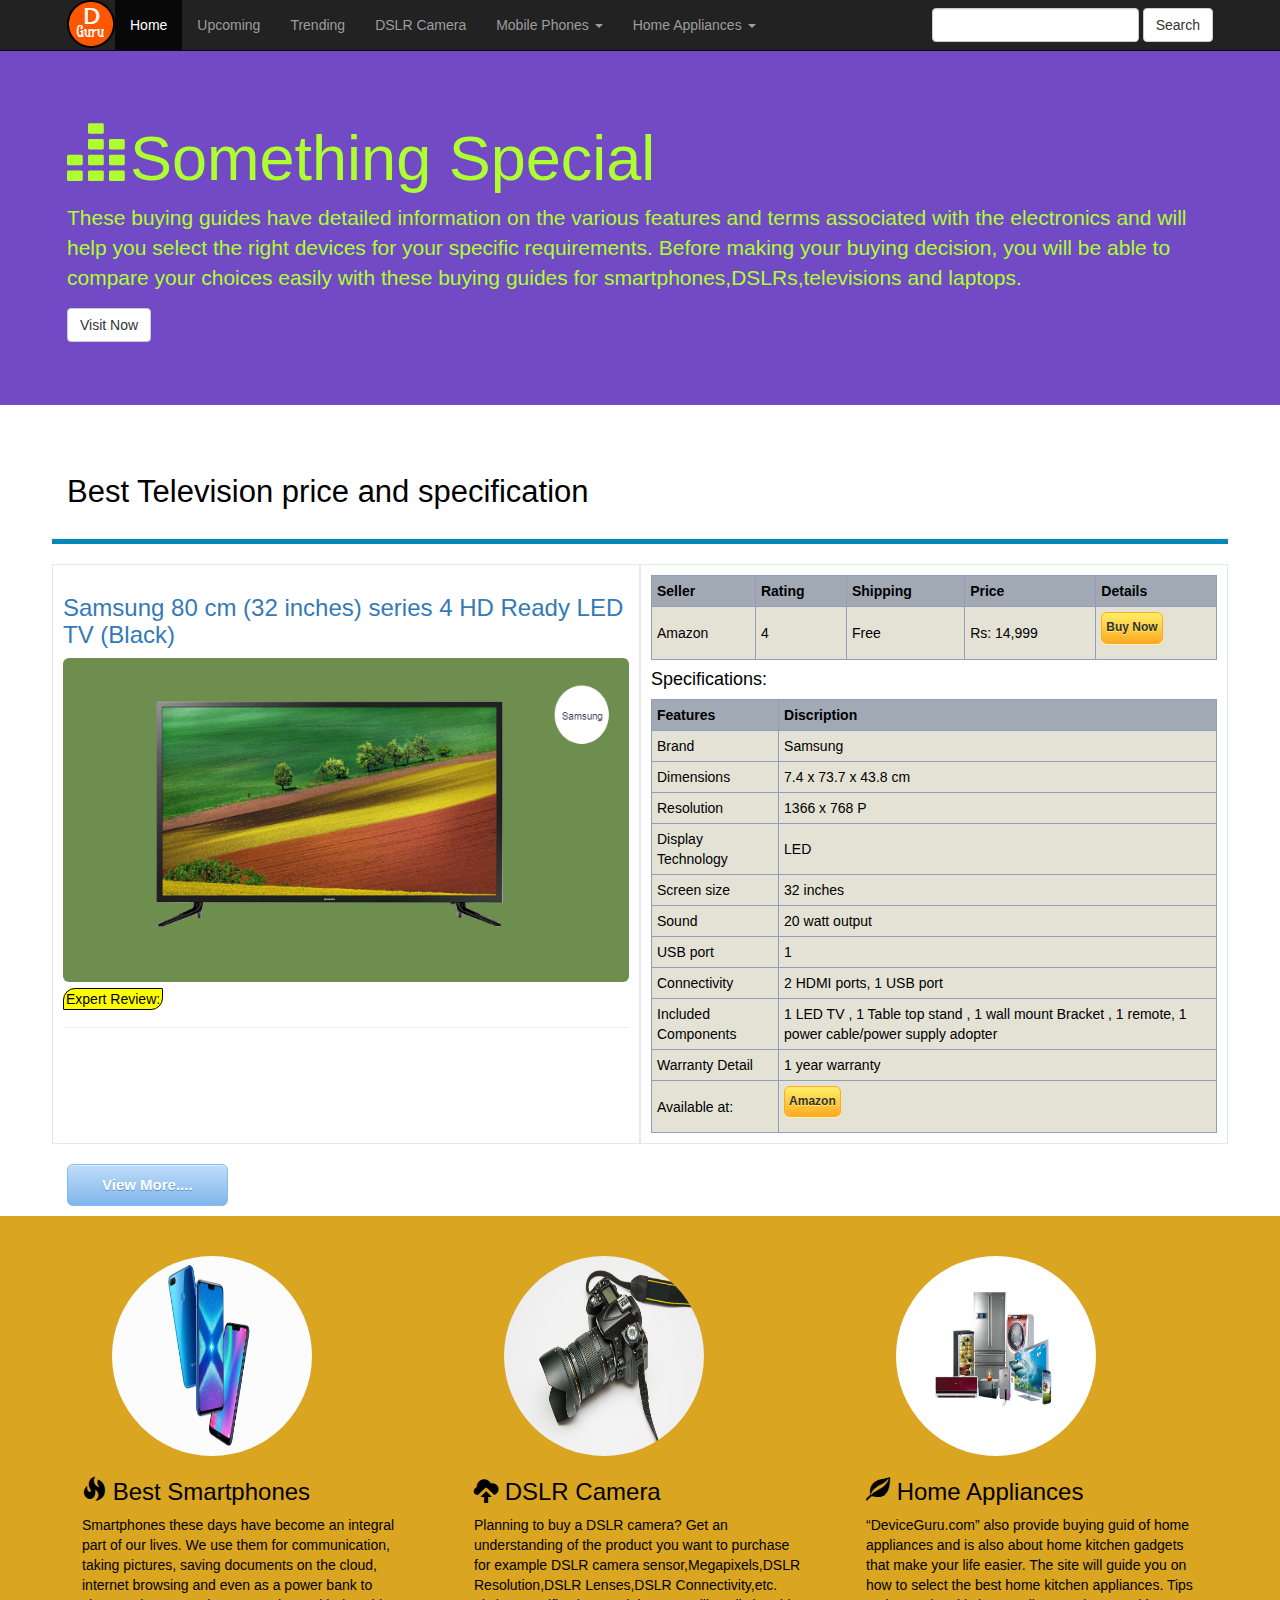
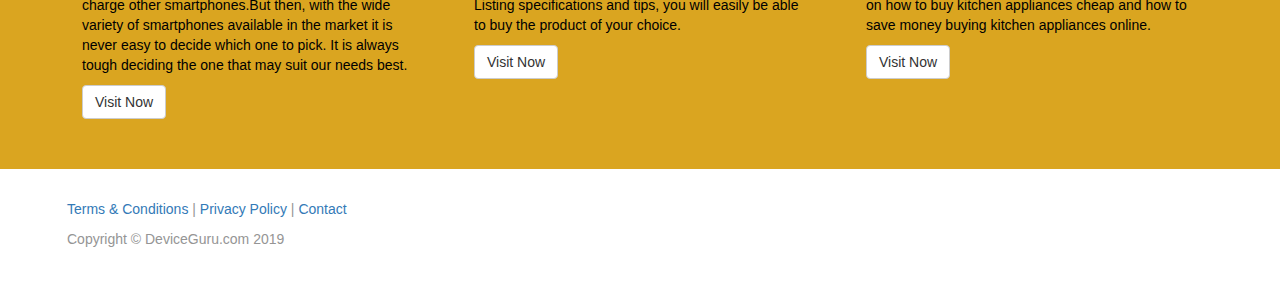
<file: homeappliances/television.html>
<!DOCTYPE html>
<!-- Template by Quackit.com -->
<html lang="en">
<head>
    <meta charset="utf-8">
    <meta http-equiv="X-UA-Compatible" content="IE=edge">
    <meta name="viewport" content="width=device-width, initial-scale=1">
    <!-- The above 3 meta tags *must* come first in the head; any other head content must come *after* these tags -->

    <title>Buy Smart Television - Best Smart Television price and specification - DeviceGuru.in</title>
	<!--meta discription -->
	<meta name="description" content="DeviceGuru helps you to discover best Smart Televisions including their price and  
									  specification.">
	
	<!--keywords discription -->
	<meta name="keywords" content="best smart tv,smart tv,smart television">

    <!-- Bootstrap Core CSS -->
    <link href="../css/bootstrap.min.css" rel="stylesheet">

    <!-- Custom CSS: You can use this stylesheet to override any Bootstrap styles and/or apply your own styles -->
    <link href="../css/custom.css" rel="stylesheet">

	<!--Favicon -->
	<link  rel="shortcut icon" href="../images/favicon.jpg">
    <!-- HTML5 Shim and Respond.js IE8 support of HTML5 elements and media queries -->
    <!-- WARNING: Respond.js doesn't work if you view the page via file:// -->
    <!--[if lt IE 9]>
        <script src="https://oss.maxcdn.com/libs/html5shiv/3.7.0/html5shiv.js"></script>
        <script src="https://oss.maxcdn.com/libs/respond.js/1.4.2/respond.min.js"></script>
    <![endif]-->

</head>

<body>

    <!-- Navigation -->
    <nav class="navbar navbar-inverse navbar-fixed-top" role="navigation">
        <div class="container">
            <!-- Logo and responsive toggle -->
            <div class="navbar-header">
                <button type="button" class="navbar-toggle" data-toggle="collapse" data-target="#navbar">
                    <span class="sr-only">Toggle navigation</span>
                    <span class="icon-bar"></span>
                    <span class="icon-bar"></span>
                    <span class="icon-bar"></span>
                </button>
                <a class="" href="index.html">
                	<img class="img-responsive logo" src="../images/favicon.jpg" alt="">	
                </a>
            </div>
            <!-- Navbar links -->
            <div class="collapse navbar-collapse" id="navbar">
                <ul class="nav navbar-nav">
                    <li class="active">
                        <a href="../index.html">Home</a>
                    </li>
                    <li>
                        <a href="../upcoming.html">Upcoming</a>
                    </li>
                    <li>
                        <a href="../trending.html">Trending</a>
                    </li>
					<li>
                        <a href="../dslr.html">DSLR Camera</a>
                    </li>
					<li class="dropdown">
						<a href="#" class="dropdown-toggle" data-toggle="dropdown" role="button" aria-haspopup="true" aria-expanded="false">Mobile Phones <span class="caret"></span></a>
						<ul class="dropdown-menu" aria-labelledby="about-us">
							<li><a href="../phones/redmi.html">Xiaomi Redmi</a></li>
							<li><a href="../phones/oneplus.html">One Plus</a></li>
							<li><a href="../phones/realme.html">Realme</a></li>
							<li><a href="../phones/oppo.html">Oppo</a></li>
							<li><a href="../phones/honor.html">Honor</a></li>
							<li><a href="../phones/huawei.html">Huawei</a></li>
						</ul>
					</li>
					<li class="dropdown">
						<a href="#" class="dropdown-toggle" data-toggle="dropdown" role="button" aria-haspopup="true" aria-expanded="false">Home Appliances <span class="caret"></span></a>
						<ul class="dropdown-menu" aria-labelledby="about-us">
							<li><a href="airconditioner.html">Air Conditioner</a></li>
							<li><a href="washingmachine.html">Washing Machine</a></li>
							<li><a href="refrigerator.html">Refrigerator</a></li>
							<li><a href="television.html">Television</a></li>
						</ul>
					</li>
                </ul>

				<!-- Search -->
				<form class="navbar-form navbar-right" role="search">
					<div class="form-group">
						<input type="text" class="form-control">
					</div>
					<button type="submit" class="btn btn-default">Search</button>
				</form>

            </div>
            <!-- /.navbar-collapse -->
        </div>
        <!-- /.container -->
    </nav>

	<div class="jumbotron feature">
		<div class="container">
			<h1><span class="glyphicon glyphicon-equalizer"></span>Something Special</h1>
			<p>These buying guides have detailed information on the various features and terms associated 
				with the electronics and will help you select the right devices for your specific requirements.
				Before making your buying decision, you will be able to compare your choices easily with these
				buying guides for smartphones,DSLRs,televisions and laptops.</p>
			<p><a class="btn btn-default" href="../trending.html">Visit Now</a></p>
		</div>
	</div>

    <!-- Content -->
    <div class="container">

        <!-- Heading -->
        <div class="row">
            <div class="col-lg-12">
                <h1 class="page-header">Best Television price and specification   
                </h1>
            </div>
			<hr class="hr-one">
        </div>
        <!-- /.row -->

        <!-- Feature Row and new-row start here -->
		<div class="row new-row">
			<div class="new-column-television border-simple ">
				<h3>
					<a href="#">Samsung 80 cm (32 inches) series 4 HD Ready LED TV (Black)</a>
				</h3>
				<a href="#">
                    <img class="img-responsive img-rounded" src="../images/television/samsungtv.jpg" alt="Samsung80cm(32 inches)series4HDReadyLEDTV(Black)">
				</a>
				<h5><span class="noticetext">Expert Review:</span></h5>
					<hr>
			</div>
			<div class="new-column-television border-simple">
				<table class="GeneratedTable-two">
					<thead>
						<tr>
						  <th>Seller</th>
						  <th>Rating</th>
						  <th>Shipping</th>
						  <th>Price</th>
						  <th>Details</th>
						</tr>
					</thead>
					<tbody>
						<tr>
						  <td>Amazon</td>
						  <td>4</td>
						  <td>Free</td>
						  <td>Rs: 14,999</td>
						  <td><p><a class="linkButton" href="#">Buy Now</a></p></td>
						</tr>
					</tbody>
					</table>
					<h4>Specifications:</h4>
					<table class="GeneratedTable-two">
					  <thead>
						<tr>
						  <th>Features</th>
						  <th>Discription</th>
						</tr>
					  </thead>
					  <tbody>
						<tr>
						  <td>Brand</td>
						  <td>Samsung</td>
						</tr>
						<tr>
						  <td>Dimensions</td>
						  <td>7.4 x 73.7 x 43.8 cm</td>
						</tr>
						<tr>
						  <td>Resolution</td>
						  <td>1366 x 768 P</td>
						</tr>
						<tr>
						  <td>Display Technology</td>
						  <td>LED</td>
						</tr>
						<tr>
						  <td>Screen size</td>
						  <td>32 inches</td>
						</tr>
						<tr>
						  <td>Sound </td>
						  <td>20 watt output</td>
						</tr>
						<tr>
						  <td>USB port</td>
						  <td>1</td>
						</tr>
						<tr>
						  <td>Connectivity</td>
						  <td>2 HDMI ports, 1 USB port</td>
						</tr>
						<tr>
						  <td>Included Components</td>
						  <td>1 LED TV , 1 Table top stand , 1 wall mount Bracket , 1 remote, 1 power cable/power supply adopter</td>
						</tr>
						<tr>
						  <td>Warranty Detail</td>
						  <td>1 year warranty</td>
						</tr>
						<tr>
						  <td>Available at:</td>
						  <td>
						  <p><a class="linkButton" href="#">Amazon</a></p>
						  </td>
						</tr>
					  </tbody>
					</table>
				</div>
			</div>
			<br>
			<!-- /.Row and new-row end here -->
			<p><a class="nextButton" href="#">View More....</a></p>
    </div>
    <!-- /.container -->
	
	
	<footer>
		<div class="footer-blurb">
			<div class="container">
				<div class="row">
					<div class="col-sm-4 footer-blurb-item">
						<span class="roundimg"><img src="../images/b.jpg" alt="Img"></span>
						<h3><span class="glyphicon glyphicon-fire"></span> Best Smartphones</h3>
						<p>Smartphones these days have become an integral part of our lives. We use them for communication, taking pictures, saving documents on the cloud, internet browsing and even as a power bank to charge other smartphones.But then, with the wide variety of smartphones available in the market it is never easy to decide which one to pick. It is always tough deciding the one that may suit our needs best.</p>
						<p><a class="btn btn-default" href="../trending.html">Visit Now</a></p>
					</div>
					<div class="col-sm-4 footer-blurb-item">
						<span class="roundimg"><img src="../images/a.jpg" alt="Img"></span>
						<h3><span class="glyphicon glyphicon-cloud-upload"></span> DSLR Camera</h3>
						<p>Planning to buy a DSLR camera? Get an understanding of the product you want to purchase for example DSLR camera sensor,Megapixels,DSLR Resolution,DSLR Lenses,DSLR Connectivity,etc. Listing specifications and tips, you will easily be able to buy the product of your choice.</p>
						<p><a class="btn btn-default" href="../dslr.html">Visit Now</a></p>
					</div>
					<div class="col-sm-4 footer-blurb-item">
						<span class="roundimg"><img src="../images/c.jpg" alt="Img"></span>
						<h3><span class="glyphicon glyphicon-leaf"></span> Home Appliances</h3>
						<p>“DeviceGuru.com” also provide buying guid of home appliances and is also about home kitchen gadgets that make your life easier. The site will guide you on how to select the best home kitchen appliances. Tips on how to buy kitchen appliances cheap and how to save money buying kitchen appliances online.</p>
						<p><a class="btn btn-default" href="television.html">Visit Now</a></p>
					</div>

				</div>
				<!-- /.row -->	
			</div>
        </div>
        
        <div class="small-print">
        	<div class="container">
        		<p><a href="#">Terms &amp; Conditions</a> | <a href="#">Privacy Policy</a> | <a href="#">Contact</a></p>
        		<p>Copyright &copy; DeviceGuru.com 2019 </p>
        	</div>
        </div>
	</footer>

	
    <!-- jQuery -->
    <script src="../js/jquery-1.11.3.min.js"></script>

    <!-- Bootstrap Core JavaScript -->
    <script src="../js/bootstrap.min.js"></script>
	
	<!-- IE10 viewport bug workaround -->
	<script src="../js/ie10-viewport-bug-workaround.js"></script>
	
	<!-- Placeholder Images -->
	<script src="../js/holder.min.js"></script>
	
</body>

</html>
</file>
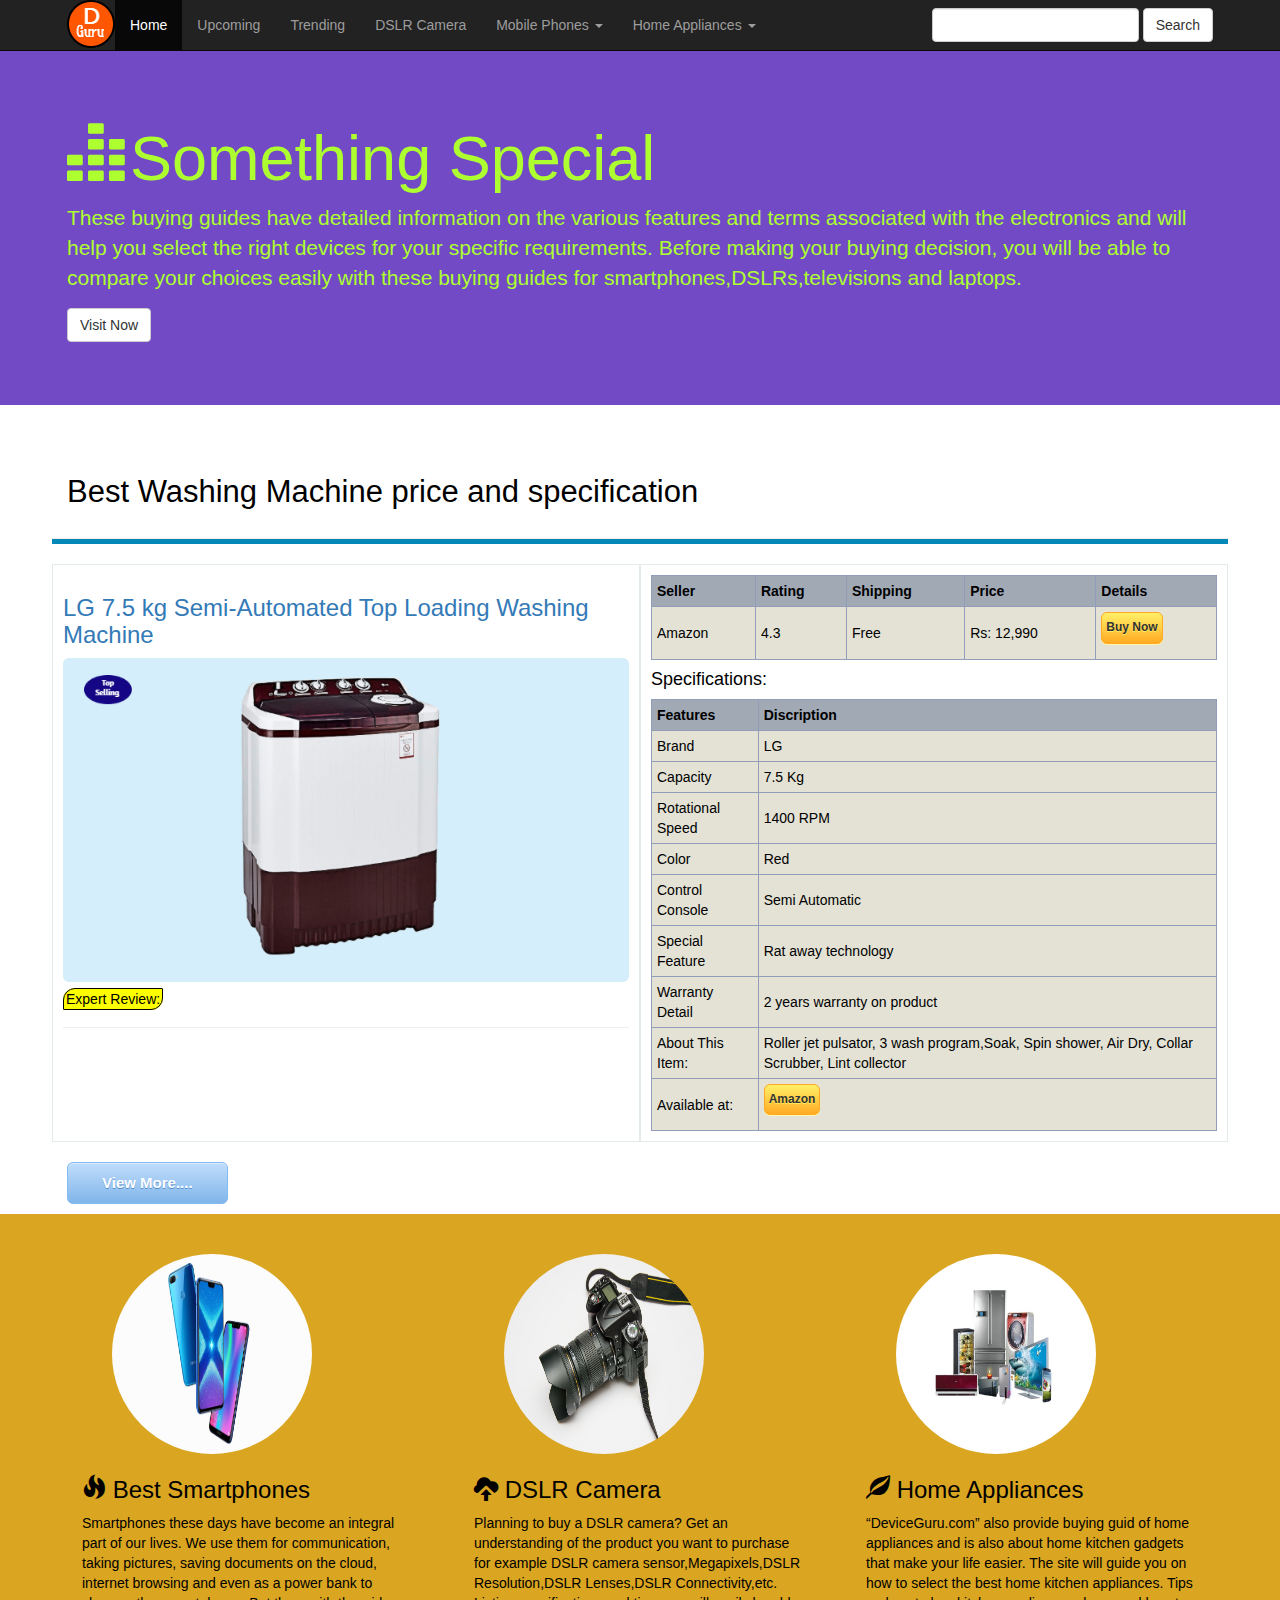
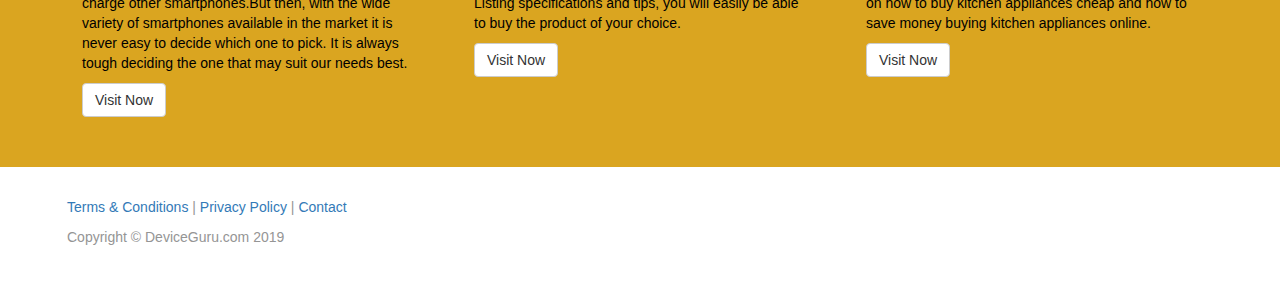
<file: homeappliances/washingmachine.html>
<!DOCTYPE html>
<!-- Template by Quackit.com -->
<html lang="en">
<head>
    <meta charset="utf-8">
    <meta http-equiv="X-UA-Compatible" content="IE=edge">
    <meta name="viewport" content="width=device-width, initial-scale=1">
    <!-- The above 3 meta tags *must* come first in the head; any other head content must come *after* these tags -->

    <title>Buy washingmachine - Best washingmachine price and specification - DeviceGuru.in</title>
	<!--meta discription -->
	<meta name="description" content="DeviceGuru helps you to discover best washingmachines including their price and  
									  specification.">
	
	<!--keywords discription -->
	<meta name="keywords" content="best washingmachine,washingmachine">

    <!-- Bootstrap Core CSS -->
    <link href="../css/bootstrap.min.css" rel="stylesheet">

    <!-- Custom CSS: You can use this stylesheet to override any Bootstrap styles and/or apply your own styles -->
    <link href="../css/custom.css" rel="stylesheet">
	
	<!--Favicon -->
	<link  rel="shortcut icon" href="../images/favicon.jpg">

    <!-- HTML5 Shim and Respond.js IE8 support of HTML5 elements and media queries -->
    <!-- WARNING: Respond.js doesn't work if you view the page via file:// -->
    <!--[if lt IE 9]>
        <script src="https://oss.maxcdn.com/libs/html5shiv/3.7.0/html5shiv.js"></script>
        <script src="https://oss.maxcdn.com/libs/respond.js/1.4.2/respond.min.js"></script>
    <![endif]-->

</head>

<body>

    <!-- Navigation -->
    <nav class="navbar navbar-inverse navbar-fixed-top" role="navigation">
        <div class="container">
            <!-- Logo and responsive toggle -->
            <div class="navbar-header">
                <button type="button" class="navbar-toggle" data-toggle="collapse" data-target="#navbar">
                    <span class="sr-only">Toggle navigation</span>
                    <span class="icon-bar"></span>
                    <span class="icon-bar"></span>
                    <span class="icon-bar"></span>
                </button>
                <a class="" href="index.html">
                	<img class="img-responsive logo" src="../images/favicon.jpg" alt="">	
                </a>
            </div>
            <!-- Navbar links -->
            <div class="collapse navbar-collapse" id="navbar">
                <ul class="nav navbar-nav">
                    <li class="active">
                        <a href="../index.html">Home</a>
                    </li>
                    <li>
                        <a href="../upcoming.html">Upcoming</a>
                    </li>
                    <li>
                        <a href="../trending.html">Trending</a>
                    </li>
					<li>
                        <a href="../dslr.html">DSLR Camera</a>
                    </li>
					<li class="dropdown">
						<a href="#" class="dropdown-toggle" data-toggle="dropdown" role="button" aria-haspopup="true" aria-expanded="false">Mobile Phones <span class="caret"></span></a>
						<ul class="dropdown-menu" aria-labelledby="about-us">
							<li><a href="../phones/redmi.html">Xiaomi Redmi</a></li>
							<li><a href="../phones/oneplus.html">One Plus</a></li>
							<li><a href="../phones/realme.html">Realme</a></li>
							<li><a href="../phones/oppo.html">Oppo</a></li>
							<li><a href="../phones/honor.html">Honor</a></li>
							<li><a href="../phones/huawei.html">Huawei</a></li>
						</ul>
					</li>
					<li class="dropdown">
						<a href="#" class="dropdown-toggle" data-toggle="dropdown" role="button" aria-haspopup="true" aria-expanded="false">Home Appliances <span class="caret"></span></a>
						<ul class="dropdown-menu" aria-labelledby="about-us">
							<li><a href="airconditioner.html">Air Conditioner</a></li>
							<li><a href="washingmachine.html">Washing Machine</a></li>
							<li><a href="refrigerator.html">Refrigerator</a></li>
							<li><a href="television.html">Television</a></li>
						</ul>
					</li>
                </ul>

				<!-- Search -->
				<form class="navbar-form navbar-right" role="search">
					<div class="form-group">
						<input type="text" class="form-control">
					</div>
					<button type="submit" class="btn btn-default">Search</button>
				</form>

            </div>
            <!-- /.navbar-collapse -->
        </div>
        <!-- /.container -->
    </nav>

	<div class="jumbotron feature">
		<div class="container">
			<h1><span class="glyphicon glyphicon-equalizer"></span>Something Special</h1>
			<p>These buying guides have detailed information on the various features and terms associated 
				with the electronics and will help you select the right devices for your specific requirements.
				Before making your buying decision, you will be able to compare your choices easily with these
				buying guides for smartphones,DSLRs,televisions and laptops.</p>
			<p><a class="btn btn-default" href="../trending.html">Visit Now</a></p>
		</div>
	</div>

    <!-- Content -->
    <div class="container">

        <!-- Heading -->
        <div class="row">
            <div class="col-lg-12">
                <h1 class="page-header">Best Washing Machine price and specification    
                </h1>
            </div>
			<hr class="hr-one">
        </div>
        <!-- /.row -->

        <!-- Feature Row and new-row start here -->
		<div class="row new-row">
			<div class="new-column-washingMachine border-simple ">
				<h3>
					<a href="#">LG 7.5 kg Semi-Automated Top Loading Washing Machine</a>
				</h3>
				<a href="#">
                    <img class="img-responsive img-rounded" src="../images/washingmachine/LG7.5kgSemi-Automated.jpg" alt="LG7.5kgSemi-AutomatedTopLoadingWashingMachine">
				</a>
				<h5><span class="noticetext">Expert Review:</span></h5>
					<hr>
			</div>
			<div class="new-column-washingMachine border-simple">
				<table class="GeneratedTable-two">
					<thead>
						<tr>
						  <th>Seller</th>
						  <th>Rating</th>
						  <th>Shipping</th>
						  <th>Price</th>
						  <th>Details</th>
						</tr>
					</thead>
					<tbody>
						<tr>
						  <td>Amazon</td>
						  <td>4.3</td>
						  <td>Free</td>
						  <td>Rs: 12,990</td>
						  <td><p><a class="linkButton" href="#">Buy Now</a></p></td>
						</tr>
					</tbody>
					</table>
					<h4>Specifications:</h4>
					<table class="GeneratedTable-two">
					  <thead>
						<tr>
						  <th>Features</th>
						  <th>Discription</th>
						</tr>
					  </thead>
					  <tbody>
						<tr>
						  <td>Brand</td>
						  <td>LG</td>
						</tr>
						<tr>
						  <td>Capacity</td>
						  <td>7.5 Kg </td>
						</tr>
						<tr>
						  <td>Rotational Speed</td>
						  <td>1400 RPM</td>
						</tr>
						<tr>
						  <td>Color</td>
						  <td>Red</td>
						</tr>
						<tr>
						  <td>Control Console</td>
						  <td>Semi Automatic</td>
						</tr>
						<tr>
						  <td>Special Feature</td>
						  <td>Rat away technology</td>
						</tr>
						<tr>
						  <td>Warranty Detail</td>
						  <td>2 years warranty on product</td>
						</tr>
						<tr>
						  <td>About This Item:</td>
						  <td>Roller jet pulsator, 3 wash program,Soak, Spin shower, Air Dry, Collar Scrubber, Lint collector</td>
						</tr>
						<tr>
						  <td>Available at:</td>
						  <td>
						  <p><a class="linkButton" href="#">Amazon</a></p>
						  </td>
						</tr>
					  </tbody>
					</table>
				</div>
			</div>
			<br>
			<!-- /.Row and new-row end here -->
			<p><a class="nextButton" href="#">View More....</a></p>
    </div>
    <!-- /.container -->
	
	
	<footer>
		<div class="footer-blurb">
			<div class="container">
				<div class="row">
					<div class="col-sm-4 footer-blurb-item">
						<span class="roundimg"><img src="../images/b.jpg" alt="Img"></span>
						<h3><span class="glyphicon glyphicon-fire"></span> Best Smartphones</h3>
						<p>Smartphones these days have become an integral part of our lives. We use them for communication, taking pictures, saving documents on the cloud, internet browsing and even as a power bank to charge other smartphones.But then, with the wide variety of smartphones available in the market it is never easy to decide which one to pick. It is always tough deciding the one that may suit our needs best.</p>
						<p><a class="btn btn-default" href="../trending.html">Visit Now</a></p>
					</div>
					<div class="col-sm-4 footer-blurb-item">
						<span class="roundimg"><img src="../images/a.jpg" alt="Img"></span>
						<h3><span class="glyphicon glyphicon-cloud-upload"></span> DSLR Camera</h3>
						<p>Planning to buy a DSLR camera? Get an understanding of the product you want to purchase for example DSLR camera sensor,Megapixels,DSLR Resolution,DSLR Lenses,DSLR Connectivity,etc. Listing specifications and tips, you will easily be able to buy the product of your choice.</p>
						<p><a class="btn btn-default" href="../dslr.html">Visit Now</a></p>
					</div>
					<div class="col-sm-4 footer-blurb-item">
						<span class="roundimg"><img src="../images/c.jpg" alt="Img"></span>
						<h3><span class="glyphicon glyphicon-leaf"></span> Home Appliances</h3>
						<p>“DeviceGuru.com” also provide buying guid of home appliances and is also about home kitchen gadgets that make your life easier. The site will guide you on how to select the best home kitchen appliances. Tips on how to buy kitchen appliances cheap and how to save money buying kitchen appliances online.</p>
						<p><a class="btn btn-default" href="washingmachine.html">Visit Now</a></p>
					</div>

				</div>
				<!-- /.row -->	
			</div>
        </div>
        
        <div class="small-print">
        	<div class="container">
        		<p><a href="#">Terms &amp; Conditions</a> | <a href="#">Privacy Policy</a> | <a href="#">Contact</a></p>
        		<p>Copyright &copy; DeviceGuru.com 2019 </p>
        	</div>
        </div>
	</footer>

	
    <!-- jQuery -->
    <script src="../js/jquery-1.11.3.min.js"></script>

    <!-- Bootstrap Core JavaScript -->
    <script src="../js/bootstrap.min.js"></script>
	
	<!-- IE10 viewport bug workaround -->
	<script src="../js/ie10-viewport-bug-workaround.js"></script>
	
	<!-- Placeholder Images -->
	<script src="../js/holder.min.js"></script>
	
</body>

</html>
</file>
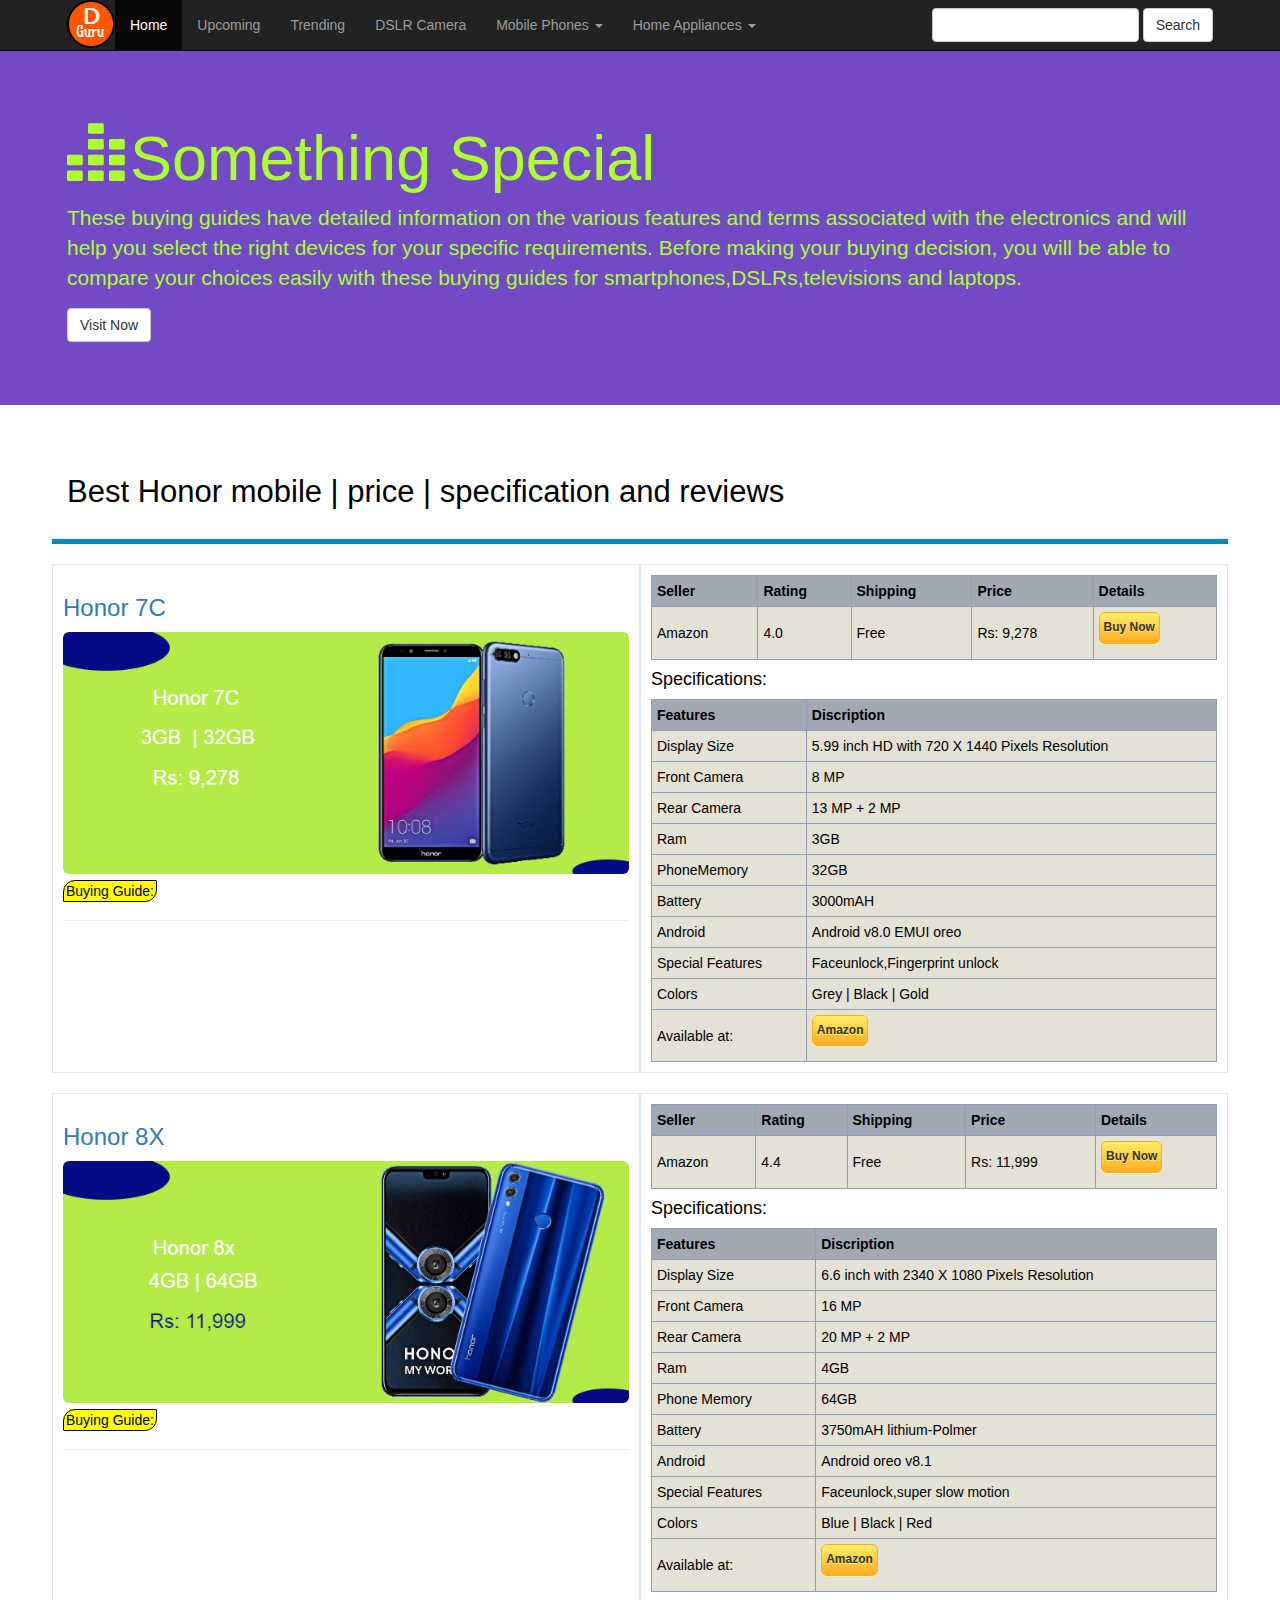
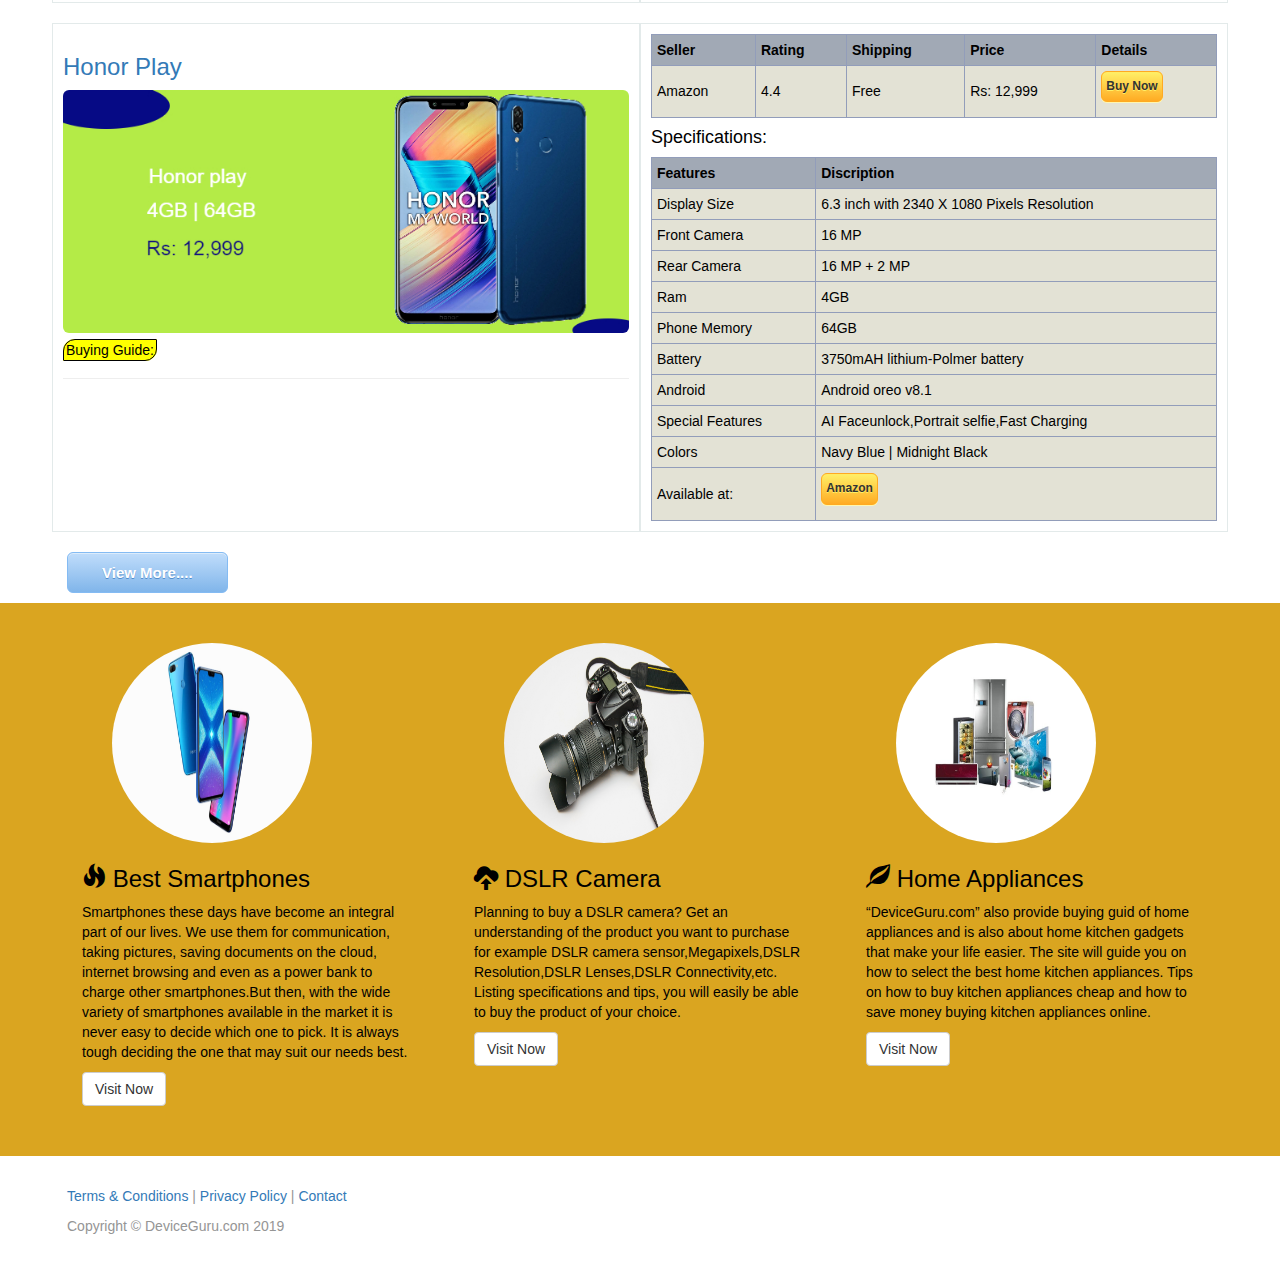
<file: phones/honor.html>
<!DOCTYPE html>
<!-- Template by Quackit.com -->
<html lang="en">
<head>
    <meta charset="utf-8">
    <meta http-equiv="X-UA-Compatible" content="IE=edge">
    <meta name="viewport" content="width=device-width, initial-scale=1">
    <!-- The above 3 meta tags *must* come first in the head; any other head content must come *after* these tags -->

    <title>Buy Honor mobile - Best honor mobile phone price and specification - DeviceGuru.in</title>
	<!--meta discription -->
	<meta name="description" content="DeviceGuru helps you to discover best honor mobile phone including their price and  
									  specification.">
	
	<!--keywords discription -->
	<meta name="keywords" content="honor mobile,honor mobile phone">

    <!-- Bootstrap Core CSS -->
    <link href="../css/bootstrap.min.css" rel="stylesheet">

    <!-- Custom CSS: You can use this stylesheet to override any Bootstrap styles and/or apply your own styles -->
    <link href="../css/custom.css" rel="stylesheet">
	
	<!--Favicon -->
	<link  rel="shortcut icon" href="../images/favicon.jpg">

    <!-- HTML5 Shim and Respond.js IE8 support of HTML5 elements and media queries -->
    <!-- WARNING: Respond.js doesn't work if you view the page via file:// -->
    <!--[if lt IE 9]>
        <script src="https://oss.maxcdn.com/libs/html5shiv/3.7.0/html5shiv.js"></script>
        <script src="https://oss.maxcdn.com/libs/respond.js/1.4.2/respond.min.js"></script>
    <![endif]-->

</head>

<body>

    <!-- Navigation -->
    <nav class="navbar navbar-inverse navbar-fixed-top" role="navigation">
        <div class="container">
            <!-- Logo and responsive toggle -->
            <div class="navbar-header">
                <button type="button" class="navbar-toggle" data-toggle="collapse" data-target="#navbar">
                    <span class="sr-only">Toggle navigation</span>
                    <span class="icon-bar"></span>
                    <span class="icon-bar"></span>
                    <span class="icon-bar"></span>
                </button>
                <a class="" href="index.html">
                	<img class="img-responsive logo" src="../images/favicon.jpg" alt="">	
                </a>
            </div>
            <!-- Navbar links -->
            <div class="collapse navbar-collapse" id="navbar">
                <ul class="nav navbar-nav">
                    <li class="active">
                        <a href="../index.html">Home</a>
                    </li>
                    <li>
                        <a href="../upcoming.html">Upcoming</a>
                    </li>
                    <li>
                        <a href="../trending.html">Trending</a>
                    </li>
					<li>
                        <a href="../dslr.html">DSLR Camera</a>
                    </li>
					<li class="dropdown">
						<a href="#" class="dropdown-toggle" data-toggle="dropdown" role="button" aria-haspopup="true" aria-expanded="false">Mobile Phones <span class="caret"></span></a>
						<ul class="dropdown-menu" aria-labelledby="about-us">
							<li><a href="redmi.html">Xiaomi Redmi</a></li>
							<li><a href="oneplus.html">One Plus</a></li>
							<li><a href="realme.html">Realme</a></li>
							<li><a href="oppo.html">Oppo</a></li>
							<li><a href="honor.html">Honor</a></li>
							<li><a href="huawei.html">Huawei</a></li>
						</ul>
					</li>
					<li class="dropdown">
						<a href="#" class="dropdown-toggle" data-toggle="dropdown" role="button" aria-haspopup="true" aria-expanded="false">Home Appliances <span class="caret"></span></a>
						<ul class="dropdown-menu" aria-labelledby="about-us">
							<li><a href="../homeappliances/airconditioner.html">Air Conditioner</a></li>
							<li><a href="../homeappliances/washingmachine.html">Washing Machine</a></li>
							<li><a href="../homeappliances/refrigerator.html">Refrigerator</a></li>
							<li><a href="../homeappliances/television.html">Television</a></li>
						</ul>
					</li>
                </ul>

				<!-- Search -->
				<form class="navbar-form navbar-right" role="search">
					<div class="form-group">
						<input type="text" class="form-control">
					</div>
					<button type="submit" class="btn btn-default">Search</button>
				</form>

            </div>
            <!-- /.navbar-collapse -->
        </div>
        <!-- /.container -->
    </nav>

	<div class="jumbotron feature">
		<div class="container">
			<h1><span class="glyphicon glyphicon-equalizer"></span>Something Special</h1>
			<p>These buying guides have detailed information on the various features and terms associated 
				with the electronics and will help you select the right devices for your specific requirements.
				Before making your buying decision, you will be able to compare your choices easily with these
				buying guides for smartphones,DSLRs,televisions and laptops.</p>
			<p><a class="btn btn-default" href="../trending.html">Visit Now</a></p>
		</div>
	</div>

    <!-- Content -->
    <div class="container">

        <!-- Heading -->
        <div class="row">
            <div class="col-lg-12">
                <h1 class="page-header">Best Honor mobile | price | specification and reviews
                    
                </h1>
            </div>
			<hr class="hr-one">
        </div>
        <!-- /.row -->
        <!-- Feature Row and new-row start here -->
		<div class="row new-row">
			<div class="new-column border-simple ">
				<h3>
					<a href="#">Honor 7C</a>
				</h3>
				<a href="#">
                    <img class="img-responsive img-rounded" src="../images/honor/honor7c.jpg" alt="Honor7C">
				</a>
				<h5><span class="noticetext">Buying Guide:</span></h5>
				<hr>
			</div>
			<div class="new-column border-simple">
				<table class="GeneratedTable-two">
					<thead>
						<tr>
						  <th>Seller</th>
						  <th>Rating</th>
						  <th>Shipping</th>
						  <th>Price</th>
						  <th>Details</th>
						</tr>
					</thead>
					<tbody>
						<tr>
						  <td>Amazon</td>
						  <td>4.0</td>
						  <td>Free</td>
						  <td>Rs: 9,278</td>
						  <td><p><a class="linkButton" href="#">Buy Now</a></p></td>
						</tr>
					</tbody>
					</table>
					<h4>Specifications:</h4>
					<table class="GeneratedTable-two">
					  <thead>
						<tr>
						  <th>Features</th>
						  <th>Discription</th>
						</tr>
					  </thead>
					  <tbody>
					<tr>
					  <td>Display Size</td>
					  <td>5.99 inch HD with 720 X 1440 Pixels Resolution</td>
					</tr>
					<tr>
					  <td>Front Camera</td>
					  <td>8 MP</td>
					</tr>
					<tr>
					  <td>Rear Camera</td>
					  <td>13 MP + 2 MP</td>
					</tr>
					<tr>
					  <td>Ram</td>
					  <td>3GB</td>
					</tr>
					<tr>
					  <td>PhoneMemory</td>
					  <td>32GB</td>
					</tr>
					<tr>
					  <td>Battery</td>
					  <td>3000mAH</td>
					</tr>
					<tr>
					  <td>Android</td>
					  <td>Android v8.0 EMUI oreo</td>
					</tr>
					<tr>
					  <td>Special Features</td>
					  <td>Faceunlock,Fingerprint unlock</td>
					</tr>
					<tr>
					  <td>Colors</td>
					  <td>Grey | Black | Gold</td>
					</tr>
					<tr>
					  <td>Available at:</td>
					  <td>
					  <p><a class="linkButton" href="#">Amazon</a></p>
					  </td>
					</tr>
				  </tbody>
					</table>
				</div>
			</div>
			<br>
			<!-- /.Row and new-row end here -->
			<!-- Feature Row and new-row start here -->
			<div class="row new-row">
				<div class="new-column border-simple">
					<h3>
						<a href="#">Honor 8X</a>
					</h3>
					<a href="#">
                    <img class="img-responsive img-rounded" src="../images/honor/honor8x.jpg" alt="Honor8X">
					</a>
					<h5><span class="noticetext">Buying Guide:</span></h5>
					<hr>
				</div>
				<div class="new-column border-simple">
					<table class="GeneratedTable-two">
					  <thead>
						<tr>
						  <th>Seller</th>
						  <th>Rating</th>
						  <th>Shipping</th>
						  <th>Price</th>
						  <th>Details</th>
						</tr>
					  </thead>
					  <tbody>
						<tr>
						  <td>Amazon</td>
						  <td>4.4</td>
						  <td>Free</td>
						  <td>Rs: 11,999</td>
						  <td><p><a class="linkButton" href="#">Buy Now</a></p></td>
						</tr>
					  </tbody>
					</table>
					<h4>Specifications:</h4>
					<table class="GeneratedTable-two">
					  <thead>
						<tr>
						  <th>Features</th>
						  <th>Discription</th>
						</tr>
					  </thead>
					  <tbody>
					<tr>
					  <td>Display Size</td>
					  <td>6.6 inch with 2340 X 1080 Pixels Resolution</td>
					</tr>
					<tr>
					  <td>Front Camera</td>
					  <td>16 MP</td>
					</tr>
					<tr>
					  <td>Rear Camera</td>
					  <td>20 MP + 2 MP</td>
					</tr>
					<tr>
					  <td>Ram</td>
					  <td>4GB</td>
					</tr>
					<tr>
					  <td>Phone Memory</td>
					  <td>64GB</td>
					</tr>
					<tr>
					  <td>Battery</td>
					  <td>3750mAH lithium-Polmer </td>
					</tr>
					<tr>
					  <td>Android</td>
					  <td>Android oreo v8.1</td>
					</tr>
					<tr>
					  <td>Special Features</td>
					  <td>Faceunlock,super slow motion</td>
					</tr>
					<tr>
					  <td>Colors</td>
					  <td>Blue | Black | Red</td>
					</tr>
					<tr>
					  <td>Available at:</td>
					  <td><p><a class="linkButton" href="#">Amazon</a></p></td>
					</tr>
				  </tbody>
					</table>
				</div>
			</div>
			<!-- /.Row and new-row end here -->
			<br>
			<!-- Feature Row and new-row start here -->
			<div class="row new-row">
				<div class="new-column border-simple">
					<h3>
						<a href="#">Honor Play</a>
					</h3>
					<a href="#">
                    <img class="img-responsive img-rounded" src="../images/honor/honorplay.jpg" alt="HonorPlay">
					</a>
					<h5><span class="noticetext">Buying Guide:</span></h5>
					<hr>
				</div>
				<div class="new-column border-simple">
					<table class="GeneratedTable-two">
					  <thead>
						<tr>
						  <th>Seller</th>
						  <th>Rating</th>
						  <th>Shipping</th>
						  <th>Price</th>
						  <th>Details</th>
						</tr>
					  </thead>
					  <tbody>
						<tr>
						  <td>Amazon</td>
						  <td>4.4</td>
						  <td>Free</td>
						  <td>Rs: 12,999</td>
						  <td><p><a class="linkButton" href="#">Buy Now</a></p></td>
						</tr>
					  </tbody>
					</table>
					<h4>Specifications:</h4>
					<table class="GeneratedTable-two">
					  <thead>
						<tr>
						  <th>Features</th>
						  <th>Discription</th>
						</tr>
					  </thead>
					  <tbody>
					<tr>
					  <td>Display Size</td>
					  <td>6.3 inch with 2340 X 1080 Pixels Resolution</td>
					</tr>
					<tr>
					  <td>Front Camera</td>
					  <td>16 MP</td>
					</tr>
					<tr>
					  <td>Rear Camera</td>
					  <td>16 MP + 2 MP</td>
					</tr>
					<tr>
					  <td>Ram</td>
					  <td>4GB</td>
					</tr>
					<tr>
					  <td>Phone Memory</td>
					  <td>64GB</td>
					</tr>
					<tr>
					  <td>Battery</td>
					  <td>3750mAH lithium-Polmer battery</td>
					</tr>
					<tr>
					  <td>Android</td>
					  <td>Android oreo v8.1</td>
					</tr>
					<tr>
					  <td>Special Features</td>
					  <td>AI Faceunlock,Portrait selfie,Fast Charging</td>
					</tr>
					  <tr>
					  <td>Colors</td>
					  <td>Navy Blue | Midnight Black</td>
					</tr>
					<tr>
					  <td>Available at:</td>
					  <td><p><a class="linkButton" href="phones/honor.html">Amazon</a></p></td>
					</tr>
				  </tbody>
					</table>
				</div>
			</div>
			<!-- /.Row and new-row end here -->
			<br>
			<p><a class="nextButton" href="#">View More....</a></p>
    </div>
    <!-- /.container -->
	
	
	<footer>
		<div class="footer-blurb">
			<div class="container">
				<div class="row">
					<div class="col-sm-4 footer-blurb-item">
						<span class="roundimg"><img src="../images/b.jpg" alt="Img"></span>
						<h3><span class="glyphicon glyphicon-fire"></span> Best Smartphones</h3>
						<p>Smartphones these days have become an integral part of our lives. We use them for communication, taking pictures, saving documents on the cloud, internet browsing and even as a power bank to charge other smartphones.But then, with the wide variety of smartphones available in the market it is never easy to decide which one to pick. It is always tough deciding the one that may suit our needs best.</p>
						<p><a class="btn btn-default" href="../trending.html">Visit Now</a></p>
					</div>
					<div class="col-sm-4 footer-blurb-item">
						<span class="roundimg"><img src="../images/a.jpg" alt="Img"></span>
						<h3><span class="glyphicon glyphicon-cloud-upload"></span> DSLR Camera</h3>
						<p>Planning to buy a DSLR camera? Get an understanding of the product you want to purchase for example DSLR camera sensor,Megapixels,DSLR Resolution,DSLR Lenses,DSLR Connectivity,etc. Listing specifications and tips, you will easily be able to buy the product of your choice.</p>
						<p><a class="btn btn-default" href="../dslr.html">Visit Now</a></p>
					</div>
					<div class="col-sm-4 footer-blurb-item">
						<span class="roundimg"><img src="../images/c.jpg" alt="Img"></span>
						<h3><span class="glyphicon glyphicon-leaf"></span> Home Appliances</h3>
						<p>“DeviceGuru.com” also provide buying guid of home appliances and is also about home kitchen gadgets that make your life easier. The site will guide you on how to select the best home kitchen appliances. Tips on how to buy kitchen appliances cheap and how to save money buying kitchen appliances online.</p>
						<p><a class="btn btn-default" href="../homeappliances/washingmachine.html">Visit Now</a></p>
					</div>

				</div>
				<!-- /.row -->	
			</div>
        </div>
        
        <div class="small-print">
        	<div class="container">
        		<p><a href="#">Terms &amp; Conditions</a> | <a href="#">Privacy Policy</a> | <a href="#">Contact</a></p>
        		<p>Copyright &copy; DeviceGuru.com 2019 </p>
        	</div>
        </div>
	</footer>

	
    <!-- jQuery -->
    <script src="../js/jquery-1.11.3.min.js"></script>

    <!-- Bootstrap Core JavaScript -->
    <script src="../js/bootstrap.min.js"></script>
	
	<!-- IE10 viewport bug workaround -->
	<script src="../js/ie10-viewport-bug-workaround.js"></script>
	
	<!-- Placeholder Images -->
	<script src="../js/holder.min.js"></script>
	
</body>

</html>
</file>
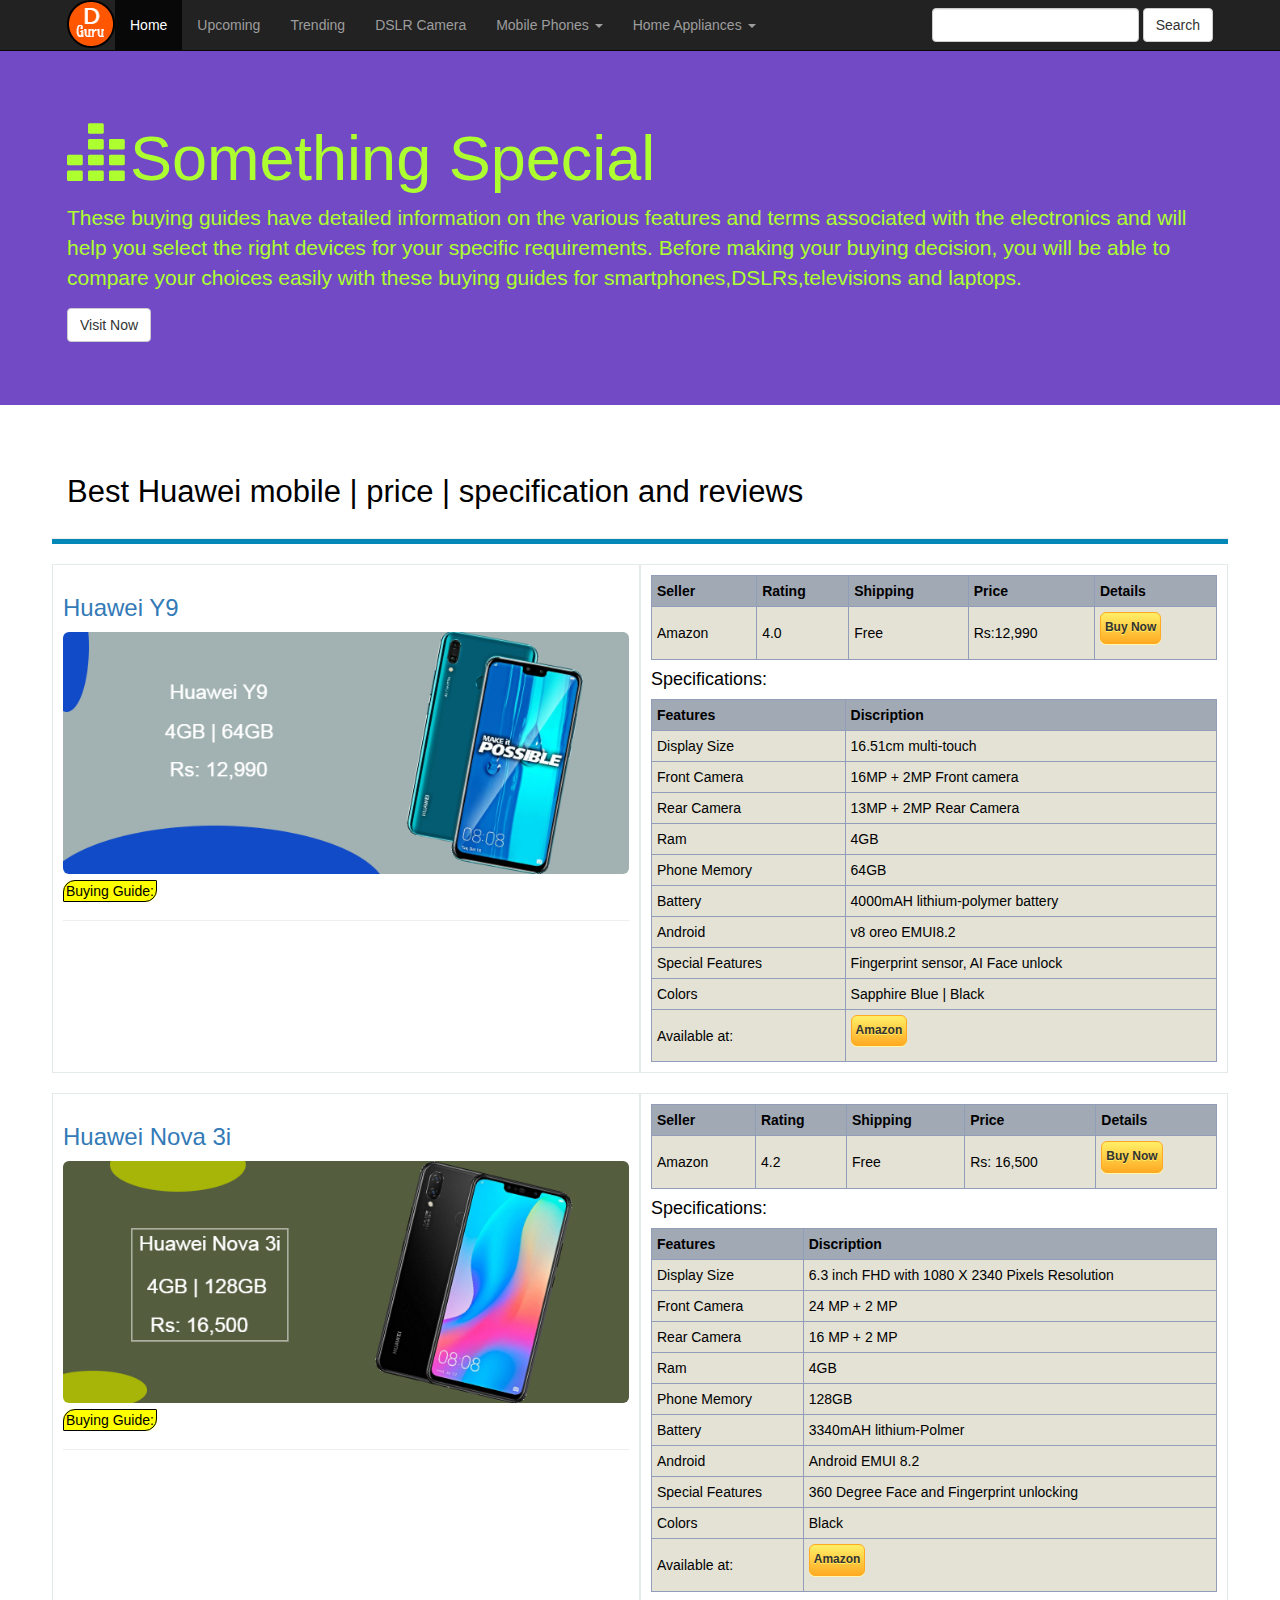
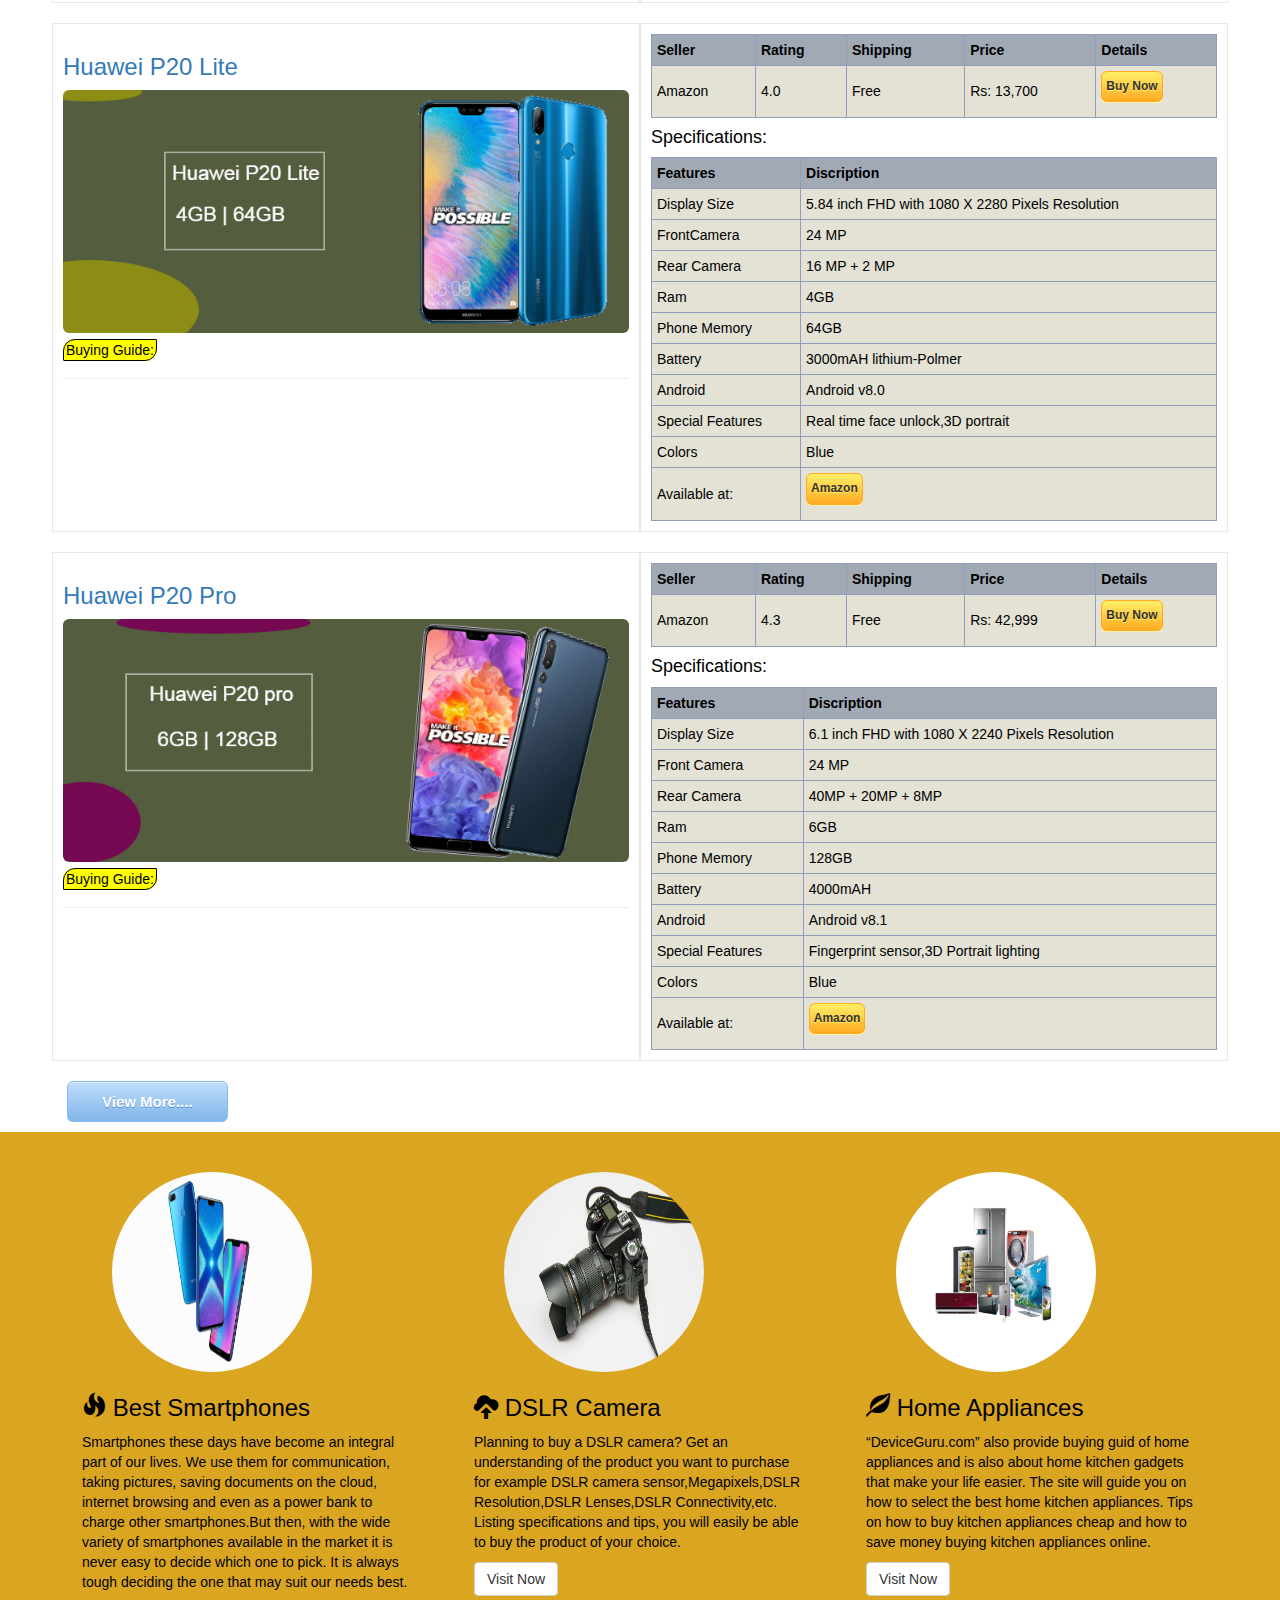
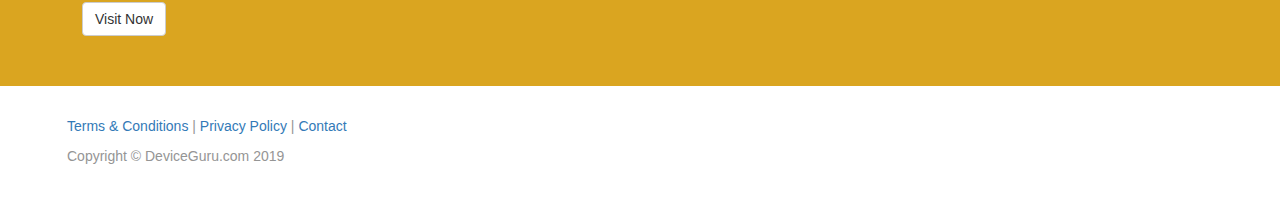
<file: phones/huawei.html>
<!DOCTYPE html>
<!-- Template by Quackit.com -->
<html lang="en">
<head>
    <meta charset="utf-8">
    <meta http-equiv="X-UA-Compatible" content="IE=edge">
    <meta name="viewport" content="width=device-width, initial-scale=1">
    <!-- The above 3 meta tags *must* come first in the head; any other head content must come *after* these tags -->

    <title>Buy Huawei mobile - Best huawei mobile phone price and specification - DeviceGuru.in</title>
	<!--meta discription -->
	<meta name="description" content="DeviceGuru helps you to discover best huawei mobile phone including their price and  
									  specification.">
	
	<!--keywords discription -->
	<meta name="keywords" content="huawei mobile,huawei mobile phone">

    <!-- Bootstrap Core CSS -->
    <link href="../css/bootstrap.min.css" rel="stylesheet">

    <!-- Custom CSS: You can use this stylesheet to override any Bootstrap styles and/or apply your own styles -->
    <link href="../css/custom.css" rel="stylesheet">

	<!--Favicon -->
	<link  rel="shortcut icon" href="../images/favicon.jpg">
    <!-- HTML5 Shim and Respond.js IE8 support of HTML5 elements and media queries -->
    <!-- WARNING: Respond.js doesn't work if you view the page via file:// -->
    <!--[if lt IE 9]>
        <script src="https://oss.maxcdn.com/libs/html5shiv/3.7.0/html5shiv.js"></script>
        <script src="https://oss.maxcdn.com/libs/respond.js/1.4.2/respond.min.js"></script>
    <![endif]-->

</head>

<body>

    <!-- Navigation -->
    <nav class="navbar navbar-inverse navbar-fixed-top" role="navigation">
        <div class="container">
            <!-- Logo and responsive toggle -->
            <div class="navbar-header">
                <button type="button" class="navbar-toggle" data-toggle="collapse" data-target="#navbar">
                    <span class="sr-only">Toggle navigation</span>
                    <span class="icon-bar"></span>
                    <span class="icon-bar"></span>
                    <span class="icon-bar"></span>
                </button>
                <a class="" href="index.html">
                	<img class="img-responsive logo" src="../images/favicon.jpg" alt="">	
                </a>
            </div>
            <!-- Navbar links -->
            <div class="collapse navbar-collapse" id="navbar">
                <ul class="nav navbar-nav">
                    <li class="active">
                        <a href="../index.html">Home</a>
                    </li>
                    <li>
                        <a href="../upcoming.html">Upcoming</a>
                    </li>
                    <li>
                        <a href="../trending.html">Trending</a>
                    </li>
					<li>
                        <a href="../dslr.html">DSLR Camera</a>
                    </li>
					<li class="dropdown">
						<a href="#" class="dropdown-toggle" data-toggle="dropdown" role="button" aria-haspopup="true" aria-expanded="false">Mobile Phones <span class="caret"></span></a>
						<ul class="dropdown-menu" aria-labelledby="about-us">
							<li><a href="redmi.html">Xiaomi Redmi</a></li>
							<li><a href="oneplus.html">One Plus</a></li>
							<li><a href="realme.html">Realme</a></li>
							<li><a href="oppo.html">Oppo</a></li>
							<li><a href="honor.html">Honor</a></li>
							<li><a href="huawei.html">Huawei</a></li>
						</ul>
					</li>
					<li class="dropdown">
						<a href="#" class="dropdown-toggle" data-toggle="dropdown" role="button" aria-haspopup="true" aria-expanded="false">Home Appliances <span class="caret"></span></a>
						<ul class="dropdown-menu" aria-labelledby="about-us">
							<li><a href="../homeappliances/airconditioner.html">Air Conditioner</a></li>
							<li><a href="../homeappliances/washingmachine.html">Washing Machine</a></li>
							<li><a href="../homeappliances/refrigerator.html">Refrigerator</a></li>
							<li><a href="../homeappliances/television.html">Television</a></li>
						</ul>
					</li>
                </ul>

				<!-- Search -->
				<form class="navbar-form navbar-right" role="search">
					<div class="form-group">
						<input type="text" class="form-control">
					</div>
					<button type="submit" class="btn btn-default">Search</button>
				</form>

            </div>
            <!-- /.navbar-collapse -->
        </div>
        <!-- /.container -->
    </nav>

	<div class="jumbotron feature">
		<div class="container">
			<h1><span class="glyphicon glyphicon-equalizer"></span>Something Special</h1>
			<p>These buying guides have detailed information on the various features and terms associated 
				with the electronics and will help you select the right devices for your specific requirements.
				Before making your buying decision, you will be able to compare your choices easily with these
				buying guides for smartphones,DSLRs,televisions and laptops.</p>
			<p><a class="btn btn-default" href="../trending.html">Visit Now</a></p>
		</div>
	</div>

    <!-- Content -->
    <div class="container">

        <!-- Heading -->
        <div class="row">
            <div class="col-lg-12">
                <h1 class="page-header">Best Huawei mobile | price | specification and reviews
                    
                </h1>
            </div>
			<hr class="hr-one">
        </div>
        <!-- /.row -->

        <!-- Feature Row and new-row start here -->
		<div class="row new-row">
			<div class="new-column border-simple ">
				<h3>
					<a href="#">Huawei Y9</a>
				</h3>
				<a href="#">
                    <img class="img-responsive img-rounded" src="../images/huawei/huaweiy9.jpg" alt="HuaweiY9">
				</a>
				<h5><span class="noticetext">Buying Guide:</span></h5>
				<hr>
			</div>
			<div class="new-column border-simple">
				<table class="GeneratedTable-two">
					<thead>
						<tr>
						  <th>Seller</th>
						  <th>Rating</th>
						  <th>Shipping</th>
						  <th>Price</th>
						  <th>Details</th>
						</tr>
					</thead>
					<tbody>
						<tr>
						  <td>Amazon</td>
						  <td>4.0</td>
						  <td>Free</td>
						  <td>Rs:12,990</td>
						  <td><p><a class="linkButton" href="#">Buy Now</a></p></td>
						</tr>
					</tbody>
					</table>
					<h4>Specifications:</h4>
					<table class="GeneratedTable">
				  <thead>
					<tr>
					  <th>Features</th>
					  <th>Discription</th>
					</tr>
				  </thead>
				  <tbody>
					<tr>
					  <td>Display Size</td>
					  <td>16.51cm multi-touch</td>
					</tr>
					<tr>
					  <td>Front Camera</td>
					  <td>16MP + 2MP Front camera </td>
					</tr>
					<tr>
					  <td>Rear Camera</td>
					  <td>13MP + 2MP Rear Camera</td>
					</tr>
					<tr>
					  <td>Ram</td>
					  <td>4GB</td>
					</tr>
					<tr>
					  <td>Phone Memory</td>
					  <td>64GB</td>
					</tr>
					<tr>
					  <td>Battery</td>
					  <td>4000mAH lithium-polymer battery</td>
					</tr>
					<tr>
					  <td>Android</td>
					  <td>v8 oreo EMUI8.2</td>
					</tr>
					<tr>
					  <td>Special Features</td>
					  <td>Fingerprint sensor, AI Face unlock</td>
					</tr>
					  <tr>
					  <td>Colors</td>
					  <td>Sapphire Blue | Black</td>
					</tr>
					<tr>
					  <td>Available at:</td>
					  <td><p><a class="linkButton" href="#">Amazon</a></p></td>
					</tr>
				  </tbody>
				</table>
				</div>
			</div>
			<br>
			<!-- /.Row and new-row end here -->
			<!-- Feature Row and new-row start here -->
			<div class="row new-row">
				<div class="new-column border-simple">
					<h3>
						<a href="#">Huawei Nova 3i</a>
					</h3>
					<a href="#">
                    <img class="img-responsive img-rounded" src="../images/huawei/huaweinova3i.jpg" alt="HuaweiNova3i">
					</a>
					<h5><span class="noticetext">Buying Guide:</span></h5>
					<hr>
				</div>
				<div class="new-column border-simple">
					<table class="GeneratedTable-two">
					  <thead>
						<tr>
						  <th>Seller</th>
						  <th>Rating</th>
						  <th>Shipping</th>
						  <th>Price</th>
						  <th>Details</th>
						</tr>
					  </thead>
					  <tbody>
						<tr>
						  <td>Amazon</td>
						  <td>4.2</td>
						  <td>Free</td>
						  <td>Rs: 16,500</td>
						  <td><p><a class="linkButton" href="#">Buy Now</a></p></td>
						</tr>
					  </tbody>
					</table>
					<h4>Specifications:</h4>
					<table class="GeneratedTable-two">
					  <thead>
						<tr>
						  <th>Features</th>
						  <th>Discription</th>
						</tr>
					  </thead>
					  <tbody>
					<tr>
					  <td>Display Size</td>
					  <td>6.3 inch FHD with 1080 X 2340 Pixels Resolution</td>
					</tr>
					<tr>
					  <td>Front Camera</td>
					  <td>24 MP + 2 MP</td>
					</tr>
					<tr>
					  <td>Rear Camera</td>
					  <td>16 MP + 2 MP</td>
					</tr>
					<tr>
					  <td>Ram</td>
					  <td>4GB</td>
					</tr>
					<tr>
					  <td>Phone Memory</td>
					  <td>128GB</td>
					</tr>
					<tr>
					  <td>Battery</td>
					  <td>3340mAH lithium-Polmer</td>
					</tr>
					<tr>
					  <td>Android</td>
					  <td>Android EMUI 8.2</td>
					</tr>
					<tr>
					  <td>Special Features</td>
					  <td>360 Degree Face and Fingerprint unlocking</td>
					</tr>
					<tr>
					  <td>Colors</td>
					  <td>Black</td>
					</tr>
					<tr>
					  <td>Available at:</td>
					  <td>
					  <p><a class="linkButton" href="#">Amazon</a></p>
					  </td>
					</tr>
				  </tbody>
					</table>
				</div>
			</div>
			<!-- /.Row and new-row end here -->
			<br>
			<!-- Feature Row and new-row start here -->
			<div class="row new-row">
				<div class="new-column border-simple">
					<h3>
						<a href="#">Huawei P20 Lite</a>
					</h3>
					<a href="#">
                    <img class="img-responsive img-rounded" src="../images/huawei/huaweip20lite.jpg" alt="HuaweiP20Lite">
					</a>
					<h5><span class="noticetext">Buying Guide:</span></h5>
					<hr>
				</div>
				<div class="new-column border-simple">
					<table class="GeneratedTable-two">
					  <thead>
						<tr>
						  <th>Seller</th>
						  <th>Rating</th>
						  <th>Shipping</th>
						  <th>Price</th>
						  <th>Details</th>
						</tr>
					  </thead>
					  <tbody>
						<tr>
						  <td>Amazon</td>
						  <td>4.0</td>
						  <td>Free</td>
						  <td>Rs: 13,700</td>
						  <td><p><a class="linkButton" href="#">Buy Now</a></p></td>
						</tr>
					  </tbody>
					</table>
					<h4>Specifications:</h4>
					<table class="GeneratedTable-two">
					  <thead>
						<tr>
						  <th>Features</th>
						  <th>Discription</th>
						</tr>
					  </thead>
					  <tbody>
					<tr>
					  <td>Display Size</td>
					  <td>5.84 inch FHD with 1080 X 2280 Pixels Resolution</td>
					</tr>
					<tr>
					  <td>FrontCamera</td>
					  <td>24 MP</td>
					</tr>
					<tr>
					  <td>Rear Camera</td>
					  <td>16 MP + 2 MP</td>
					</tr>
					<tr>
					  <td>Ram</td>
					  <td>4GB</td>
					</tr>
					<tr>
					  <td>Phone Memory</td>
					  <td>64GB</td>
					</tr>
					<tr>
					  <td>Battery</td>
					  <td>3000mAH lithium-Polmer</td>
					</tr>
					<tr>
					  <td>Android</td>
					  <td>Android v8.0</td>
					</tr>
					<tr>
					  <td>Special Features</td>
					  <td>Real time face unlock,3D portrait</td>
					</tr>
					<tr>
					  <td>Colors</td>
					  <td>Blue</td>
					</tr>
					<tr>
					  <td>Available at:</td>
					  <td><p><a class="linkButton" href="#">Amazon</a></p></td>
					</tr>
				  </tbody>
					</table>
				</div>
			</div>
			<!-- /.Row and new-row end here -->
			<br>
			<!-- Feature Row and new-row start here -->
			<div class="row new-row">
				<div class="new-column border-simple">
					<h3>
						<a href="#">Huawei P20 Pro</a>
					</h3>
					<a href="#">
                    <img class="img-responsive img-rounded" src="../images/huawei/huaweip20pro.jpg" alt="HuaweiP20Pro">
					</a>
					<h5><span class="noticetext">Buying Guide:</span></h5>
					<hr>
				</div>
				<div class="new-column border-simple">
					<table class="GeneratedTable-two">
					  <thead>
						<tr>
						  <th>Seller</th>
						  <th>Rating</th>
						  <th>Shipping</th>
						  <th>Price</th>
						  <th>Details</th>
						</tr>
					  </thead>
					  <tbody>
						<tr>
						  <td>Amazon</td>
						  <td>4.3</td>
						  <td>Free</td>
						  <td>Rs: 42,999</td>
						  <td><p><a class="linkButton" href="#">Buy Now</a></p></td>
						</tr>
					  </tbody>
					</table>
					<h4>Specifications:</h4>
					<table class="GeneratedTable-two">
					  <thead>
						<tr>
						  <th>Features</th>
						  <th>Discription</th>
						</tr>
					  </thead>
					  <tbody>
					<tr>
					  <td>Display Size</td>
					  <td>6.1 inch FHD with 1080 X 2240 Pixels Resolution</td>
					</tr>
					<tr>
					  <td>Front Camera</td>
					  <td>24 MP </td>
					</tr>
					<tr>
					  <td>Rear Camera</td>
					  <td>40MP + 20MP + 8MP</td>
					</tr>
					<tr>
					  <td>Ram</td>
					  <td>6GB</td>
					</tr>
					<tr>
					  <td>Phone Memory</td>
					  <td>128GB</td>
					</tr>
					<tr>
					  <td>Battery</td>
					  <td>4000mAH</td>
					</tr>
					<tr>
					  <td>Android</td>
					  <td>Android v8.1</td>
					</tr>
					<tr>
					  <td>Special Features</td>
					  <td>Fingerprint sensor,3D Portrait lighting</td>
					</tr>
					  <tr>
					  <td>Colors</td>
					  <td>Blue</td>
					</tr>
					<tr>
					  <td>Available at:</td>
					  <td><p><a class="linkButton" href="#">Amazon</a></p></td>
					</tr>
				  </tbody>
					</table>
				</div>
			</div>
			<!-- /.Row and new-row end here -->
			<br>
			<p><a class="nextButton" href="#">View More....</a></p>
    </div>
    <!-- /.container -->
	
	
	<footer>
		<div class="footer-blurb">
			<div class="container">
				<div class="row">
					<div class="col-sm-4 footer-blurb-item">
						<span class="roundimg"><img src="../images/b.jpg" alt="Img"></span>
						<h3><span class="glyphicon glyphicon-fire"></span> Best Smartphones</h3>
						<p>Smartphones these days have become an integral part of our lives. We use them for communication, taking pictures, saving documents on the cloud, internet browsing and even as a power bank to charge other smartphones.But then, with the wide variety of smartphones available in the market it is never easy to decide which one to pick. It is always tough deciding the one that may suit our needs best.</p>
						<p><a class="btn btn-default" href="../trending.html">Visit Now</a></p>
					</div>
					<div class="col-sm-4 footer-blurb-item">
						<span class="roundimg"><img src="../images/a.jpg" alt="Img"></span>
						<h3><span class="glyphicon glyphicon-cloud-upload"></span> DSLR Camera</h3>
						<p>Planning to buy a DSLR camera? Get an understanding of the product you want to purchase for example DSLR camera sensor,Megapixels,DSLR Resolution,DSLR Lenses,DSLR Connectivity,etc. Listing specifications and tips, you will easily be able to buy the product of your choice.</p>
						<p><a class="btn btn-default" href="../dslr.html">Visit Now</a></p>
					</div>
					<div class="col-sm-4 footer-blurb-item">
						<span class="roundimg"><img src="../images/c.jpg" alt="Img"></span>
						<h3><span class="glyphicon glyphicon-leaf"></span> Home Appliances</h3>
						<p>“DeviceGuru.com” also provide buying guid of home appliances and is also about home kitchen gadgets that make your life easier. The site will guide you on how to select the best home kitchen appliances. Tips on how to buy kitchen appliances cheap and how to save money buying kitchen appliances online.</p>
						<p><a class="btn btn-default" href="../homeappliances/washingmachine.html">Visit Now</a></p>
					</div>

				</div>
				<!-- /.row -->	
			</div>
        </div>
        
        <div class="small-print">
        	<div class="container">
        		<p><a href="#">Terms &amp; Conditions</a> | <a href="#">Privacy Policy</a> | <a href="#">Contact</a></p>
        		<p>Copyright &copy; DeviceGuru.com 2019 </p>
        	</div>
        </div>
	</footer>

	
    <!-- jQuery -->
    <script src="../js/jquery-1.11.3.min.js"></script>

    <!-- Bootstrap Core JavaScript -->
    <script src="../js/bootstrap.min.js"></script>
	
	<!-- IE10 viewport bug workaround -->
	<script src="../js/ie10-viewport-bug-workaround.js"></script>
	
	<!-- Placeholder Images -->
	<script src="../js/holder.min.js"></script>
	
</body>

</html>
</file>
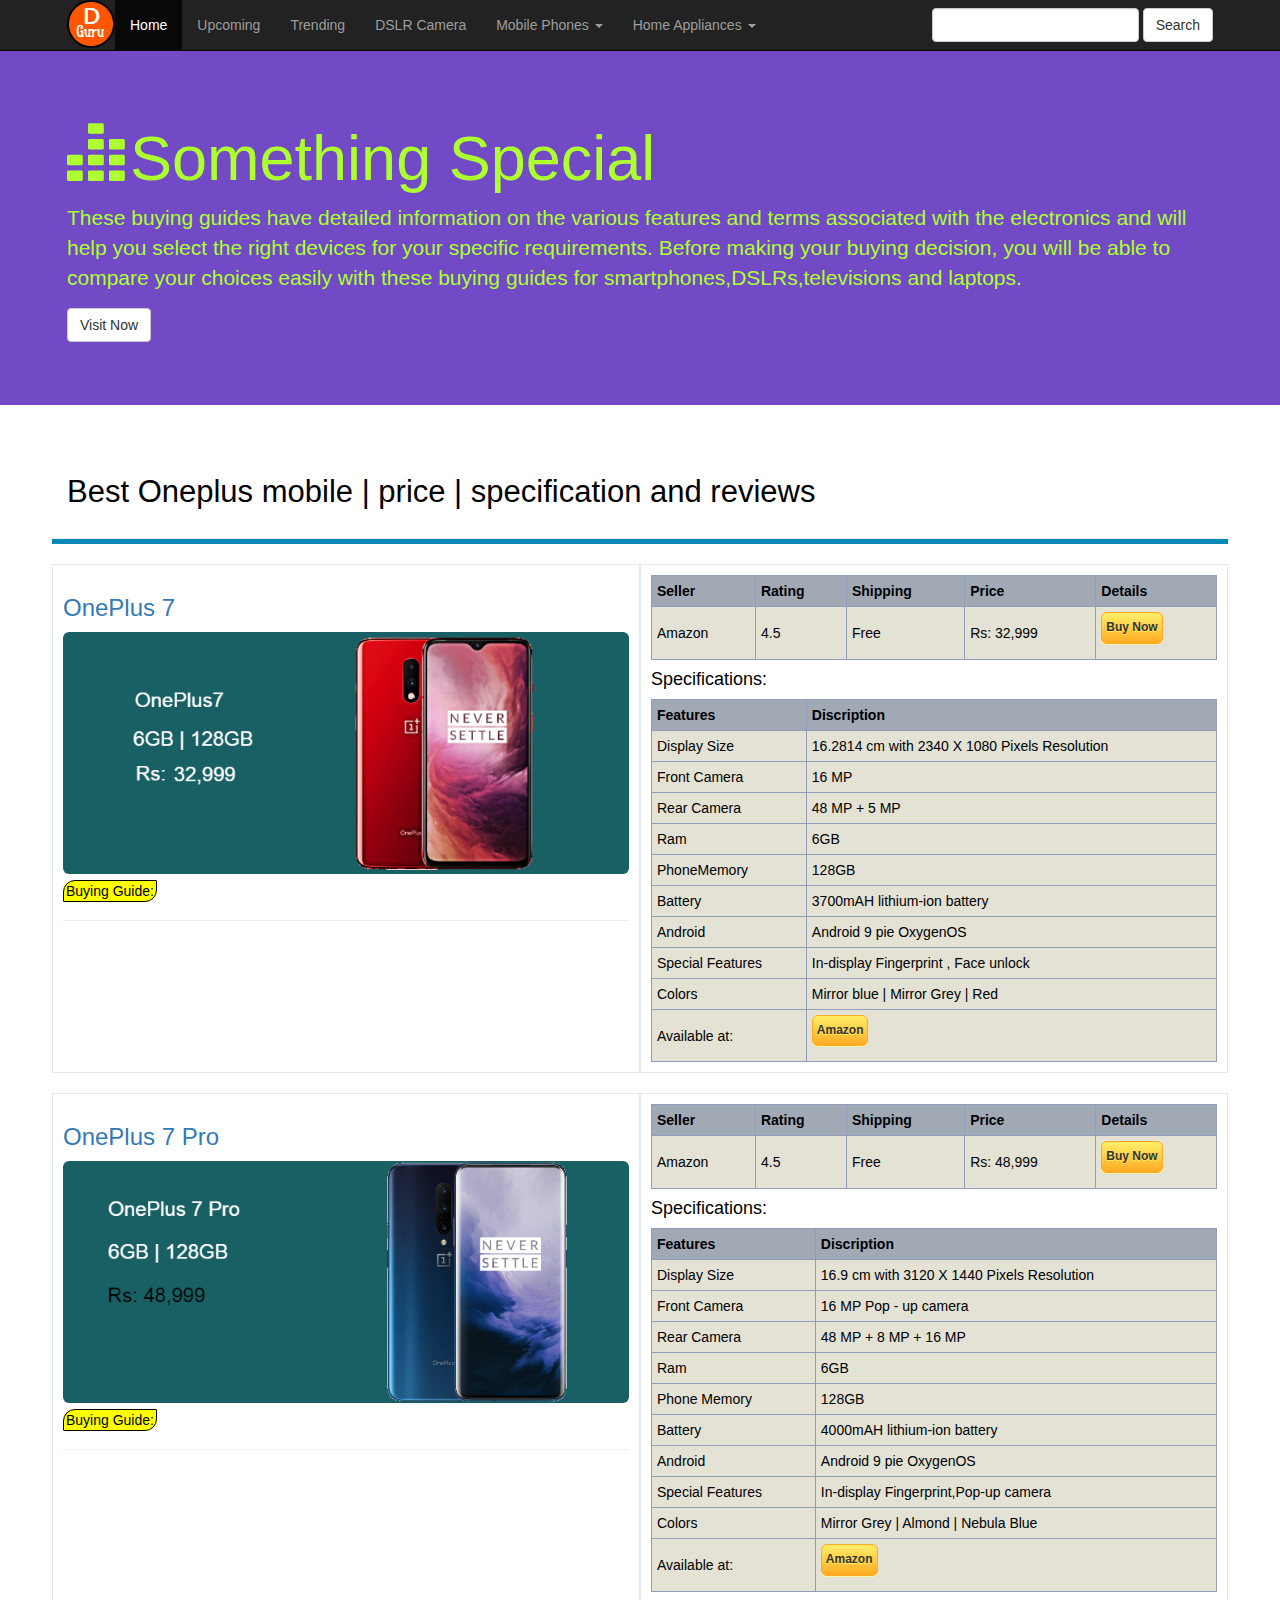
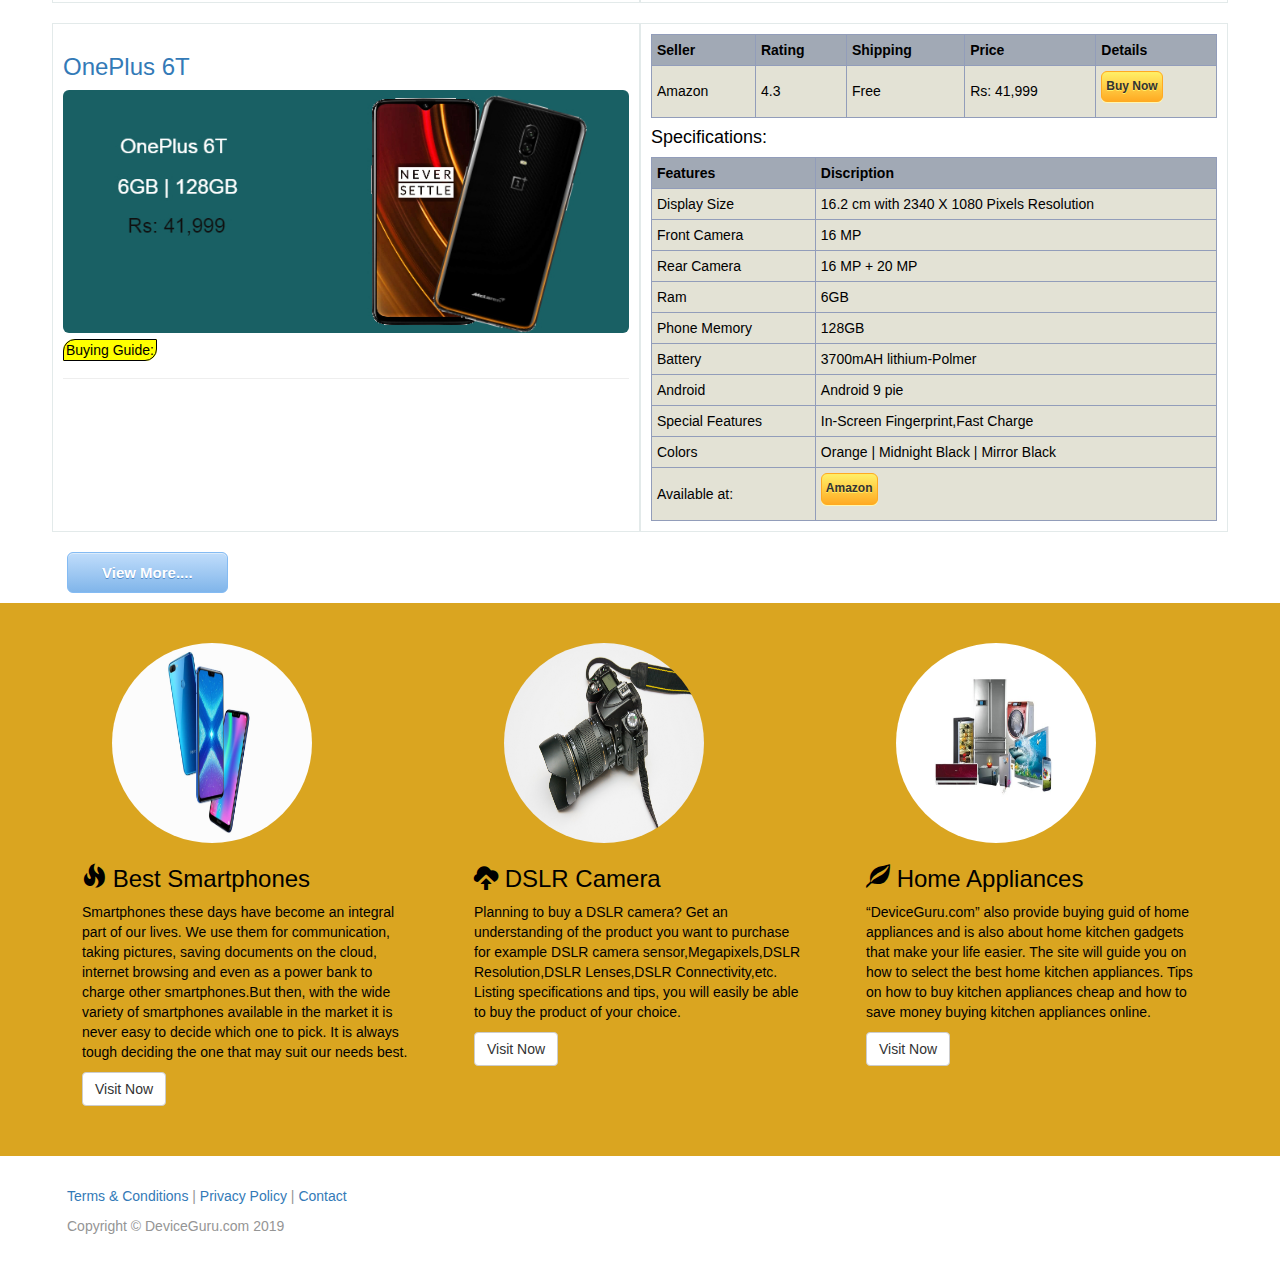
<file: phones/oneplus.html>
<!DOCTYPE html>
<!-- Template by Quackit.com -->
<html lang="en">
<head>
    <meta charset="utf-8">
    <meta http-equiv="X-UA-Compatible" content="IE=edge">
    <meta name="viewport" content="width=device-width, initial-scale=1">
    <!-- The above 3 meta tags *must* come first in the head; any other head content must come *after* these tags -->

    <title>Buy oneplus mobile - Best oneplus mobile phone price and specification - DeviceGuru.in</title>
	<!--meta discription -->
	<meta name="description" content="DeviceGuru helps you to discover best oneplus mobile phone including their price and  
									  specification.">
	
	<!--keywords discription -->
	<meta name="keywords" content="oneplus mobile,oneplus mobile phone">

    <!-- Bootstrap Core CSS -->
    <link href="../css/bootstrap.min.css" rel="stylesheet">

    <!-- Custom CSS: You can use this stylesheet to override any Bootstrap styles and/or apply your own styles -->
    <link href="../css/custom.css" rel="stylesheet">
	
	<!--Favicon -->
	<link  rel="shortcut icon" href="../images/favicon.jpg">

    <!-- HTML5 Shim and Respond.js IE8 support of HTML5 elements and media queries -->
    <!-- WARNING: Respond.js doesn't work if you view the page via file:// -->
    <!--[if lt IE 9]>
        <script src="https://oss.maxcdn.com/libs/html5shiv/3.7.0/html5shiv.js"></script>
        <script src="https://oss.maxcdn.com/libs/respond.js/1.4.2/respond.min.js"></script>
    <![endif]-->

</head>

<body>

    <!-- Navigation -->
    <nav class="navbar navbar-inverse navbar-fixed-top" role="navigation">
        <div class="container">
            <!-- Logo and responsive toggle -->
            <div class="navbar-header">
                <button type="button" class="navbar-toggle" data-toggle="collapse" data-target="#navbar">
                    <span class="sr-only">Toggle navigation</span>
                    <span class="icon-bar"></span>
                    <span class="icon-bar"></span>
                    <span class="icon-bar"></span>
                </button>
                <a class="" href="index.html">
                	<img class="img-responsive logo" src="../images/favicon.jpg" alt="">	
                </a>
            </div>
            <!-- Navbar links -->
            <div class="collapse navbar-collapse" id="navbar">
                <ul class="nav navbar-nav">
                    <li class="active">
                        <a href="../index.html">Home</a>
                    </li>
                    <li>
                        <a href="../upcoming.html">Upcoming</a>
                    </li>
                    <li>
                        <a href="../trending.html">Trending</a>
                    </li>
					<li>
                        <a href="../dslr.html">DSLR Camera</a>
                    </li>
					<li class="dropdown">
						<a href="#" class="dropdown-toggle" data-toggle="dropdown" role="button" aria-haspopup="true" aria-expanded="false">Mobile Phones <span class="caret"></span></a>
						<ul class="dropdown-menu" aria-labelledby="about-us">
							<li><a href="redmi.html">Xiaomi Redmi</a></li>
							<li><a href="oneplus.html">One Plus</a></li>
							<li><a href="realme.html">Realme</a></li>
							<li><a href="oppo.html">Oppo</a></li>
							<li><a href="honor.html">Honor</a></li>
							<li><a href="huawei.html">Huawei</a></li>
						</ul>
					</li>
					<li class="dropdown">
						<a href="#" class="dropdown-toggle" data-toggle="dropdown" role="button" aria-haspopup="true" aria-expanded="false">Home Appliances <span class="caret"></span></a>
						<ul class="dropdown-menu" aria-labelledby="about-us">
							<li><a href="../homeappliances/airconditioner.html">Air Conditioner</a></li>
							<li><a href="../homeappliances/washingmachine.html">Washing Machine</a></li>
							<li><a href="../homeappliances/refrigerator.html">Refrigerator</a></li>
							<li><a href="../homeappliances/television.html">Television</a></li>
						</ul>
					</li>
                </ul>

				<!-- Search -->
				<form class="navbar-form navbar-right" role="search">
					<div class="form-group">
						<input type="text" class="form-control">
					</div>
					<button type="submit" class="btn btn-default">Search</button>
				</form>

            </div>
            <!-- /.navbar-collapse -->
        </div>
        <!-- /.container -->
    </nav>

	<div class="jumbotron feature">
		<div class="container">
			<h1><span class="glyphicon glyphicon-equalizer"></span>Something Special</h1>
			<p>These buying guides have detailed information on the various features and terms associated 
				with the electronics and will help you select the right devices for your specific requirements.
				Before making your buying decision, you will be able to compare your choices easily with these
				buying guides for smartphones,DSLRs,televisions and laptops.</p>
			<p><a class="btn btn-default" href="../trending.html">Visit Now</a></p>
		</div>
	</div>

    <!-- Content -->
    <div class="container">

        <!-- Heading -->
        <div class="row">
            <div class="col-lg-12">
                <h1 class="page-header">Best Oneplus mobile | price | specification and reviews    
                </h1>
              </div>
			<hr class="hr-one">
        </div>
        <!-- /.row -->

        <!-- Feature Row and new-row start here -->
		<div class="row new-row">
			<div class="new-column border-simple ">
				<h3>
					<a href="https://amzn.to/2yuYygQ">OnePlus 7</a>
				</h3>
				<a href="https://amzn.to/2yuYygQ">
                    <img class="img-responsive img-rounded" src="../images/oneplus/oneplus7red.jpg" alt="OnePlus7">
				</a>
				<h5><span class="noticetext">Buying Guide:</span></h5>
				<hr>
			</div>
			<div class="new-column border-simple">
				<table class="GeneratedTable-two">
					<thead>
						<tr>
						  <th>Seller</th>
						  <th>Rating</th>
						  <th>Shipping</th>
						  <th>Price</th>
						  <th>Details</th>
						</tr>
					</thead>
					<tbody>
						<tr>
						  <td>Amazon</td>
					      <td>4.5</td>
					      <td>Free</td>
					      <td>Rs: 32,999</td>
						  <td><p><a class="linkButton" href="https://amzn.to/2yuYygQ">Buy Now</a></p></td>
						</tr>
					</tbody>
					</table>
					<h4>Specifications:</h4>
					<table class="GeneratedTable-two">
					  <thead>
						<tr>
						  <th>Features</th>
						  <th>Discription</th>
						</tr>
					  </thead>
					  <tbody>
					<tr>
					  <td>Display Size</td>
					  <td>16.2814 cm with 2340 X 1080 Pixels Resolution</td>
					</tr>
					<tr>
					  <td>Front Camera</td>
					  <td>16 MP</td>
					</tr>
					<tr>
					  <td>Rear Camera</td>
					  <td>48 MP + 5 MP</td>
					</tr>
					<tr>
					  <td>Ram</td>
					  <td>6GB</td>
					</tr>
					<tr>
					  <td>PhoneMemory</td>
					  <td>128GB</td>
					</tr>
					<tr>
					  <td>Battery</td>
					  <td>3700mAH lithium-ion battery</td>
					</tr>
					<tr>
					  <td>Android</td>
					  <td>Android 9 pie OxygenOS</td>
					</tr>
					<tr>
					  <td>Special Features</td>
					  <td>In-display Fingerprint , Face unlock</td>
					</tr>
					<tr>
					  <td>Colors</td>
					  <td>Mirror blue | Mirror Grey | Red</td>
					</tr>
					<tr>
					  <td>Available at:</td>
					  <td>
					  <p><a class="linkButton" href="https://amzn.to/2yuYygQ">Amazon</a></p>
					  </td>
					</tr>
				  </tbody>
					</table>
				</div>
			</div>
			<br>
			<!-- /.Row and new-row end here -->
			<!-- Feature Row and new-row start here -->
			<div class="row new-row">
				<div class="new-column border-simple">
					<h3>
						<a href="https://amzn.to/31aljmx">OnePlus 7 Pro</a>
					</h3>
					<a href="https://amzn.to/31aljmx">
                    <img class="img-responsive img-rounded" src="../images/oneplus/oneplus7pro.jpg" alt="OnePlus7Pro">
					</a>
					<h5><span class="noticetext">Buying Guide:</span></h5>
					<hr>
				</div>
				<div class="new-column border-simple">
					<table class="GeneratedTable-two">
					  <thead>
						<tr>
						  <th>Seller</th>
						  <th>Rating</th>
						  <th>Shipping</th>
						  <th>Price</th>
						  <th>Details</th>
						</tr>
					  </thead>
					  <tbody>
						<tr>
						  <td>Amazon</td>
						  <td>4.5</td>
						  <td>Free</td>
						  <td>Rs: 48,999</td>
						  <td><p><a class="linkButton" href="https://amzn.to/31aljmx">Buy Now</a></p></td>
						</tr>
					  </tbody>
					</table>
					<h4>Specifications:</h4>
					<table class="GeneratedTable-two">
					  <thead>
						<tr>
						  <th>Features</th>
						  <th>Discription</th>
						</tr>
					  </thead>
					  <tbody>
					<tr>
					  <td>Display Size</td>
					  <td>16.9 cm with 3120 X 1440 Pixels Resolution</td>
					</tr>
					<tr>
					  <td>Front Camera</td>
					  <td> 16 MP Pop - up camera</td>
					</tr>
					<tr>
					  <td>Rear Camera</td>
					  <td>48 MP + 8 MP + 16 MP</td>
					</tr>
					<tr>
					  <td>Ram</td>
					  <td>6GB</td>
					</tr>
					<tr>
					  <td>Phone Memory</td>
					  <td>128GB</td>
					</tr>
					<tr>
					  <td>Battery</td>
					  <td>4000mAH lithium-ion battery</td>
					</tr>
					<tr>
					  <td>Android</td>
					  <td>Android 9 pie OxygenOS</td>
					</tr>
					<tr>
					  <td>Special Features</td>
					  <td>In-display Fingerprint,Pop-up camera</td>
					</tr>
					<tr>
					  <td>Colors</td>
					  <td>Mirror Grey | Almond | Nebula Blue</td>
					</tr>
					<tr>
					  <td>Available at:</td>
					  <td><p><a class="linkButton" href="https://amzn.to/31aljmx">Amazon</a></p></td>
					</tr>
				  </tbody>
					</table>
				</div>
			</div>
			<!-- /.Row and new-row end here -->
			<br>
			<!-- Feature Row and new-row start here -->
			<div class="row new-row">
				<div class="new-column border-simple">
					<h3>
						<a href="https://amzn.to/319COU8">OnePlus 6T</a>
					</h3>
					<a href="https://amzn.to/319COU8">
                    <img class="img-responsive img-rounded" src="../images/oneplus/oneplus6t.jpg" alt="OnePlus6T">
					</a>
					<h5><span class="noticetext">Buying Guide:</span></h5>
					<hr>
				</div>
				<div class="new-column border-simple">
					<table class="GeneratedTable-two">
					  <thead>
						<tr>
						  <th>Seller</th>
						  <th>Rating</th>
						  <th>Shipping</th>
						  <th>Price</th>
						  <th>Details</th>
						</tr>
					  </thead>
					  <tbody>
						<tr>
						  <td>Amazon</td>
						  <td>4.3</td>
						  <td>Free</td>
						  <td>Rs: 41,999</td>
						  <td><p><a class="linkButton" href="https://amzn.to/319COU8">Buy Now</a></p></td>
						</tr>
					  </tbody>
					</table>
					<h4>Specifications:</h4>
					<table class="GeneratedTable-two">
					  <thead>
						<tr>
						  <th>Features</th>
						  <th>Discription</th>
						</tr>
					  </thead>
					  <tbody>
					<tr>
					  <td>Display Size</td>
					  <td>16.2 cm with 2340 X 1080 Pixels Resolution</td>
					</tr>
					<tr>
					  <td>Front Camera</td>
					  <td>16 MP</td>
					</tr>
					<tr>
					  <td>Rear Camera</td>
					  <td>16 MP + 20 MP</td>
					</tr>
					<tr>
					  <td>Ram</td>
					  <td>6GB</td>
					</tr>
					<tr>
					  <td>Phone Memory</td>
					  <td>128GB</td>
					</tr>
					<tr>
					  <td>Battery</td>
					  <td>3700mAH lithium-Polmer</td>
					</tr>
					<tr>
					  <td>Android</td>
					  <td>Android 9 pie </td>
					</tr>
					<tr>
					  <td>Special Features</td>
					  <td>In-Screen Fingerprint,Fast Charge</td>
					</tr>
					  <tr>
					  <td>Colors</td>
					  <td>Orange | Midnight Black | Mirror Black</td>
					</tr>
					<tr>
					  <td>Available at:</td>
					  <td><p><a class="linkButton" href="https://amzn.to/319COU8">Amazon</a></p></td>
					</tr>
				  </tbody>
					</table>
				</div>
			</div>
			<!-- /.Row and new-row end here -->
			<br>
			<p><a class="nextButton" href="#">View More....</a></p>
    </div>
    <!-- /.container -->
	
	
	<footer>
		<div class="footer-blurb">
			<div class="container">
				<div class="row">
					<div class="col-sm-4 footer-blurb-item">
						<span class="roundimg"><img src="../images/b.jpg" alt="Img"></span>
						<h3><span class="glyphicon glyphicon-fire"></span> Best Smartphones</h3>
						<p>Smartphones these days have become an integral part of our lives. We use them for communication, taking pictures, saving documents on the cloud, internet browsing and even as a power bank to charge other smartphones.But then, with the wide variety of smartphones available in the market it is never easy to decide which one to pick. It is always tough deciding the one that may suit our needs best.</p>
						<p><a class="btn btn-default" href="../trending.html">Visit Now</a></p>
					</div>
					<div class="col-sm-4 footer-blurb-item">
						<span class="roundimg"><img src="../images/a.jpg" alt="Img"></span>
						<h3><span class="glyphicon glyphicon-cloud-upload"></span> DSLR Camera</h3>
						<p>Planning to buy a DSLR camera? Get an understanding of the product you want to purchase for example DSLR camera sensor,Megapixels,DSLR Resolution,DSLR Lenses,DSLR Connectivity,etc. Listing specifications and tips, you will easily be able to buy the product of your choice.</p>
						<p><a class="btn btn-default" href="../dslr.html">Visit Now</a></p>
					</div>
					<div class="col-sm-4 footer-blurb-item">
						<span class="roundimg"><img src="../images/c.jpg" alt="Img"></span>
						<h3><span class="glyphicon glyphicon-leaf"></span> Home Appliances</h3>
						<p>“DeviceGuru.com” also provide buying guid of home appliances and is also about home kitchen gadgets that make your life easier. The site will guide you on how to select the best home kitchen appliances. Tips on how to buy kitchen appliances cheap and how to save money buying kitchen appliances online.</p>
						<p><a class="btn btn-default" href="../homeappliances/washingmachine.html">Visit Now</a></p>
					</div>

				</div>
				<!-- /.row -->	
			</div>
        </div>
        
        <div class="small-print">
        	<div class="container">
        		<p><a href="#">Terms &amp; Conditions</a> | <a href="#">Privacy Policy</a> | <a href="#">Contact</a></p>
        		<p>Copyright &copy; DeviceGuru.com 2019 </p>
        	</div>
        </div>
	</footer>

	
    <!-- jQuery -->
    <script src="../js/jquery-1.11.3.min.js"></script>

    <!-- Bootstrap Core JavaScript -->
    <script src="../js/bootstrap.min.js"></script>
	
	<!-- IE10 viewport bug workaround -->
	<script src="../js/ie10-viewport-bug-workaround.js"></script>
	
	<!-- Placeholder Images -->
	<script src="../js/holder.min.js"></script>
	
</body>

</html>
</file>
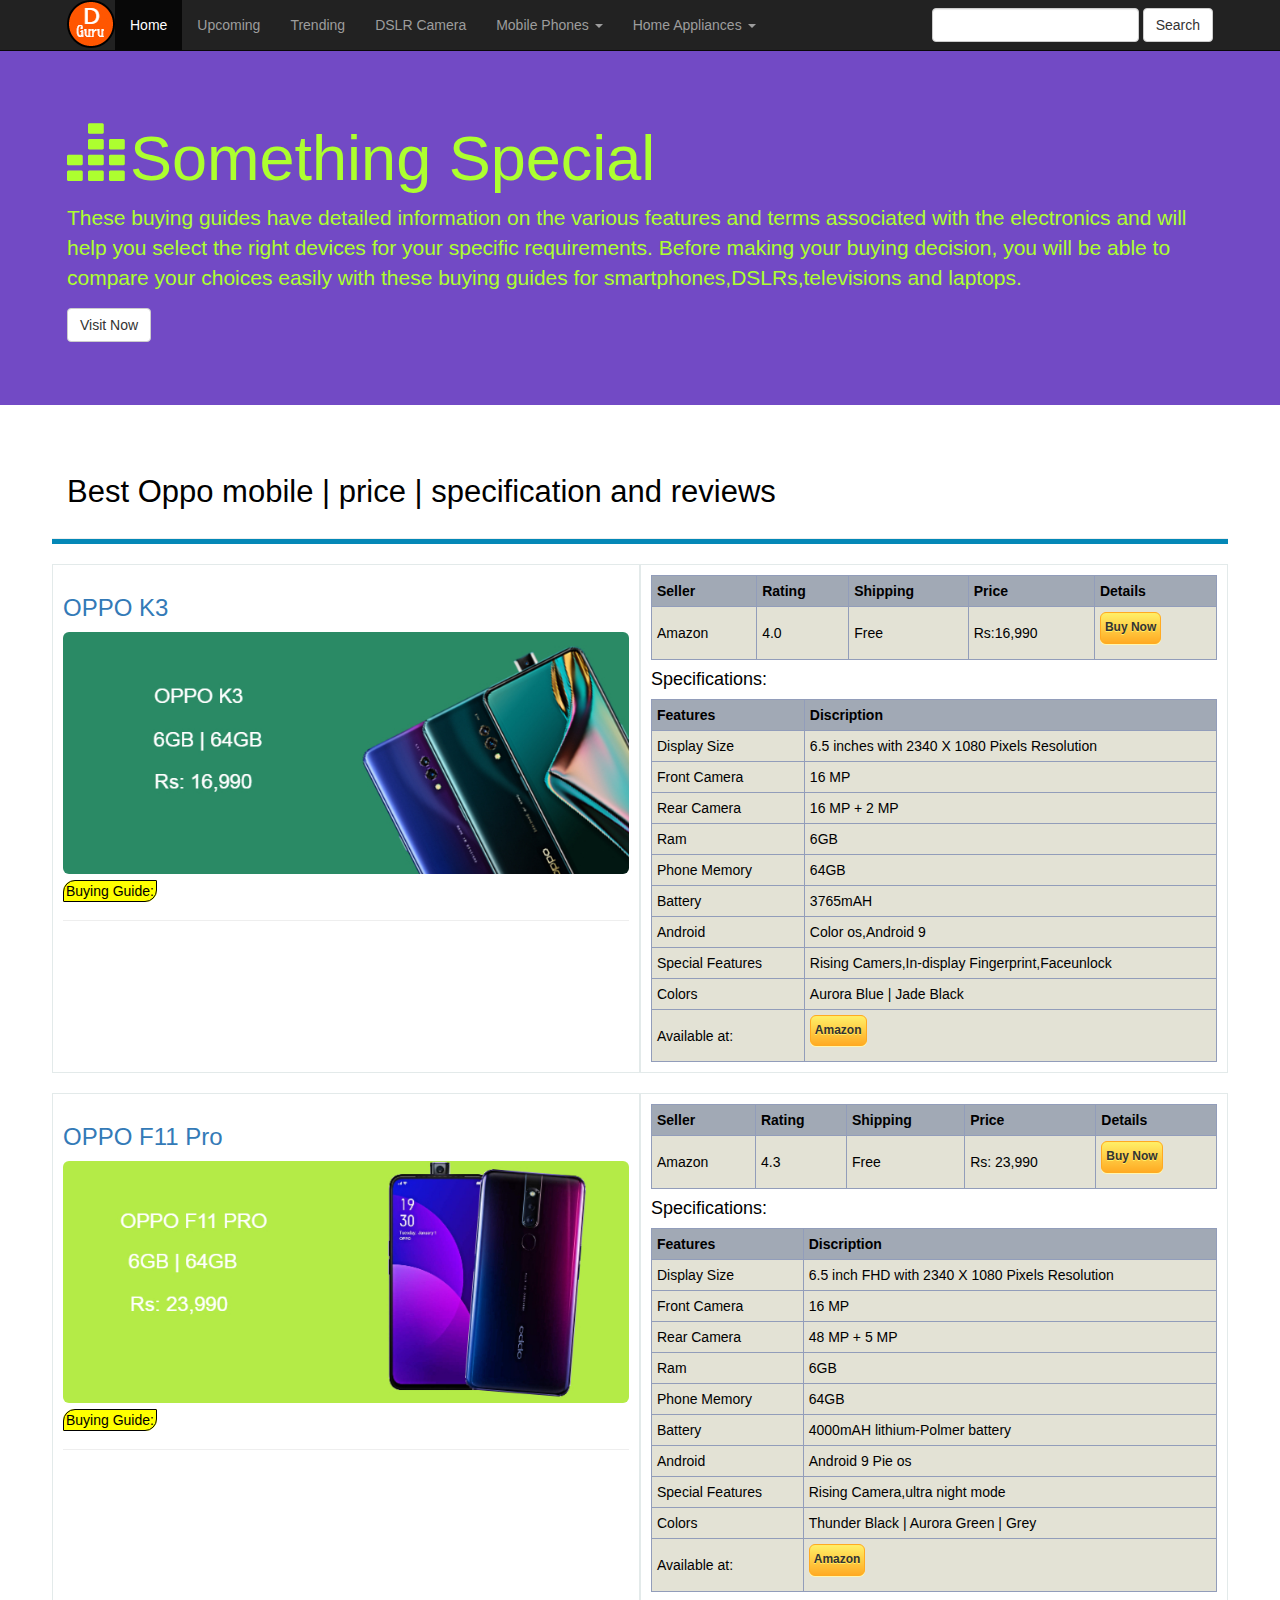
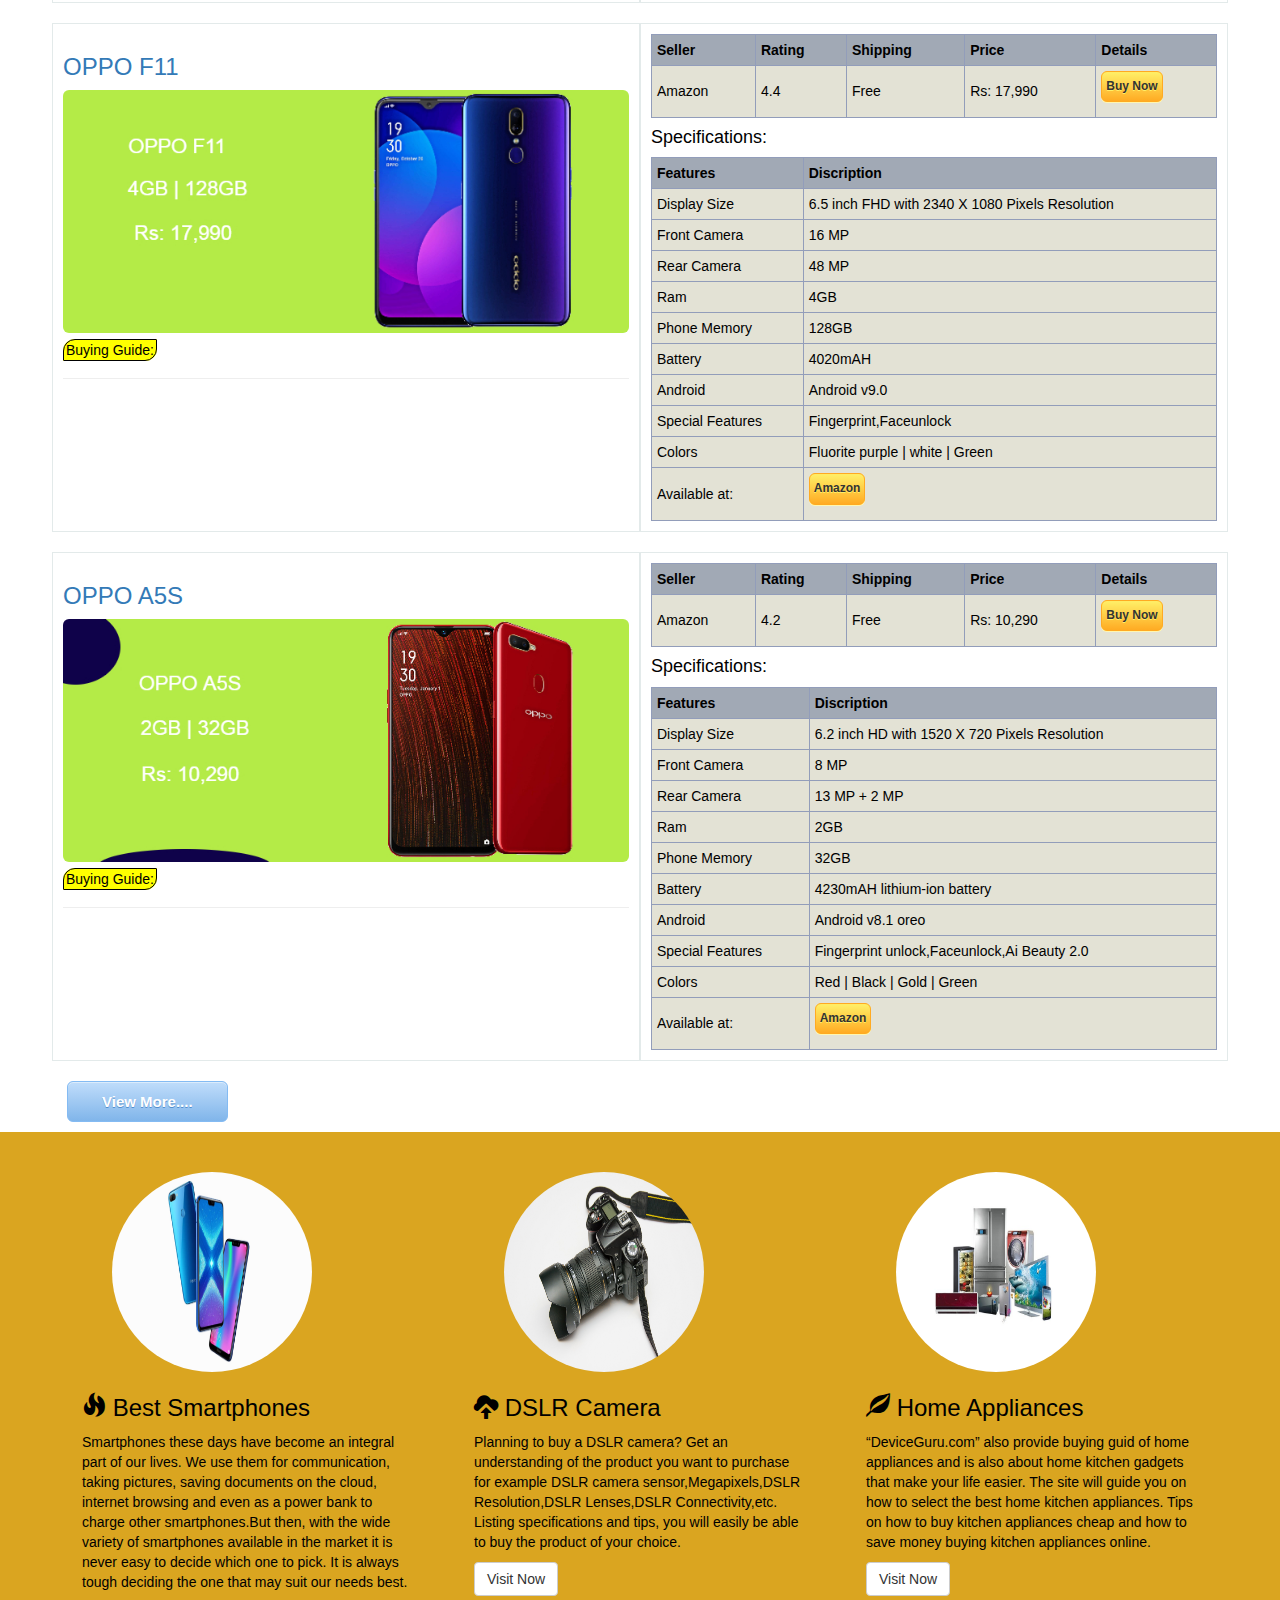
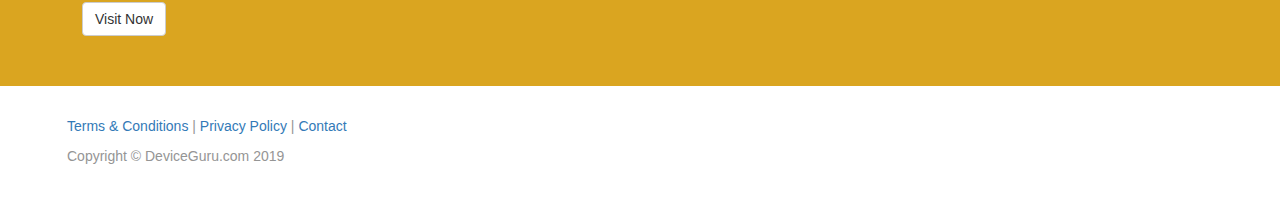
<file: phones/oppo.html>
<!DOCTYPE html>
<!-- Template by Quackit.com -->
<html lang="en">
<head>
    <meta charset="utf-8">
    <meta http-equiv="X-UA-Compatible" content="IE=edge">
    <meta name="viewport" content="width=device-width, initial-scale=1">
    <!-- The above 3 meta tags *must* come first in the head; any other head content must come *after* these tags -->

    <title>Buy oppo mobile - Best oppo mobile phone price and specification - DeviceGuru.in</title>
	<!--meta discription -->
	<meta name="description" content="DeviceGuru helps you to discover best oppo mobile phone including their price and  
									  specification.">
	
	<!--keywords discription -->
	<meta name="keywords" content="oppo mobile,oppo mobile phone">

    <!-- Bootstrap Core CSS -->
    <link href="../css/bootstrap.min.css" rel="stylesheet">

    <!-- Custom CSS: You can use this stylesheet to override any Bootstrap styles and/or apply your own styles -->
    <link href="../css/custom.css" rel="stylesheet">

	<!--Favicon -->
	<link  rel="shortcut icon" href="../images/favicon.jpg">
    <!-- HTML5 Shim and Respond.js IE8 support of HTML5 elements and media queries -->
    <!-- WARNING: Respond.js doesn't work if you view the page via file:// -->
    <!--[if lt IE 9]>
        <script src="https://oss.maxcdn.com/libs/html5shiv/3.7.0/html5shiv.js"></script>
        <script src="https://oss.maxcdn.com/libs/respond.js/1.4.2/respond.min.js"></script>
    <![endif]-->

</head>

<body>

    <!-- Navigation -->
    <nav class="navbar navbar-inverse navbar-fixed-top" role="navigation">
        <div class="container">
            <!-- Logo and responsive toggle -->
            <div class="navbar-header">
                <button type="button" class="navbar-toggle" data-toggle="collapse" data-target="#navbar">
                    <span class="sr-only">Toggle navigation</span>
                    <span class="icon-bar"></span>
                    <span class="icon-bar"></span>
                    <span class="icon-bar"></span>
                </button>
                <a class="" href="index.html">
                	<img class="img-responsive logo" src="../images/favicon.jpg" alt="">	
                </a>
            </div>
            <!-- Navbar links -->
            <div class="collapse navbar-collapse" id="navbar">
                <ul class="nav navbar-nav">
                    <li class="active">
                        <a href="../index.html">Home</a>
                    </li>
                    <li>
                        <a href="../upcoming.html">Upcoming</a>
                    </li>
                    <li>
                        <a href="../trending.html">Trending</a>
                    </li>
					<li>
                        <a href="../dslr.html">DSLR Camera</a>
                    </li>
					<li class="dropdown">
						<a href="#" class="dropdown-toggle" data-toggle="dropdown" role="button" aria-haspopup="true" aria-expanded="false">Mobile Phones <span class="caret"></span></a>
						<ul class="dropdown-menu" aria-labelledby="about-us">
							<li><a href="redmi.html">Xiaomi Redmi</a></li>
							<li><a href="oneplus.html">One Plus</a></li>
							<li><a href="realme.html">Realme</a></li>
							<li><a href="oppo.html">Oppo</a></li>
							<li><a href="honor.html">Honor</a></li>
							<li><a href="huawei.html">Huawei</a></li>
						</ul>
					</li>
					<li class="dropdown">
						<a href="#" class="dropdown-toggle" data-toggle="dropdown" role="button" aria-haspopup="true" aria-expanded="false">Home Appliances <span class="caret"></span></a>
						<ul class="dropdown-menu" aria-labelledby="about-us">
							<li><a href="../homeappliances/airconditioner.html">Air Conditioner</a></li>
							<li><a href="../homeappliances/washingmachine.html">Washing Machine</a></li>
							<li><a href="../homeappliances/refrigerator.html">Refrigerator</a></li>
							<li><a href="../homeappliances/television.html">Television</a></li>
						</ul>
					</li>
                </ul>

				<!-- Search -->
				<form class="navbar-form navbar-right" role="search">
					<div class="form-group">
						<input type="text" class="form-control">
					</div>
					<button type="submit" class="btn btn-default">Search</button>
				</form>

            </div>
            <!-- /.navbar-collapse -->
        </div>
        <!-- /.container -->
    </nav>

	<div class="jumbotron feature">
		<div class="container">
			<h1><span class="glyphicon glyphicon-equalizer"></span>Something Special</h1>
			<p>These buying guides have detailed information on the various features and terms associated 
				with the electronics and will help you select the right devices for your specific requirements.
				Before making your buying decision, you will be able to compare your choices easily with these
				buying guides for smartphones,DSLRs,televisions and laptops.</p>
			<p><a class="btn btn-default" href="../trending.html">Visit Now</a></p>
		</div>
	</div>

    <!-- Content -->
    <div class="container">

        <!-- Heading -->
        <div class="row">
            <div class="col-lg-12">
                <h1 class="page-header">Best Oppo mobile | price | specification and reviews
                    
                </h1>
            </div>
			<hr class="hr-one">
        </div>
        <!-- /.row -->
		<!-- Feature Row and new-row start here -->
		<div class="row new-row">
			<div class="new-column border-simple ">
				<h3>
					<a href="#">OPPO K3</a>
				</h3>
				<a href="#">
                    <img class="img-responsive img-rounded" src="../images/oppo/oppok3.jpg" alt="OppoK3">
				</a>
				<h5><span class="noticetext">Buying Guide:</span></h5>
				<hr>
			</div>
			<div class="new-column border-simple">
				<table class="GeneratedTable-two">
					<thead>
						<tr>
						  <th>Seller</th>
						  <th>Rating</th>
						  <th>Shipping</th>
						  <th>Price</th>
						  <th>Details</th>
						</tr>
					</thead>
					<tbody>
						<tr>
						  <td>Amazon</td>
						  <td>4.0</td>
						  <td>Free</td>
						  <td>Rs:16,990</td>
						  <td><p><a class="linkButton" href="#">Buy Now</a></p></td>
						</tr>
					</tbody>
					</table>
					<h4>Specifications:</h4>
					<table class="GeneratedTable-two">
					  <thead>
						<tr>
						  <th>Features</th>
						  <th>Discription</th>
						</tr>
					  </thead>
					  <tbody>
						<tr>
						  <td>Display Size</td>
						  <td>6.5 inches with 2340 X 1080 Pixels Resolution</td>
						</tr>
						<tr>
						  <td>Front Camera</td>
						  <td>16 MP</td>
						</tr>
						<tr>
						  <td>Rear Camera</td>
						  <td>16 MP + 2 MP</td>
						</tr>
						<tr>
						  <td>Ram</td>
						  <td>6GB</td>
						</tr>
						<tr>
						  <td>Phone Memory</td>
						  <td>64GB</td>
						</tr>
						<tr>
						  <td>Battery</td>
						  <td>3765mAH</td>
						</tr>
						<tr>
						  <td>Android</td>
						  <td>Color os,Android 9</td>
						</tr>
						<tr>
						  <td>Special Features</td>
						  <td>Rising Camers,In-display Fingerprint,Faceunlock</td>
						</tr>
						<tr>
						  <td>Colors</td>
						  <td>Aurora Blue | Jade Black</td>
						</tr>
						<tr>
						  <td>Available at:</td>
						  <td>
						  <p><a class="linkButton" href="#">Amazon</a></p>
						  </td>
						</tr>
					  </tbody>
					</table>
				</div>
			</div>
			<br>
			<!-- /.Row and new-row end here -->
        <!-- Feature Row and new-row start here -->
		<div class="row new-row">
			<div class="new-column border-simple ">
				<h3>
					<a href="#">OPPO F11 Pro</a>
				</h3>
				<a href="#">
                    <img class="img-responsive img-rounded" src="../images/oppo/oppof11pro.jpg" alt="OppoF11Pro">
				</a>
				<h5><span class="noticetext">Buying Guide:</span></h5>
				<hr>
			</div>
			<div class="new-column border-simple">
				<table class="GeneratedTable-two">
					<thead>
						<tr>
						  <th>Seller</th>
						  <th>Rating</th>
						  <th>Shipping</th>
						  <th>Price</th>
						  <th>Details</th>
						</tr>
					</thead>
					<tbody>
						<tr>
						  <td>Amazon</td>
						  <td>4.3</td>
						  <td>Free</td>
						  <td>Rs: 23,990</td>
						  <td><p><a class="linkButton" href="#">Buy Now</a></p></td>
						</tr>
					</tbody>
					</table>
					<h4>Specifications:</h4>
					<table class="GeneratedTable-two">
					  <thead>
						<tr>
						  <th>Features</th>
						  <th>Discription</th>
						</tr>
					  </thead>
					  <tbody>
					<tr>
					  <td>Display Size</td>
					  <td>6.5 inch FHD with 2340 X 1080 Pixels Resolution</td>
					</tr>
					<tr>
					  <td>Front Camera</td>
					  <td>16 MP</td>
					</tr>
					<tr>
					  <td>Rear Camera</td>
					  <td>48 MP + 5 MP</td>
					</tr>
					<tr>
					  <td>Ram</td>
					  <td>6GB</td>
					</tr>
					<tr>
					  <td>Phone Memory</td>
					  <td>64GB</td>
					</tr>
					<tr>
					  <td>Battery</td>
					  <td>4000mAH lithium-Polmer battery</td>
					</tr>
					<tr>
					  <td>Android</td>
					  <td>Android 9 Pie os</td>
					</tr>
					<tr>
					  <td>Special Features</td>
					  <td>Rising Camera,ultra night mode</td>
					</tr>
					<tr>
					  <td>Colors</td>
					  <td>Thunder Black | Aurora Green |  Grey</td>
					</tr>
					<tr>
					  <td>Available at:</td>
					  <td>
					  <p><a class="linkButton" href="#">Amazon</a></p>
					  </td>
					</tr>
				  </tbody>
					</table>
				</div>
			</div>
			<br>
			<!-- /.Row and new-row end here -->
			<!-- Feature Row and new-row start here -->
			<div class="row new-row">
				<div class="new-column border-simple">
					<h3>
						<a href="#">OPPO F11</a>
					</h3>
					<a href="#">
                    <img class="img-responsive img-rounded" src="../images/oppo/oppof11.jpg" alt="OppoF11">
					</a>
					<h5><span class="noticetext">Buying Guide:</span></h5>
					<hr>
				</div>
				<div class="new-column border-simple">
					<table class="GeneratedTable-two">
					  <thead>
						<tr>
						  <th>Seller</th>
						  <th>Rating</th>
						  <th>Shipping</th>
						  <th>Price</th>
						  <th>Details</th>
						</tr>
					  </thead>
					  <tbody>
						<tr>
						  <td>Amazon</td>
						  <td>4.4</td>
						  <td>Free</td>
						  <td>Rs: 17,990</td>
						  <td><p><a class="linkButton" href="#">Buy Now</a></p></td>
						</tr>
					  </tbody>
					</table>
					<h4>Specifications:</h4>
					<table class="GeneratedTable-two">
					  <thead>
						<tr>
						  <th>Features</th>
						  <th>Discription</th>
						</tr>
					  </thead>
					  <tbody>
					<tr>
					  <td>Display Size</td>
					  <td>6.5 inch FHD with 2340 X 1080 Pixels Resolution</td>
					</tr>
					<tr>
					  <td>Front Camera</td>
					  <td>16 MP</td>
					</tr>
					<tr>
					  <td>Rear Camera</td>
					  <td>48 MP</td>
					</tr>
					<tr>
					  <td>Ram</td>
					  <td>4GB</td>
					</tr>
					<tr>
					  <td>Phone Memory</td>
					  <td>128GB</td>
					</tr>
					<tr>
					  <td>Battery</td>
					  <td>4020mAH</td>
					</tr>
					<tr>
					  <td>Android</td>
					  <td>Android v9.0</td>
					</tr>
					<tr>
					  <td>Special Features</td>
					  <td>Fingerprint,Faceunlock</td>
					</tr>
					<tr>
					  <td>Colors</td>
					  <td>Fluorite purple | white | Green</td>
					</tr>
					<tr>
					  <td>Available at:</td>
					  <td><p><a class="linkButton" href="#">Amazon</a></p></td>
					</tr>
				  </tbody>
					</table>
				</div>
			</div>
			<!-- /.Row and new-row end here -->
			<br>
			<!-- Feature Row and new-row start here -->
			<div class="row new-row">
				<div class="new-column border-simple">
					<h3>
						<a href="#">OPPO A5S</a>
					</h3>
					<a href="#">
                    <img class="img-responsive img-rounded" src="../images/oppo/oppoa5s.jpg" alt="OppoA5S">
					</a>
					<h5><span class="noticetext">Buying Guide:</span></h5>
					<hr>
				</div>
				<div class="new-column border-simple">
					<table class="GeneratedTable-two">
					  <thead>
						<tr>
						  <th>Seller</th>
						  <th>Rating</th>
						  <th>Shipping</th>
						  <th>Price</th>
						  <th>Details</th>
						</tr>
					  </thead>
					  <tbody>
						<tr>
						  <td>Amazon</td>
						  <td>4.2</td>
						  <td>Free</td>
						  <td>Rs: 10,290</td>
						  <td><p><a class="linkButton" href="#">Buy Now</a></p></td>
						</tr>
					  </tbody>
					</table>
					<h4>Specifications:</h4>
					<table class="GeneratedTable-two">
					  <thead>
						<tr>
						  <th>Features</th>
						  <th>Discription</th>
						</tr>
					  </thead>
					  <tbody>
					<tr>
					  <td>Display Size</td>
					  <td>6.2 inch HD with 1520 X 720 Pixels Resolution</td>
					</tr>
					<tr>
					  <td>Front Camera</td>
					  <td>8 MP</td>
					</tr>
					<tr>
					  <td>Rear Camera</td>
					  <td>13 MP + 2 MP</td>
					</tr>
					<tr>
					  <td>Ram</td>
					  <td>2GB</td>
					</tr>
					<tr>
					  <td>Phone Memory</td>
					  <td>32GB</td>
					</tr>
					<tr>
					  <td>Battery</td>
					  <td>4230mAH lithium-ion battery</td>
					</tr>
					<tr>
					  <td>Android</td>
					  <td>Android v8.1 oreo</td>
					</tr>
					<tr>
					  <td>Special Features</td>
					  <td>Fingerprint unlock,Faceunlock,Ai Beauty 2.0</td>
					</tr>
					  <tr>
					  <td>Colors</td>
					  <td>Red | Black | Gold | Green</td>
					</tr>
					<tr>
					  <td>Available at:</td>
					  <td><p><a class="linkButton" href="phones/oppo.html">Amazon</a></p></td>
					</tr>
				  </tbody>
					</table>
				</div>
			</div>
			<!-- /.Row and new-row end here -->
			<br>
			<p><a class="nextButton" href="#">View More....</a></p>
    </div>
    <!-- /.container -->
	
	
	<footer>
		<div class="footer-blurb">
			<div class="container">
				<div class="row">
					<div class="col-sm-4 footer-blurb-item">
						<span class="roundimg"><img src="../images/b.jpg" alt="Img"></span>
						<h3><span class="glyphicon glyphicon-fire"></span> Best Smartphones</h3>
						<p>Smartphones these days have become an integral part of our lives. We use them for communication, taking pictures, saving documents on the cloud, internet browsing and even as a power bank to charge other smartphones.But then, with the wide variety of smartphones available in the market it is never easy to decide which one to pick. It is always tough deciding the one that may suit our needs best.</p>
						<p><a class="btn btn-default" href="../trending.html">Visit Now</a></p>
					</div>
					<div class="col-sm-4 footer-blurb-item">
						<span class="roundimg"><img src="../images/a.jpg" alt="Img"></span>
						<h3><span class="glyphicon glyphicon-cloud-upload"></span> DSLR Camera</h3>
						<p>Planning to buy a DSLR camera? Get an understanding of the product you want to purchase for example DSLR camera sensor,Megapixels,DSLR Resolution,DSLR Lenses,DSLR Connectivity,etc. Listing specifications and tips, you will easily be able to buy the product of your choice.</p>
						<p><a class="btn btn-default" href="../dslr.html">Visit Now</a></p>
					</div>
					<div class="col-sm-4 footer-blurb-item">
						<span class="roundimg"><img src="../images/c.jpg" alt="Img"></span>
						<h3><span class="glyphicon glyphicon-leaf"></span> Home Appliances</h3>
						<p>“DeviceGuru.com” also provide buying guid of home appliances and is also about home kitchen gadgets that make your life easier. The site will guide you on how to select the best home kitchen appliances. Tips on how to buy kitchen appliances cheap and how to save money buying kitchen appliances online.</p>
						<p><a class="btn btn-default" href="../homeappliances/washingmachine.html">Visit Now</a></p>
					</div>

				</div>
				<!-- /.row -->	
			</div>
        </div>
        
        <div class="small-print">
        	<div class="container">
        		<p><a href="#">Terms &amp; Conditions</a> | <a href="#">Privacy Policy</a> | <a href="#">Contact</a></p>
        		<p>Copyright &copy; DeviceGuru.com 2019 </p>
        	</div>
        </div>
	</footer>

	
    <!-- jQuery -->
    <script src="../js/jquery-1.11.3.min.js"></script>

    <!-- Bootstrap Core JavaScript -->
    <script src="../js/bootstrap.min.js"></script>
	
	<!-- IE10 viewport bug workaround -->
	<script src="../js/ie10-viewport-bug-workaround.js"></script>
	
	<!-- Placeholder Images -->
	<script src="../js/holder.min.js"></script>
	
</body>

</html>
</file>
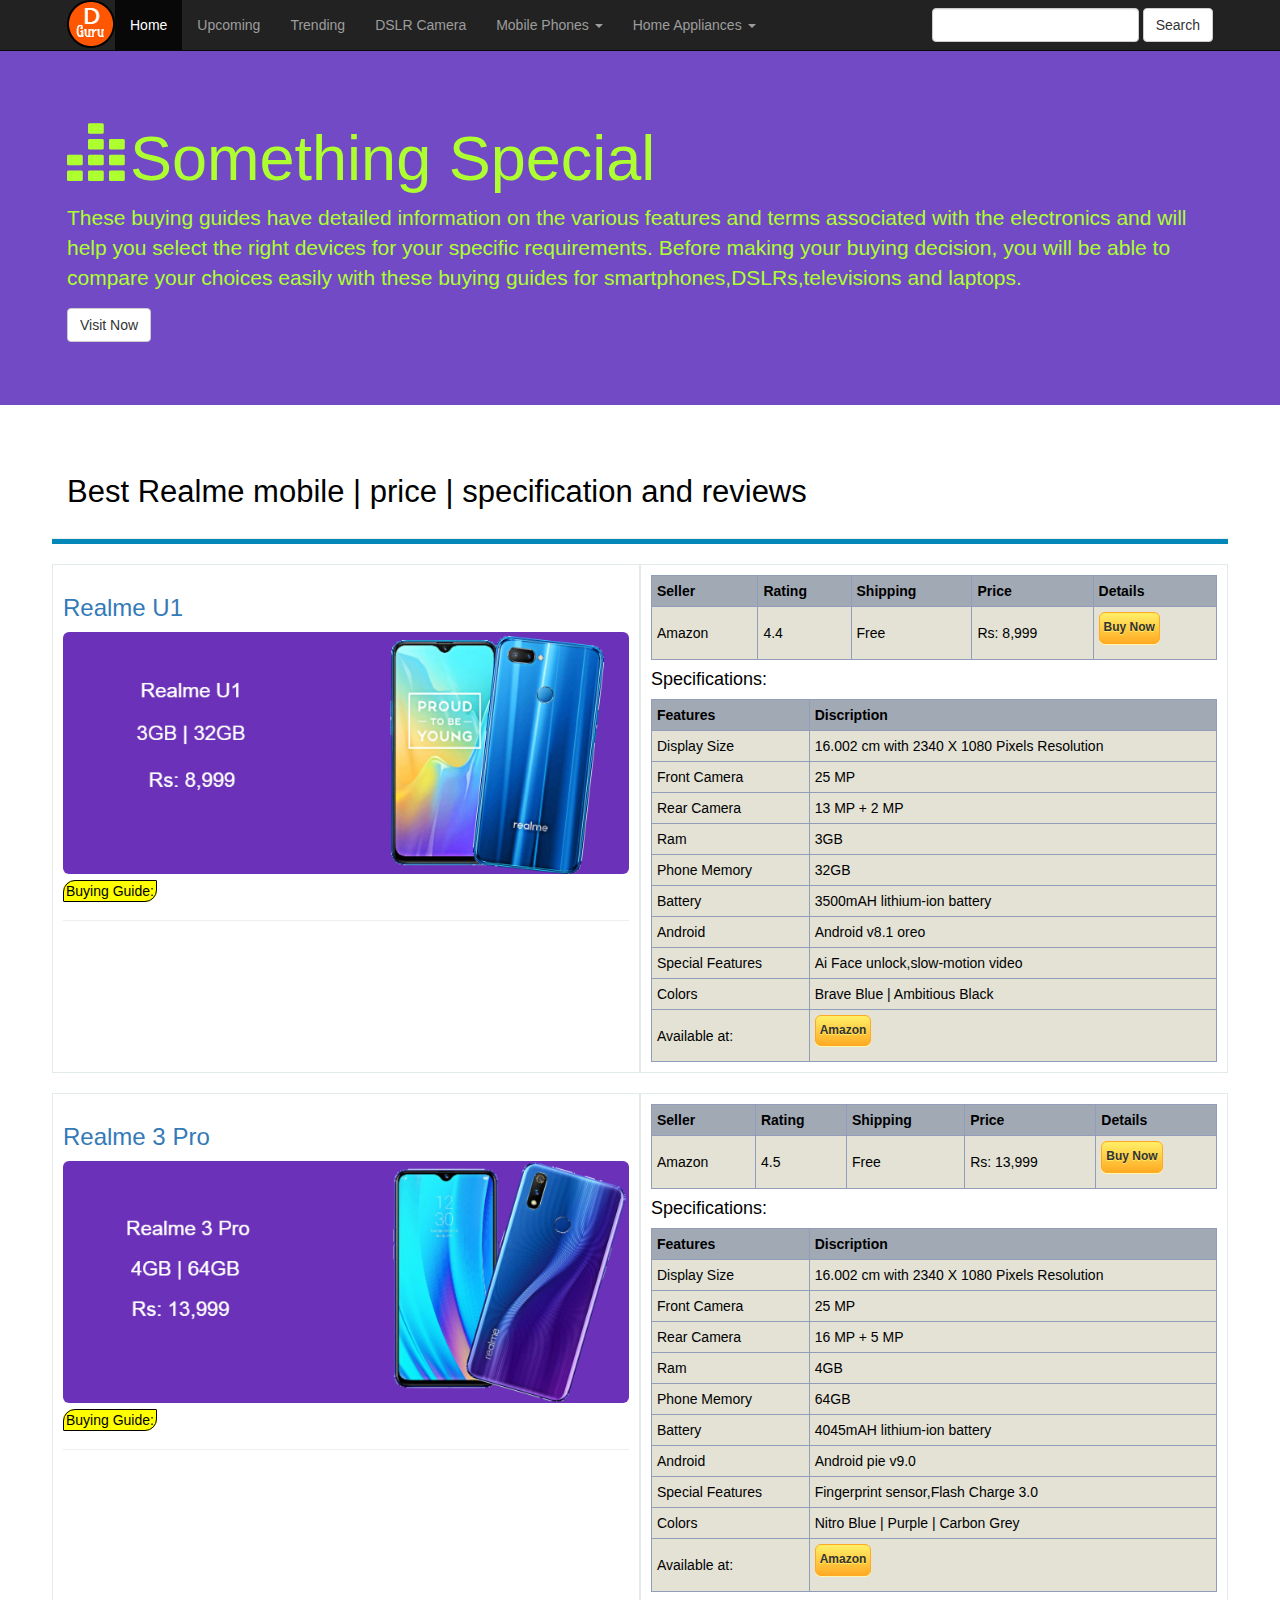
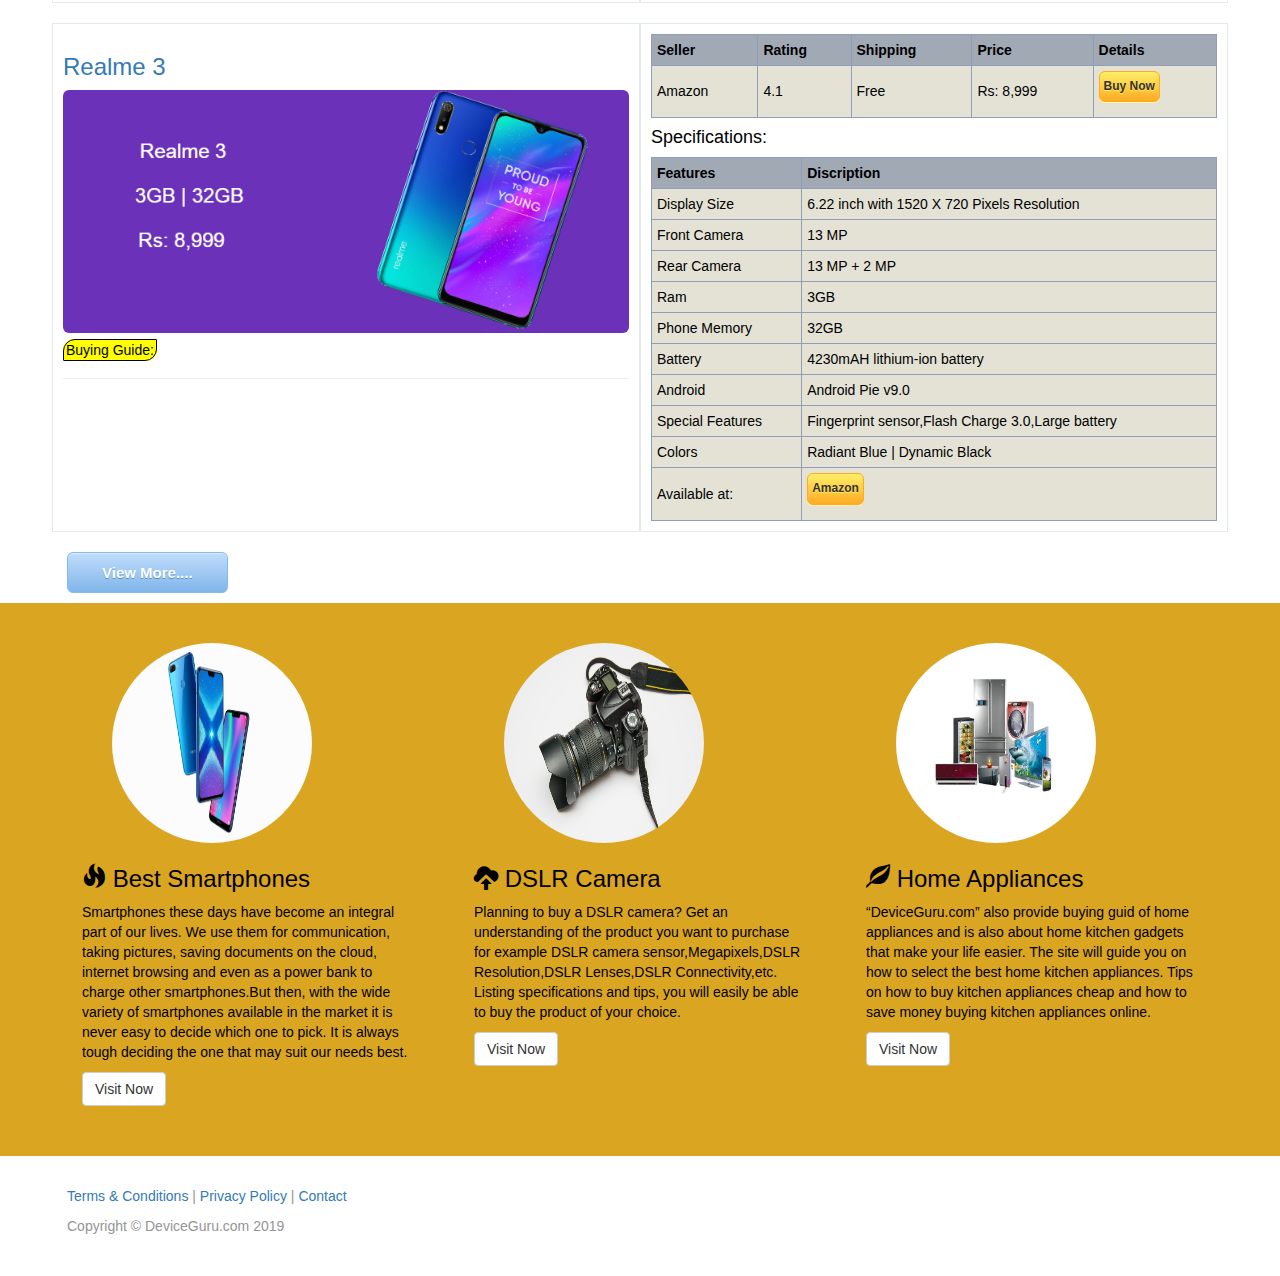
<file: phones/realme.html>
<!DOCTYPE html>
<!-- Template by Quackit.com -->
<html lang="en">
<head>
    <meta charset="utf-8">
    <meta http-equiv="X-UA-Compatible" content="IE=edge">
    <meta name="viewport" content="width=device-width, initial-scale=1">
    <!-- The above 3 meta tags *must* come first in the head; any other head content must come *after* these tags -->

    <title>Buy Realme mobile - Best realme mobile phone price and specification - DeviceGuru.in</title>
	<!--meta discription -->
	<meta name="description" content="DeviceGuru helps you to discover best realme mobile phone including their price and  
									  specification.">
	
	<!--keywords discription -->
	<meta name="keywords" content="realme mobile,realme mobile phone">

    <!-- Bootstrap Core CSS -->
    <link href="../css/bootstrap.min.css" rel="stylesheet">

    <!-- Custom CSS: You can use this stylesheet to override any Bootstrap styles and/or apply your own styles -->
    <link href="../css/custom.css" rel="stylesheet">
	
	<!--Favicon -->
	<link  rel="shortcut icon" href="../images/favicon.jpg">

    <!-- HTML5 Shim and Respond.js IE8 support of HTML5 elements and media queries -->
    <!-- WARNING: Respond.js doesn't work if you view the page via file:// -->
    <!--[if lt IE 9]>
        <script src="https://oss.maxcdn.com/libs/html5shiv/3.7.0/html5shiv.js"></script>
        <script src="https://oss.maxcdn.com/libs/respond.js/1.4.2/respond.min.js"></script>
    <![endif]-->

</head>

<body>

    <!-- Navigation -->
    <nav class="navbar navbar-inverse navbar-fixed-top" role="navigation">
        <div class="container">
            <!-- Logo and responsive toggle -->
            <div class="navbar-header">
                <button type="button" class="navbar-toggle" data-toggle="collapse" data-target="#navbar">
                    <span class="sr-only">Toggle navigation</span>
                    <span class="icon-bar"></span>
                    <span class="icon-bar"></span>
                    <span class="icon-bar"></span>
                </button>
                <a class="" href="index.html">
                	<img class="img-responsive logo" src="../images/favicon.jpg" alt="">	
                </a>
            </div>
            <!-- Navbar links -->
            <div class="collapse navbar-collapse" id="navbar">
                <ul class="nav navbar-nav">
                    <li class="active">
                        <a href="../index.html">Home</a>
                    </li>
                    <li>
                        <a href="../upcoming.html">Upcoming</a>
                    </li>
                    <li>
                        <a href="../trending.html">Trending</a>
                    </li>
					<li>
                        <a href="../dslr.html">DSLR Camera</a>
                    </li>
					<li class="dropdown">
						<a href="#" class="dropdown-toggle" data-toggle="dropdown" role="button" aria-haspopup="true" aria-expanded="false">Mobile Phones <span class="caret"></span></a>
						<ul class="dropdown-menu" aria-labelledby="about-us">
							<li><a href="redmi.html">Xiaomi Redmi</a></li>
							<li><a href="oneplus.html">One Plus</a></li>
							<li><a href="realme.html">Realme</a></li>
							<li><a href="oppo.html">Oppo</a></li>
							<li><a href="honor.html">Honor</a></li>
							<li><a href="huawei.html">Huawei</a></li>
						</ul>
					</li>
					<li class="dropdown">
						<a href="#" class="dropdown-toggle" data-toggle="dropdown" role="button" aria-haspopup="true" aria-expanded="false">Home Appliances <span class="caret"></span></a>
						<ul class="dropdown-menu" aria-labelledby="about-us">
							<li><a href="../homeappliances/airconditioner.html">Air Conditioner</a></li>
							<li><a href="../homeappliances/washingmachine.html">Washing Machine</a></li>
							<li><a href="../homeappliances/refrigerator.html">Refrigerator</a></li>
							<li><a href="../homeappliances/television.html">Television</a></li>
						</ul>
					</li>
                </ul>

				<!-- Search -->
				<form class="navbar-form navbar-right" role="search">
					<div class="form-group">
						<input type="text" class="form-control">
					</div>
					<button type="submit" class="btn btn-default">Search</button>
				</form>

            </div>
            <!-- /.navbar-collapse -->
        </div>
        <!-- /.container -->
    </nav>

	<div class="jumbotron feature">
		<div class="container">
			<h1><span class="glyphicon glyphicon-equalizer"></span>Something Special</h1>
			<p>These buying guides have detailed information on the various features and terms associated 
				with the electronics and will help you select the right devices for your specific requirements.
				Before making your buying decision, you will be able to compare your choices easily with these
				buying guides for smartphones,DSLRs,televisions and laptops.</p>
			<p><a class="btn btn-default" href="../trending.html">Visit Now</a></p>
		</div>
	</div>

    <!-- Content -->
    <div class="container">

        <!-- Heading -->
        <div class="row">
            <div class="col-lg-12">
                <h1 class="page-header">Best Realme mobile | price | specification and reviews
                    
                </h1>
            </div>
			<hr class="hr-one">
        </div>
        <!-- /.row -->

        <!-- Feature Row and new-row start here -->
		<div class="row new-row">
			<div class="new-column border-simple ">
				<h3>
					<a href="https://amzn.to/2YyKZeL">Realme U1</a>
				</h3>
				<a href="https://amzn.to/2YyKZeL">
                    <img class="img-responsive img-rounded" src="../images/realme/realmeu1.jpg" alt="RealmeU1">
				</a>
				<h5><span class="noticetext">Buying Guide:</span></h5>
				<hr>
			</div>
			<div class="new-column border-simple">
				<table class="GeneratedTable-two">
					<thead>
						<tr>
						  <th>Seller</th>
						  <th>Rating</th>
						  <th>Shipping</th>
						  <th>Price</th>
						  <th>Details</th>
						</tr>
					</thead>
					<tbody>
						<tr>
						  <td>Amazon</td>
						  <td>4.4</td>
						  <td>Free</td>
						  <td>Rs: 8,999</td>
						  <td><p><a class="linkButton" href="https://amzn.to/2YyKZeL">Buy Now</a></p></td>
						</tr>
					</tbody>
					</table>
					<h4>Specifications:</h4>
					<table class="GeneratedTable-two">
					  <thead>
						<tr>
						  <th>Features</th>
						  <th>Discription</th>
						</tr>
					  </thead>
					  <tbody>
					<tr>
					  <td>Display Size</td>
					  <td>16.002 cm with 2340 X 1080 Pixels Resolution</td>
					</tr>
					<tr>
					  <td>Front Camera</td>
					  <td>25 MP</td>
					</tr>
					<tr>
					  <td>Rear Camera</td>
					  <td>13 MP + 2 MP</td>
					</tr>
					<tr>
					  <td>Ram</td>
					  <td>3GB</td>
					</tr>
					<tr>
					  <td>Phone Memory</td>
					  <td>32GB</td>
					</tr>
					<tr>
					  <td>Battery</td>
					  <td>3500mAH lithium-ion battery</td>
					</tr>
					<tr>
					  <td>Android</td>
					  <td>Android v8.1 oreo</td>
					</tr>
					<tr>
					  <td>Special Features</td>
					  <td>Ai Face unlock,slow-motion video</td>
					</tr>
					<tr>
					  <td>Colors</td>
					  <td>Brave Blue | Ambitious Black</td>
					</tr>
					<tr>
					  <td>Available at:</td>
					  <td>
					  <p><a class="linkButton" href="https://amzn.to/2YyKZeL">Amazon</a></p>
					  </td>
					</tr>
				  </tbody>
					</table>
				</div>
			</div>
			<br>
			<!-- /.Row and new-row end here -->
			<!-- Feature Row and new-row start here -->
			<div class="row new-row">
				<div class="new-column border-simple">
					<h3>
						<a href="https://amzn.to/2YyQ8DP">Realme 3 Pro</a>
					</h3>
					<a href="https://amzn.to/2YyQ8DP">
                    <img class="img-responsive img-rounded" src="../images/realme/realme3pro.jpg" alt="Realme3Pro">
					</a>
					<h5><span class="noticetext">Buying Guide:</span></h5>
					<hr>
				</div>
				<div class="new-column border-simple">
					<table class="GeneratedTable-two">
					  <thead>
						<tr>
						  <th>Seller</th>
						  <th>Rating</th>
						  <th>Shipping</th>
						  <th>Price</th>
						  <th>Details</th>
						</tr>
					  </thead>
					  <tbody>
						<tr>
						  <td>Amazon</td>
						  <td>4.5</td>
						  <td>Free</td>
						  <td>Rs: 13,999</td>
						  <td><p><a class="linkButton" href="https://amzn.to/2YyQ8DP">Buy Now</a></p></td>
						</tr>
					  </tbody>
					</table>
					<h4>Specifications:</h4>
					<table class="GeneratedTable-two">
					  <thead>
						<tr>
						  <th>Features</th>
						  <th>Discription</th>
						</tr>
					  </thead>
					  <tbody>
					<tr>
					  <td>Display Size</td>
					  <td>16.002 cm with 2340 X 1080 Pixels Resolution</td>
					</tr>
					<tr>
					  <td>Front Camera</td>
					  <td>25 MP</td>
					</tr>
					<tr>
					  <td>Rear Camera</td>
					  <td>16 MP + 5 MP</td>
					</tr>
					<tr>
					  <td>Ram</td>
					  <td>4GB</td>
					</tr>
					<tr>
					  <td>Phone Memory</td>
					  <td>64GB</td>
					</tr>
					<tr>
					  <td>Battery</td>
					  <td>4045mAH lithium-ion battery</td>
					</tr>
					<tr>
					  <td>Android</td>
					  <td>Android pie v9.0</td>
					</tr>
					<tr>
					  <td>Special Features</td>
					  <td>Fingerprint sensor,Flash Charge 3.0</td>
					</tr>
					<tr>
					  <td>Colors</td>
					  <td>Nitro Blue | Purple | Carbon Grey</td>
					</tr>
					<tr>
					  <td>Available at:</td>
					  <td><p><a class="linkButton" href="https://amzn.to/2YyQ8DP">Amazon</a></p></td>
					</tr>
				  </tbody>
					</table>
				</div>
			</div>
			<!-- /.Row and new-row end here -->
			<br>
			<!-- Feature Row and new-row start here -->
			<div class="row new-row">
				<div class="new-column border-simple">
					<h3>
						<a href="https://amzn.to/2yt7wev">Realme 3</a>
					</h3>
					<a href="https://amzn.to/2yt7wev">
                    <img class="img-responsive img-rounded" src="../images/realme/realme3.jpg" alt="Realme3">
					</a>
					<h5><span class="noticetext">Buying Guide:</span></h5>
					<hr>
				</div>
				<div class="new-column border-simple">
					<table class="GeneratedTable-two">
					  <thead>
						<tr>
						  <th>Seller</th>
						  <th>Rating</th>
						  <th>Shipping</th>
						  <th>Price</th>
						  <th>Details</th>
						</tr>
					  </thead>
					  <tbody>
						<tr>
						  <td>Amazon</td>
						  <td>4.1</td>
						  <td>Free</td>
						  <td>Rs: 8,999</td>
						  <td><p><a class="linkButton" href="https://amzn.to/2yt7wev">Buy Now</a></p></td>
						</tr>
					  </tbody>
					</table>
					<h4>Specifications:</h4>
					<table class="GeneratedTable-two">
					  <thead>
						<tr>
						  <th>Features</th>
						  <th>Discription</th>
						</tr>
					  </thead>
					  <tbody>
					<tr>
					  <td>Display Size</td>
					  <td>6.22 inch with 1520 X 720 Pixels Resolution</td>
					</tr>
					<tr>
					  <td>Front Camera</td>
					  <td>13 MP</td>
					</tr>
					<tr>
					  <td>Rear Camera</td>
					  <td>13 MP + 2 MP</td>
					</tr>
					<tr>
					  <td>Ram</td>
					  <td>3GB</td>
					</tr>
					<tr>
					  <td>Phone Memory</td>
					  <td>32GB</td>
					</tr>
					<tr>
					  <td>Battery</td>
					  <td>4230mAH lithium-ion battery</td>
					</tr>
					<tr>
					  <td>Android</td>
					  <td>Android Pie v9.0</td>
					</tr>
					<tr>
					  <td>Special Features</td>
					  <td>Fingerprint sensor,Flash Charge 3.0,Large battery</td>
					</tr>
					  <tr>
					  <td>Colors</td>
					  <td>Radiant Blue | Dynamic Black</td>
					</tr>
					<tr>
					  <td>Available at:</td>
					  <td><p><a class="linkButton" href="https://amzn.to/2yt7wev">Amazon</a></p></td>
					</tr>
				  </tbody>
					</table>
				</div>
			</div>
			<!-- /.Row and new-row end here -->
			<br>
			<p><a class="nextButton" href="#">View More....</a></p>
    </div>
    <!-- /.container -->
	
	
	<footer>
		<div class="footer-blurb">
			<div class="container">
				<div class="row">
					<div class="col-sm-4 footer-blurb-item">
						<span class="roundimg"><img src="../images/b.jpg" alt="Img"></span>
						<h3><span class="glyphicon glyphicon-fire"></span> Best Smartphones</h3>
						<p>Smartphones these days have become an integral part of our lives. We use them for communication, taking pictures, saving documents on the cloud, internet browsing and even as a power bank to charge other smartphones.But then, with the wide variety of smartphones available in the market it is never easy to decide which one to pick. It is always tough deciding the one that may suit our needs best.</p>
						<p><a class="btn btn-default" href="../trending.html">Visit Now</a></p>
					</div>
					<div class="col-sm-4 footer-blurb-item">
						<span class="roundimg"><img src="../images/a.jpg" alt="Img"></span>
						<h3><span class="glyphicon glyphicon-cloud-upload"></span> DSLR Camera</h3>
						<p>Planning to buy a DSLR camera? Get an understanding of the product you want to purchase for example DSLR camera sensor,Megapixels,DSLR Resolution,DSLR Lenses,DSLR Connectivity,etc. Listing specifications and tips, you will easily be able to buy the product of your choice.</p>
						<p><a class="btn btn-default" href="../dslr.html">Visit Now</a></p>
					</div>
					<div class="col-sm-4 footer-blurb-item">
						<span class="roundimg"><img src="../images/c.jpg" alt="Img"></span>
						<h3><span class="glyphicon glyphicon-leaf"></span> Home Appliances</h3>
						<p>“DeviceGuru.com” also provide buying guid of home appliances and is also about home kitchen gadgets that make your life easier. The site will guide you on how to select the best home kitchen appliances. Tips on how to buy kitchen appliances cheap and how to save money buying kitchen appliances online.</p>
						<p><a class="btn btn-default" href="../homeappliances/washingmachine.html">Visit Now</a></p>
					</div>

				</div>
				<!-- /.row -->	
			</div>
        </div>
        
        <div class="small-print">
        	<div class="container">
        		<p><a href="#">Terms &amp; Conditions</a> | <a href="#">Privacy Policy</a> | <a href="#">Contact</a></p>
        		<p>Copyright &copy; DeviceGuru.com 2019 </p>
        	</div>
        </div>
	</footer>

	
    <!-- jQuery -->
    <script src="../js/jquery-1.11.3.min.js"></script>

    <!-- Bootstrap Core JavaScript -->
    <script src="../js/bootstrap.min.js"></script>
	
	<!-- IE10 viewport bug workaround -->
	<script src="../js/ie10-viewport-bug-workaround.js"></script>
	
	<!-- Placeholder Images -->
	<script src="../js/holder.min.js"></script>
	
</body>

</html>
</file>
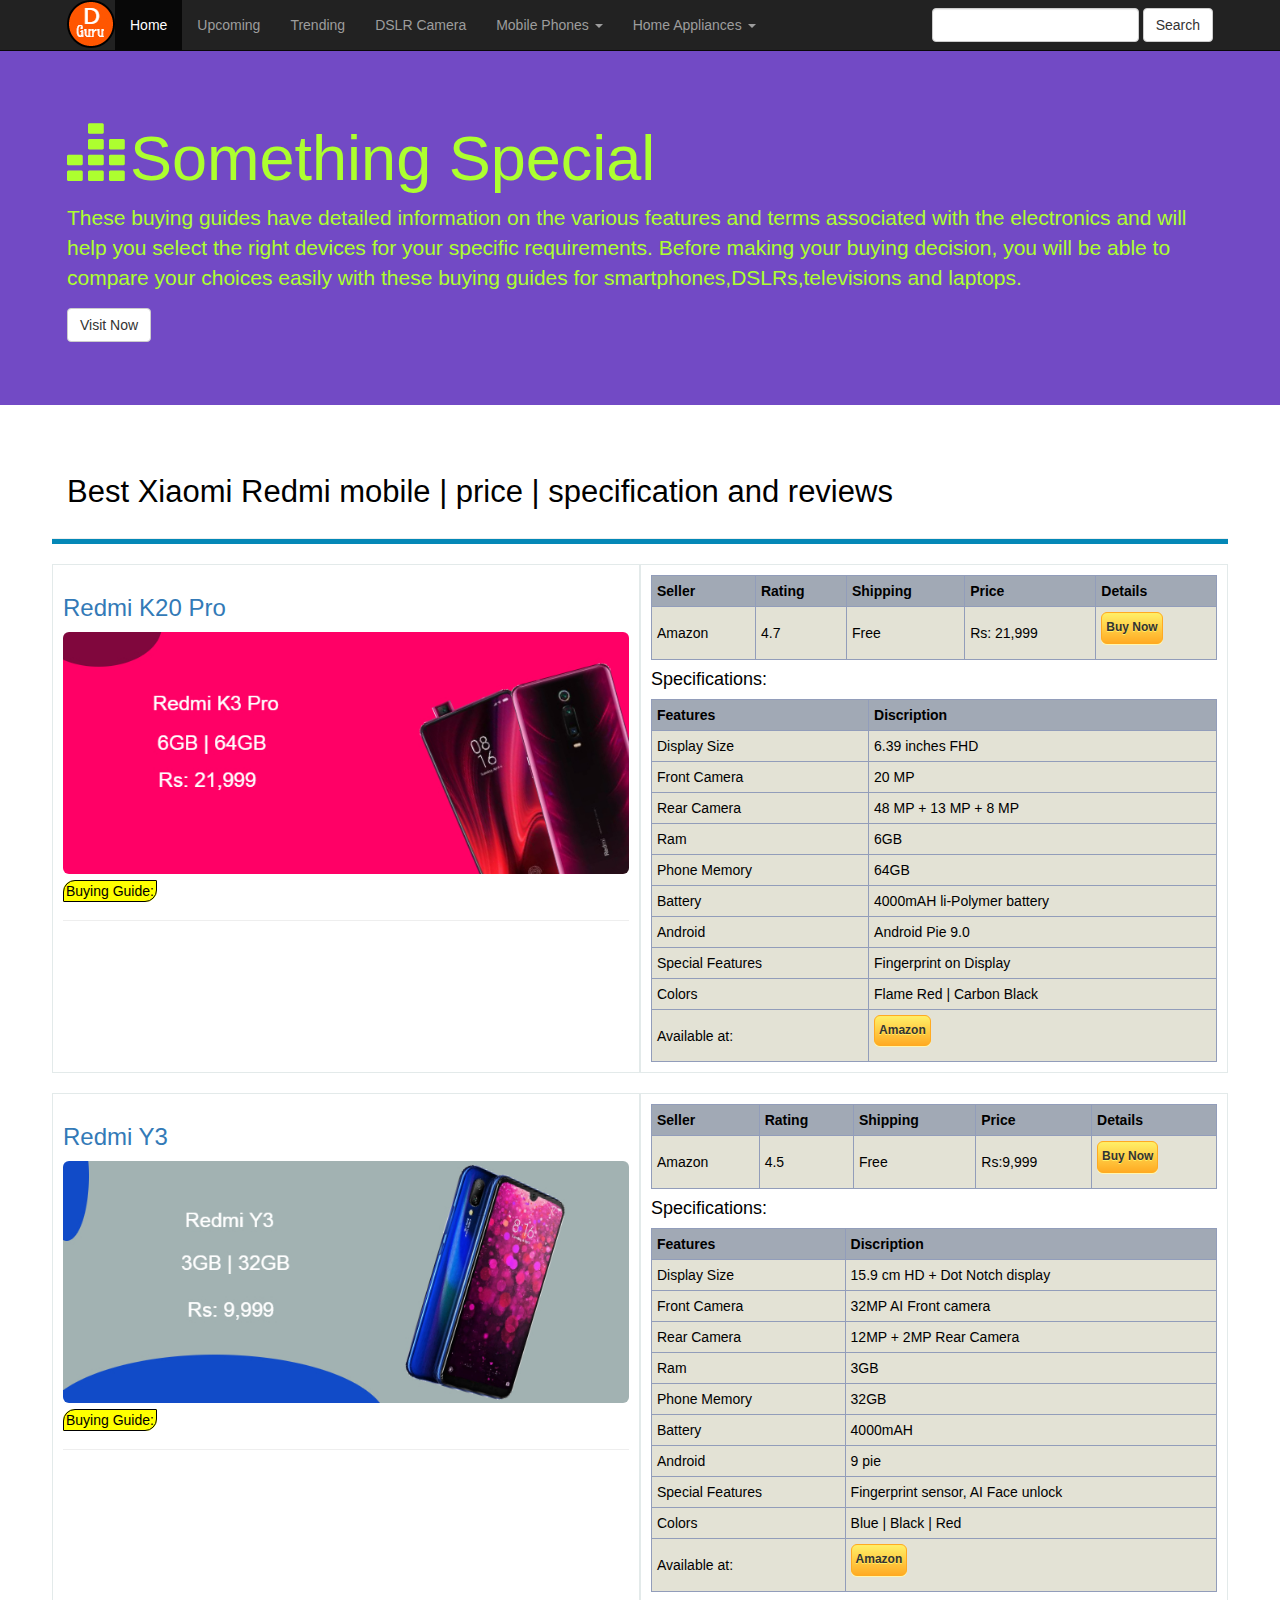
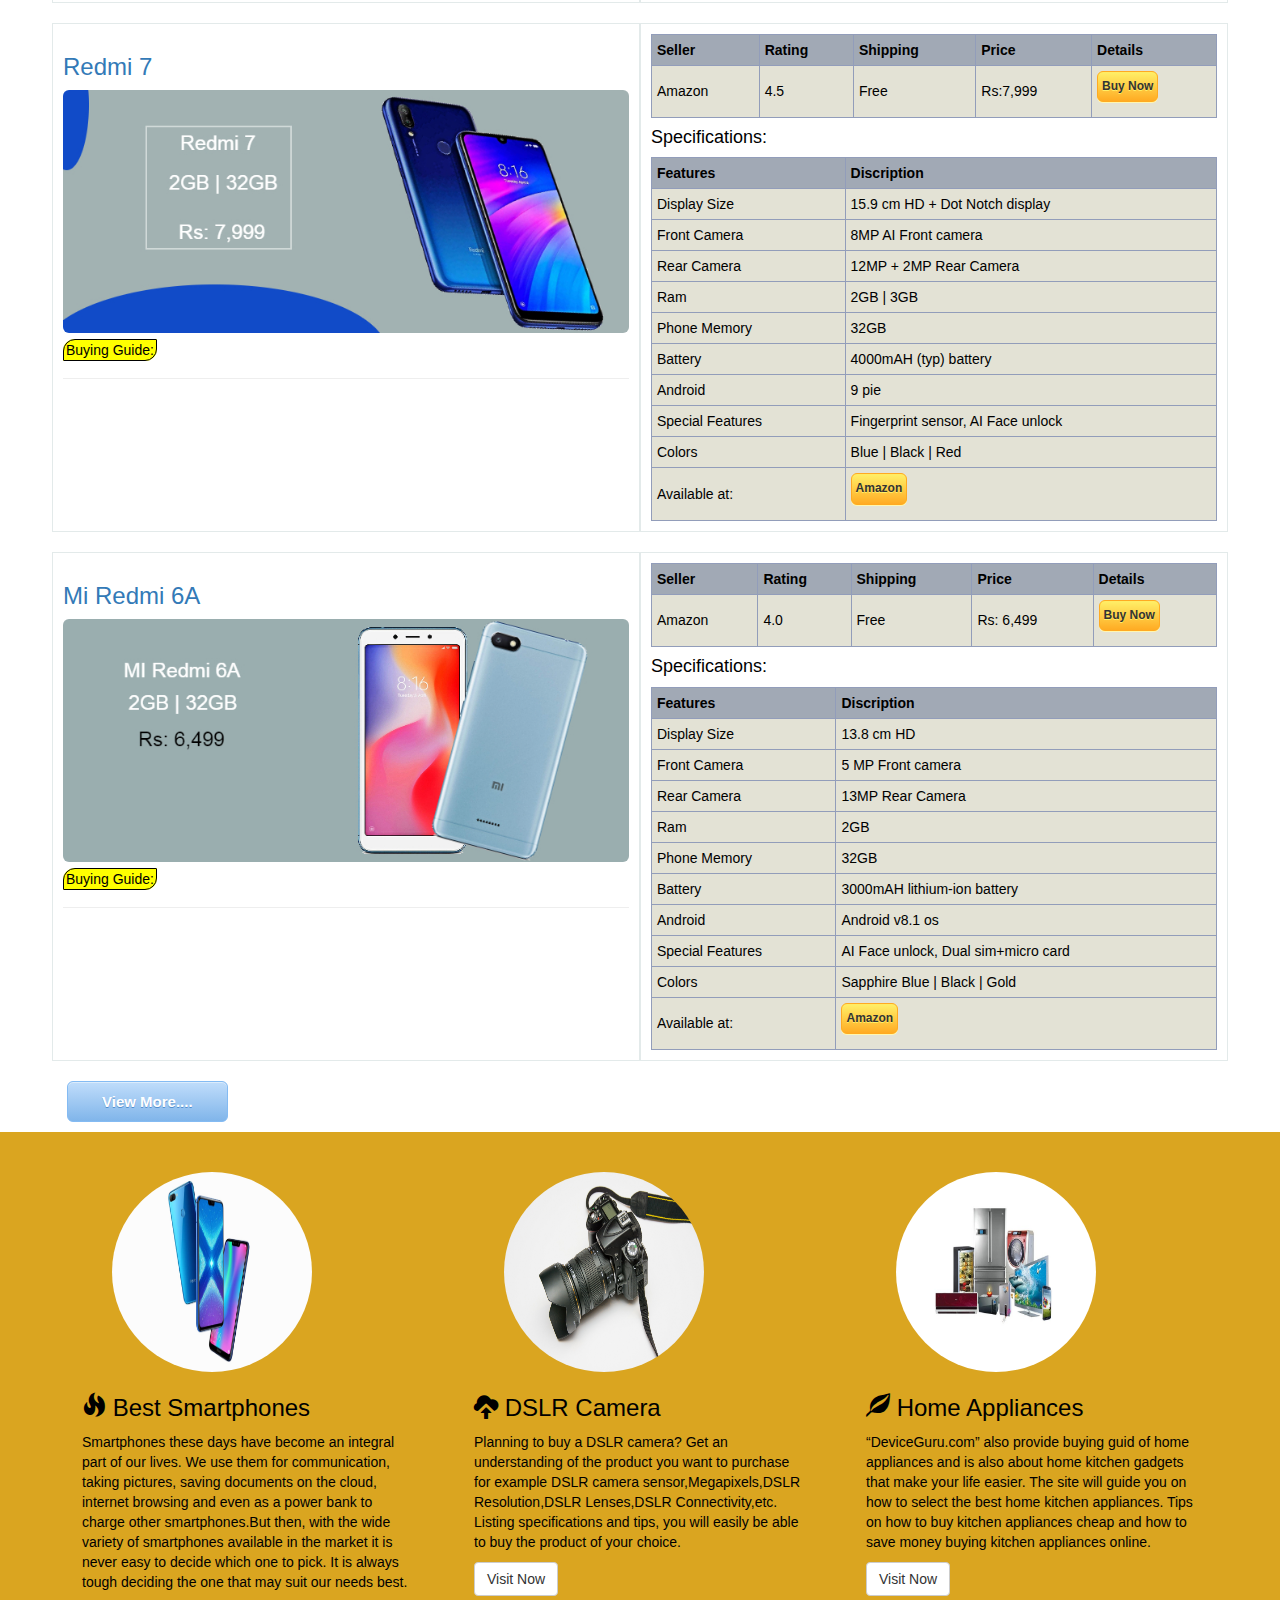
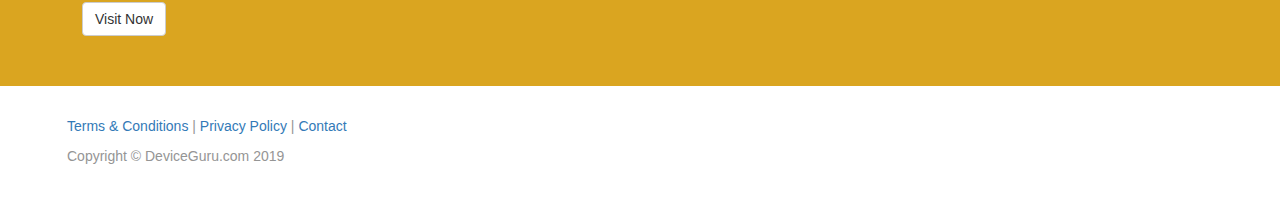
<file: phones/redmi.html>
<!DOCTYPE html>
<!-- Template by Quackit.com -->
<html lang="en">
<head>
    <meta charset="utf-8">
    <meta http-equiv="X-UA-Compatible" content="IE=edge">
    <meta name="viewport" content="width=device-width, initial-scale=1">
    <!-- The above 3 meta tags *must* come first in the head; any other head content must come *after* these tags -->

    <title>Buy Xiaomi Redmi mobiles - Best Mi phone price and specification - DeviceGuru.in</title>
	<!--meta discription -->
	<meta name="description" content="DeviceGuru helps you to discover best Xiaomi Redmi mobile phone including their price and  
									  specification.">
	
	<!--keywords discription -->
	<meta name="keywords" content="mi,xiaomi redmi,redmi">

    <!-- Bootstrap Core CSS -->
    <link href="../css/bootstrap.min.css" rel="stylesheet">

    <!-- Custom CSS: You can use this stylesheet to override any Bootstrap styles and/or apply your own styles -->
    <link href="../css/custom.css" rel="stylesheet">
	
	<!--Favicon -->
	<link  rel="shortcut icon" href="../images/favicon.jpg">

    <!-- HTML5 Shim and Respond.js IE8 support of HTML5 elements and media queries -->
    <!-- WARNING: Respond.js doesn't work if you view the page via file:// -->
    <!--[if lt IE 9]>
        <script src="https://oss.maxcdn.com/libs/html5shiv/3.7.0/html5shiv.js"></script>
        <script src="https://oss.maxcdn.com/libs/respond.js/1.4.2/respond.min.js"></script>
    <![endif]-->

</head>

<body>

    <!-- Navigation -->
    <nav class="navbar navbar-inverse navbar-fixed-top" role="navigation">
        <div class="container">
            <!-- Logo and responsive toggle -->
            <div class="navbar-header">
                <button type="button" class="navbar-toggle" data-toggle="collapse" data-target="#navbar">
                    <span class="sr-only">Toggle navigation</span>
                    <span class="icon-bar"></span>
                    <span class="icon-bar"></span>
                    <span class="icon-bar"></span>
                </button>
                <a class="" href="index.html">
                	<img class="img-responsive logo" src="../images/favicon.jpg" alt="">	
                </a>
            </div>
            <!-- Navbar links -->
            <div class="collapse navbar-collapse" id="navbar">
                <ul class="nav navbar-nav">
                    <li class="active">
                        <a href="../index.html">Home</a>
                    </li>
                    <li>
                        <a href="../upcoming.html">Upcoming</a>
                    </li>
                    <li>
                        <a href="../trending.html">Trending</a>
                    </li>
					<li>
                        <a href="../dslr.html">DSLR Camera</a>
                    </li>
					<li class="dropdown">
						<a href="#" class="dropdown-toggle" data-toggle="dropdown" role="button" aria-haspopup="true" aria-expanded="false">Mobile Phones <span class="caret"></span></a>
						<ul class="dropdown-menu" aria-labelledby="about-us">
							<li><a href="redmi.html">Xiaomi Redmi</a></li>
							<li><a href="oneplus.html">One Plus</a></li>
							<li><a href="realme.html">Realme</a></li>
							<li><a href="oppo.html">Oppo</a></li>
							<li><a href="honor.html">Honor</a></li>
							<li><a href="huawei.html">Huawei</a></li>
						</ul>
					</li>
					<li class="dropdown">
						<a href="#" class="dropdown-toggle" data-toggle="dropdown" role="button" aria-haspopup="true" aria-expanded="false">Home Appliances <span class="caret"></span></a>
						<ul class="dropdown-menu" aria-labelledby="about-us">
							<li><a href="../homeappliances/airconditioner.html">Air Conditioner</a></li>
							<li><a href="../homeappliances/washingmachine.html">Washing Machine</a></li>
							<li><a href="../homeappliances/refrigerator.html">Refrigerator</a></li>
							<li><a href="../homeappliances/television.html">Television</a></li>
						</ul>
					</li>
                </ul>

				<!-- Search -->
				<form class="navbar-form navbar-right" role="search">
					<div class="form-group">
						<input type="text" class="form-control">
					</div>
					<button type="submit" class="btn btn-default">Search</button>
				</form>

            </div>
            <!-- /.navbar-collapse -->
        </div>
        <!-- /.container -->
    </nav>

	<div class="jumbotron feature">
		<div class="container">
			<h1><span class="glyphicon glyphicon-equalizer"></span>Something Special</h1>
			<p>These buying guides have detailed information on the various features and terms associated 
				with the electronics and will help you select the right devices for your specific requirements.
				Before making your buying decision, you will be able to compare your choices easily with these
				buying guides for smartphones,DSLRs,televisions and laptops.</p>
			<p><a class="btn btn-default" href="../trending.html">Visit Now</a></p>
		</div>
	</div>

    <!-- Content -->
    <div class="container">

        <!-- Heading -->
        <div class="row">
            <div class="col-lg-12">
                <h1 class="page-header">Best Xiaomi Redmi mobile | price | specification and reviews
                    
                </h1>
            </div>
			<hr class="hr-one">
        </div>
        <!-- /.row -->
		
		<!-- Feature Row and new-row start here -->
			<div class="row new-row">
				<div class="new-column border-simple">
					<h3>
						<a href="#">Redmi K20 Pro</a>
					</h3>
					<a href="#">
                    <img class="img-responsive img-rounded" src="../images/redmi/redmik3pro.jpg" alt="RedmiK3Pro">
					</a>
					<h5><span class="noticetext">Buying Guide:</span></h5>
					<hr>
				</div>
				<div class="new-column border-simple">
					<table class="GeneratedTable-two">
					  <thead>
						<tr>
						  <th>Seller</th>
						  <th>Rating</th>
						  <th>Shipping</th>
						  <th>Price</th>
						  <th>Details</th>
						</tr>
					  </thead>
					  <tbody>
						<tr>
						  <td>Amazon</td>
						  <td>4.7</td>
						  <td>Free</td>
						  <td>Rs: 21,999</td>
						  <td><p><a class="linkButton" href="#">Buy Now</a></p></td>
						</tr>
					  </tbody>
					</table>
					<h4>Specifications:</h4>
					<table class="GeneratedTable-two">
					  <thead>
						<tr>
						  <th>Features</th>
						  <th>Discription</th>
						</tr>
					  </thead>
					  <tbody>
						<tr>
						  <td>Display Size</td>
						  <td>6.39 inches FHD</td>
						</tr>
						<tr>
						  <td>Front Camera</td>
						  <td>20 MP</td>
						</tr>
						<tr>
						  <td>Rear Camera</td>
						  <td>48 MP + 13 MP + 8 MP</td>
						</tr>
						<tr>
						  <td>Ram</td>
						  <td>6GB</td>
						</tr>
						<tr>
						  <td>Phone Memory</td>
						  <td>64GB</td>
						</tr>
						<tr>
						  <td>Battery</td>
						  <td>4000mAH li-Polymer battery</td>
						</tr>
						<tr>
						  <td>Android</td>
						  <td>Android Pie 9.0</td>
						</tr>
						<tr>
						  <td>Special Features</td>
						  <td>Fingerprint on Display</td>
						</tr>
						<tr>
						  <td>Colors</td>
						  <td>Flame Red | Carbon Black</td>
						</tr>
						<tr>
						  <td>Available at:</td>
						  <td>
						  <p><a class="linkButton" href="#">Amazon</a></p>
						  </td>
						</tr>
					  </tbody>
					</table>
				</div>
			</div>
			<!-- /.Row and new-row end here -->
			<br>
		
        <!-- Feature Row and new-row start here -->
		<div class="row new-row">
			<div class="new-column border-simple ">
				<h3>
					<a href="https://amzn.to/2MzCGZR">Redmi Y3</a>
				</h3>
				<a href="https://amzn.to/2MzCGZR">
                    <img class="img-responsive img-rounded" src="../images/redmi/redmiy3.jpg" alt="RedmiY3">
				</a>
				<h5><span class="noticetext">Buying Guide:</span></h5>
				<hr>
			</div>
			<div class="new-column border-simple">
				<table class="GeneratedTable-two">
					<thead>
						<tr>
						  <th>Seller</th>
						  <th>Rating</th>
						  <th>Shipping</th>
						  <th>Price</th>
						  <th>Details</th>
						</tr>
					</thead>
					<tbody>
						<tr>
						  <tr>
					  <td>Amazon</td>
					  <td>4.5</td>
					  <td>Free</td>
					  <td>Rs:9,999</td>
						  <td><p><a class="linkButton" href="https://amzn.to/2MzCGZR">Buy Now</a></p></td>
						</tr>
					</tbody>
					</table>
					<h4>Specifications:</h4>
					<table class="GeneratedTable-two">
				  <thead>
					<tr>
					  <th>Features</th>
					  <th>Discription</th>
					</tr>
				  </thead>
				  <tbody>
					<tr>
					  <td>Display Size</td>
					  <td>15.9 cm HD + Dot Notch display</td>
					</tr>
					<tr>
					  <td>Front Camera</td>
					  <td>32MP AI Front camera </td>
					</tr>
					<tr>
					  <td>Rear Camera</td>
					  <td>12MP + 2MP Rear Camera</td>
					</tr>
					<tr>
					  <td>Ram</td>
					  <td>3GB</td>
					</tr>
					<tr>
					  <td>Phone Memory</td>
					  <td>32GB</td>
					</tr>
					<tr>
					  <td>Battery</td>
					  <td>4000mAH</td>
					</tr>
					<tr>
					  <td>Android</td>
					  <td>9 pie</td>
					</tr>
					<tr>
					  <td>Special Features</td>
					  <td>Fingerprint sensor, AI Face unlock</td>
					</tr>
					<tr>
					  <td>Colors</td>
					  <td>Blue | Black | Red</td>
					</tr>
					<tr>
					  <td>Available at:</td>
					  <td>
					  <p><a class="linkButton" href="https://amzn.to/2MzCGZR">Amazon</a></p>
					  </td>
					</tr>
				  </tbody>
				</table>
				</div>
			</div>
			<br>
			<!-- /.Row and new-row end here -->
			<!-- Feature Row and new-row start here -->
			<div class="row new-row">
				<div class="new-column border-simple">
					<h3>
						<a href="https://amzn.to/2SWeQc0">Redmi 7</a>
					</h3>
					<a href="https://amzn.to/2SWeQc0">
                    <img class="img-responsive img-rounded" src="../images/redmi/redmi7.jpg" alt="Redmi7">
					</a>
					<h5><span class="noticetext">Buying Guide:</span></h5>
					<hr>
					
				</div>
				<div class="new-column border-simple">
					<table class="GeneratedTable-two">
					  <thead>
						<tr>
						  <th>Seller</th>
						  <th>Rating</th>
						  <th>Shipping</th>
						  <th>Price</th>
						  <th>Details</th>
						</tr>
					  </thead>
					  <tbody>
						<tr>
							<td>Amazon</td>
							<td>4.5</td>
							<td>Free</td>
							<td>Rs:7,999</td>
						    <td><p><a class="linkButton" href="https://amzn.to/2SWeQc0">Buy Now</a></p></td>
						</tr>
					  </tbody>
					</table>
					<h4>Specifications:</h4>
					<table class="GeneratedTable-two">
				  <thead>
					<tr>
					  <th>Features</th>
					  <th>Discription</th>
					</tr>
				  </thead>
				  <tbody>
					<tr>
					  <td>Display Size</td>
					  <td>15.9 cm HD + Dot Notch display</td>
					</tr>
					<tr>
					  <td>Front Camera</td>
					  <td>8MP AI Front camera </td>
					</tr>
					<tr>
					  <td>Rear Camera</td>
					  <td>12MP + 2MP Rear Camera</td>
					</tr>
					<tr>
					  <td>Ram</td>
					  <td>2GB | 3GB</td>
					</tr>
					<tr>
					  <td>Phone Memory</td>
					  <td>32GB</td>
					</tr>
					<tr>
					  <td>Battery</td>
					  <td>4000mAH (typ) battery</td>
					</tr>
					<tr>
					  <td>Android</td>
					  <td>9 pie</td>
					</tr>
					<tr>
					  <td>Special Features</td>
					  <td>Fingerprint sensor, AI Face unlock</td>
					</tr>
					<tr>
					  <td>Colors</td>
					  <td> Blue | Black | Red</td>
					</tr>
					<tr>
					  <td>Available at:</td>
					  <td><p><a class="linkButton" href="https://amzn.to/2SWeQc0">Amazon</a></p></td>
					</tr>
				  </tbody>
				</table>
				</div>
			</div>
			<!-- /.Row and new-row end here -->
			<br>
			<!-- Feature Row and new-row start here -->
			<div class="row new-row">
				<div class="new-column border-simple">
					<h3>
						<a href="https://amzn.to/2Yj9sFz">Mi Redmi 6A</a>
					</h3>
					<a href="https://amzn.to/2Yj9sFz">
                    <img class="img-responsive img-rounded" src="../images/redmi/miredmi6a.jpg" alt="MiRedmi 6A">
					</a>
					<h5><span class="noticetext">Buying Guide:</span></h5>
					<hr>
					
				</div>
				<div class="new-column border-simple">
					<table class="GeneratedTable-two">
					  <thead>
						<tr>
						  <th>Seller</th>
						  <th>Rating</th>
						  <th>Shipping</th>
						  <th>Price</th>
						  <th>Details</th>
						</tr>
					  </thead>
					  <tbody>
						<tr>
							<td>Amazon</td>
							<td>4.0</td>
							<td>Free</td>
							<td>Rs: 6,499</td>
						    <td><p><a class="linkButton" href="https://amzn.to/2Yj9sFz">Buy Now</a></p></td>
						</tr>
					  </tbody>
					</table>
					<h4>Specifications:</h4>
					<table class="GeneratedTable-two">
				  <thead>
					<tr>
					  <th>Features</th>
					  <th>Discription</th>
					</tr>
				  </thead>
				  <tbody>
					<tr>
					  <td>Display Size</td>
					  <td>13.8 cm HD</td>
					</tr>
					<tr>
					  <td>Front Camera</td>
					  <td>5 MP Front camera </td>
					</tr>
					<tr>
					  <td>Rear Camera</td>
					  <td>13MP Rear Camera</td>
					</tr>
					<tr>
					  <td>Ram</td>
					  <td>2GB</td>
					</tr>
					<tr>
					  <td>Phone Memory</td>
					  <td>32GB</td>
					</tr>
					<tr>
					  <td>Battery</td>
					  <td>3000mAH lithium-ion battery</td>
					</tr>
					<tr>
					  <td>Android</td>
					  <td>Android v8.1 os</td>
					</tr>
					<tr>
					  <td>Special Features</td>
					  <td>AI Face unlock, Dual sim+micro card</td>
					</tr>
					  <tr>
					  <td>Colors</td>
					  <td>Sapphire Blue | Black | Gold</td>
					</tr>
					<tr>
					  <td>Available at:</td>
					  <td><p><a class="linkButton" href="https://amzn.to/2Yj9sFz">Amazon</a></p></td>
					</tr>
				  </tbody>
				</table>
				</div>
			</div>
			<!-- /.Row and new-row end here -->
			<br>
			<p><a class="nextButton" href="#">View More....</a></p>
    </div>
    <!-- /.container -->
	
	
	<footer>
		<div class="footer-blurb">
			<div class="container">
				<div class="row">
					<div class="col-sm-4 footer-blurb-item">
						<span class="roundimg"><img src="../images/b.jpg" alt="Img"></span>
						<h3><span class="glyphicon glyphicon-fire"></span> Best Smartphones</h3>
						<p>Smartphones these days have become an integral part of our lives. We use them for communication, taking pictures, saving documents on the cloud, internet browsing and even as a power bank to charge other smartphones.But then, with the wide variety of smartphones available in the market it is never easy to decide which one to pick. It is always tough deciding the one that may suit our needs best.</p>
						<p><a class="btn btn-default" href="../trending.html">Visit Now</a></p>
					</div>
					<div class="col-sm-4 footer-blurb-item">
						<span class="roundimg"><img src="../images/a.jpg" alt="Img"></span>
						<h3><span class="glyphicon glyphicon-cloud-upload"></span> DSLR Camera</h3>
						<p>Planning to buy a DSLR camera? Get an understanding of the product you want to purchase for example DSLR camera sensor,Megapixels,DSLR Resolution,DSLR Lenses,DSLR Connectivity,etc. Listing specifications and tips, you will easily be able to buy the product of your choice.</p>
						<p><a class="btn btn-default" href="../dslr.html">Visit Now</a></p>
					</div>
					<div class="col-sm-4 footer-blurb-item">
						<span class="roundimg"><img src="../images/c.jpg" alt="Img"></span>
						<h3><span class="glyphicon glyphicon-leaf"></span> Home Appliances</h3>
						<p>“DeviceGuru.com” also provide buying guid of home appliances and is also about home kitchen gadgets that make your life easier. The site will guide you on how to select the best home kitchen appliances. Tips on how to buy kitchen appliances cheap and how to save money buying kitchen appliances online.</p>
						<p><a class="btn btn-default" href="../homeappliances/washingmachine.html">Visit Now</a></p>
					</div>

				</div>
				<!-- /.row -->	
			</div>
        </div>
        
        <div class="small-print">
        	<div class="container">
        		<p><a href="#">Terms &amp; Conditions</a> | <a href="#">Privacy Policy</a> | <a href="#">Contact</a></p>
        		<p>Copyright &copy; DeviceGuru.com 2019 </p>
        	</div>
        </div>
	</footer>

	
    <!-- jQuery -->
    <script src="../js/jquery-1.11.3.min.js"></script>

    <!-- Bootstrap Core JavaScript -->
    <script src="../js/bootstrap.min.js"></script>
	
	<!-- IE10 viewport bug workaround -->
	<script src="../js/ie10-viewport-bug-workaround.js"></script>
	
	<!-- Placeholder Images -->
	<script src="../js/holder.min.js"></script>
	
</body>

</html>
</file>
<file: css/custom.css>
body {
	padding-top: 50px;
	color: #959595;
	}
	
h1, h2, h3, h4, h5, h6 {
	color: black;
	}
	
.hr-one{
	width:100%;
	height:5px;
	background-color:#0488b7;
}
.feature {
	background-color: yellowgreen;
	background-image: url("../images/banner2.jpg");
	color: greenyellow;
	}
	
.article-intro {
    margin-bottom: 25px;
}

.footer-blurb {
    padding: 10px 0;
    background-color: goldenrod;
    color: black;
}
    
.footer-blurb-item {
    padding: 30px;
    }
 
.small-print {
	background-color: #fff;
	padding: 30px 0;
}
.border-simple{
	padding: 10px;
    border: 1px solid #E3EAEA;
}
.border-rounded{
	padding: 20px;
    border: 1px solid orange;
    border-radius: 8px;
}
/*Homepage vertical table css */
table.GeneratedTable {
  width:100%;
  background-color: #e3e2d5;
  border-collapse: collapse;
  border-width: 1px;
  border-color: #929dba;
  border-style: solid;
  color: #000000;
}

table.GeneratedTable td, table.GeneratedTable th {
  border-width: 1px;
  border-color: #929dba;
  border-style: solid;
  padding: 5px;
}

table.GeneratedTable thead {
  background-color: #a1a9b5;
}
/*Individual specification horizontal table css*/

.new-row{
	box-sizing: border-box;
	min-height:500 px;
	display:-webkit-flex;
	display:flex;
	flex-wrap: wrap;
}
.new-column,.new-column-camera,.new-column-refrigerator,.new-column-television,.new-column-washingMachine,.new-column-AC {
	padding:10px;
	-webkit-flex:1;
	-ms-flex:1;
	flex:1;
}
.new-row:after {
  content: "";
  display: table;
  clear: both;
}
@media screen and (max-width: 600px) {
  .new-column,.new-column-camera,.new-column-refrigerator,.new-column-television,.new-column-washingMachine,.new-column-AC {
    width: 100%;
	height: auto;
  }
}
table.GeneratedTable-two {
  width:100%;
  background-color: #e3e2d5;
  border-collapse: collapse;
  border-width: 1px;
  border-color: #929dba;
  border-style: solid;
  color: #000000;
}

table.GeneratedTable-two td, table.GeneratedTable-two th {
  border-width: 1px;
  border-color: #929dba;
  border-style: solid;
  padding: 5px;
}

table.GeneratedTable-two thead {
  background-color: #a1a9b5;
}
.linkButton {
	-moz-box-shadow: 0px 1px 0px 0px #fff6af;
	-webkit-box-shadow: 0px 1px 0px 0px #fff6af;
	box-shadow: 0px 1px 0px 0px #fff6af;
	background:-webkit-gradient(linear, left top, left bottom, color-stop(0.05, #ffec64), color-stop(1, #ffab23));
	background:-moz-linear-gradient(top, #ffec64 5%, #ffab23 100%);
	background:-webkit-linear-gradient(top, #ffec64 5%, #ffab23 100%);
	background:-o-linear-gradient(top, #ffec64 5%, #ffab23 100%);
	background:-ms-linear-gradient(top, #ffec64 5%, #ffab23 100%);
	background:linear-gradient(to bottom, #ffec64 5%, #ffab23 100%);
	filter:progid:DXImageTransform.Microsoft.gradient(startColorstr='#ffec64', endColorstr='#ffab23',GradientType=0);
	background-color:#ffec64;
	-moz-border-radius:6px;
	-webkit-border-radius:6px;
	border-radius:6px;
	border:1px solid #ffaa22;
	display:inline-block;
	cursor:pointer;
	color:#333333;
	font-family:Arial;
	font-size:12px;
	font-weight:bold;
	padding:6px 4px;
	text-decoration:none;
	text-shadow:0px 1px 0px #ffee66;
}
.linkButton:hover {
	background:-webkit-gradient(linear, left top, left bottom, color-stop(0.05, #ffab23), color-stop(1, #ffec64));
	background:-moz-linear-gradient(top, #ffab23 5%, #ffec64 100%);
	background:-webkit-linear-gradient(top, #ffab23 5%, #ffec64 100%);
	background:-o-linear-gradient(top, #ffab23 5%, #ffec64 100%);
	background:-ms-linear-gradient(top, #ffab23 5%, #ffec64 100%);
	background:linear-gradient(to bottom, #ffab23 5%, #ffec64 100%);
	filter:progid:DXImageTransform.Microsoft.gradient(startColorstr='#ffab23', endColorstr='#ffec64',GradientType=0);
	background-color:#ffab23;
}
.linkButton:active {
	position:relative;
	top:1px;
}

.nextButton {
	-moz-box-shadow:inset 0px 1px 0px 0px #dcecfb;
	-webkit-box-shadow:inset 0px 1px 0px 0px #dcecfb;
	box-shadow:inset 0px 1px 0px 0px #dcecfb;
	background:-webkit-gradient(linear, left top, left bottom, color-stop(0.05, #bddbfa), color-stop(1, #80b5ea));
	background:-moz-linear-gradient(top, #bddbfa 5%, #80b5ea 100%);
	background:-webkit-linear-gradient(top, #bddbfa 5%, #80b5ea 100%);
	background:-o-linear-gradient(top, #bddbfa 5%, #80b5ea 100%);
	background:-ms-linear-gradient(top, #bddbfa 5%, #80b5ea 100%);
	background:linear-gradient(to bottom, #bddbfa 5%, #80b5ea 100%);
	filter:progid:DXImageTransform.Microsoft.gradient(startColorstr='#bddbfa', endColorstr='#80b5ea',GradientType=0);
	background-color:#bddbfa;
	-moz-border-radius:6px;
	-webkit-border-radius:6px;
	border-radius:6px;
	border:1px solid #84bbf3;
	display:inline-block;
	cursor:pointer;
	color:#ffffff;
	font-family:Arial;
	font-size:15px;
	font-weight:bold;
	padding:9px 34px;
	text-decoration:none;
	text-shadow:0px 1px 0px #528ecc;
}
.nextButton:hover {
	background:-webkit-gradient(linear, left top, left bottom, color-stop(0.05, #80b5ea), color-stop(1, #bddbfa));
	background:-moz-linear-gradient(top, #80b5ea 5%, #bddbfa 100%);
	background:-webkit-linear-gradient(top, #80b5ea 5%, #bddbfa 100%);
	background:-o-linear-gradient(top, #80b5ea 5%, #bddbfa 100%);
	background:-ms-linear-gradient(top, #80b5ea 5%, #bddbfa 100%);
	background:linear-gradient(to bottom, #80b5ea 5%, #bddbfa 100%);
	filter:progid:DXImageTransform.Microsoft.gradient(startColorstr='#80b5ea', endColorstr='#bddbfa',GradientType=0);
	background-color:#80b5ea;
}
.nextButton:active {
	position:relative;
	top:1px;
}
.roundimg img {
	width:200px;
	height:200px;
	border-radius:50%;
	margin-left:30px;
	-webkit-transition: all .5s ease;
	-moz-transition: all .5s ease;
	-ms-transition: all .5s ease;
	-o-transition: all .5s ease;
	transition: all .5s ease;
	
}
.roundimg{
	overflow:hidden;
	
}
.roundimg img:hover{
	-webkit-transform: scale(1.2);
	-moz-transform: scale(1.2);
	-o-transform: scale(1.2);
	-ms-transform: scale(1.2); /* IE 9 */ 
	transform: scale(1.2);
}
.blink {
		    -webkit-animation: blink 1.5s step-end infinite;
		    animation: blink 1.5s step-end infinite ;
			
		}
@-webkit-keyframes blink { 50% { visibility: hidden;}}
@keyframes blink { 50% { visibility: hidden; }}
.blink sup{
	color:#daa520;
	font-size:20px;
}
.noticetext{
	color:#000;
	background-color:yellow;
	border:1px solid;
	border-radius:12px 1px;
	padding:2px;
}
.logo{
	border-radius:25px;
}
</file>
